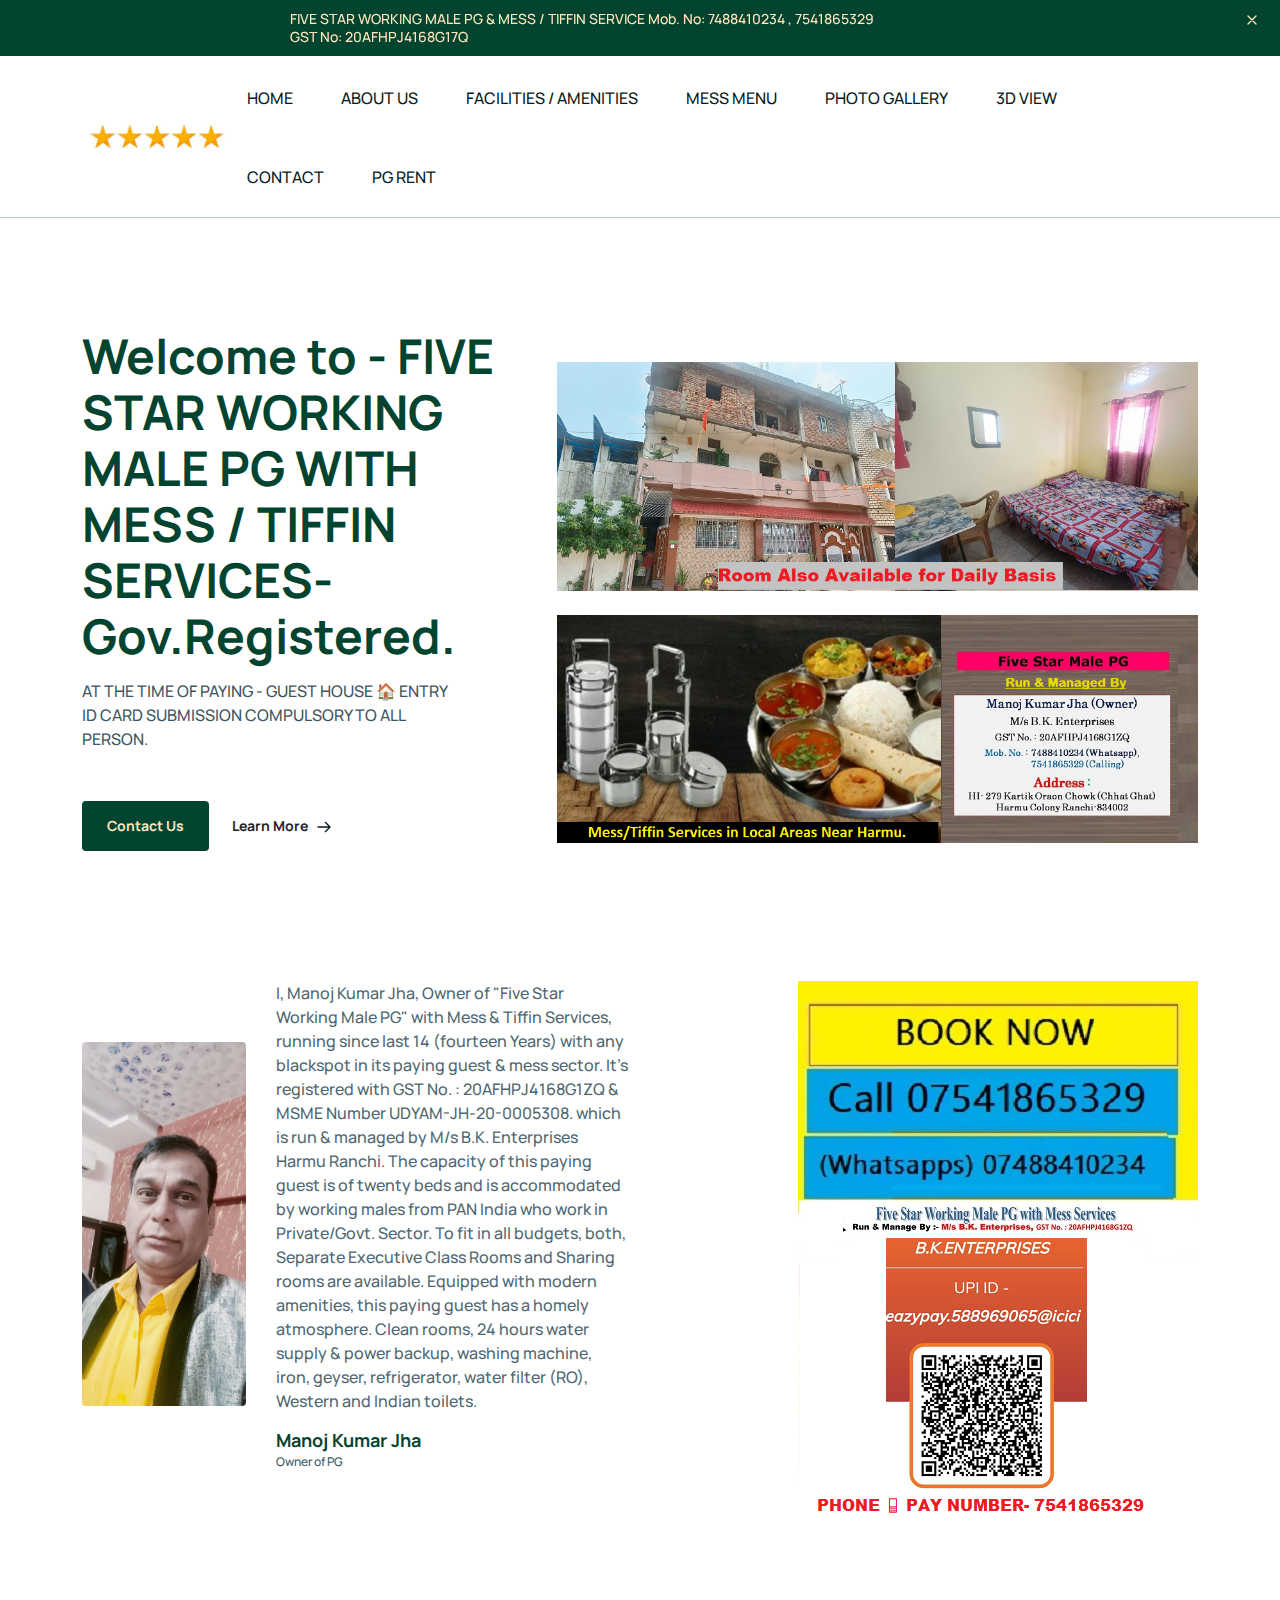
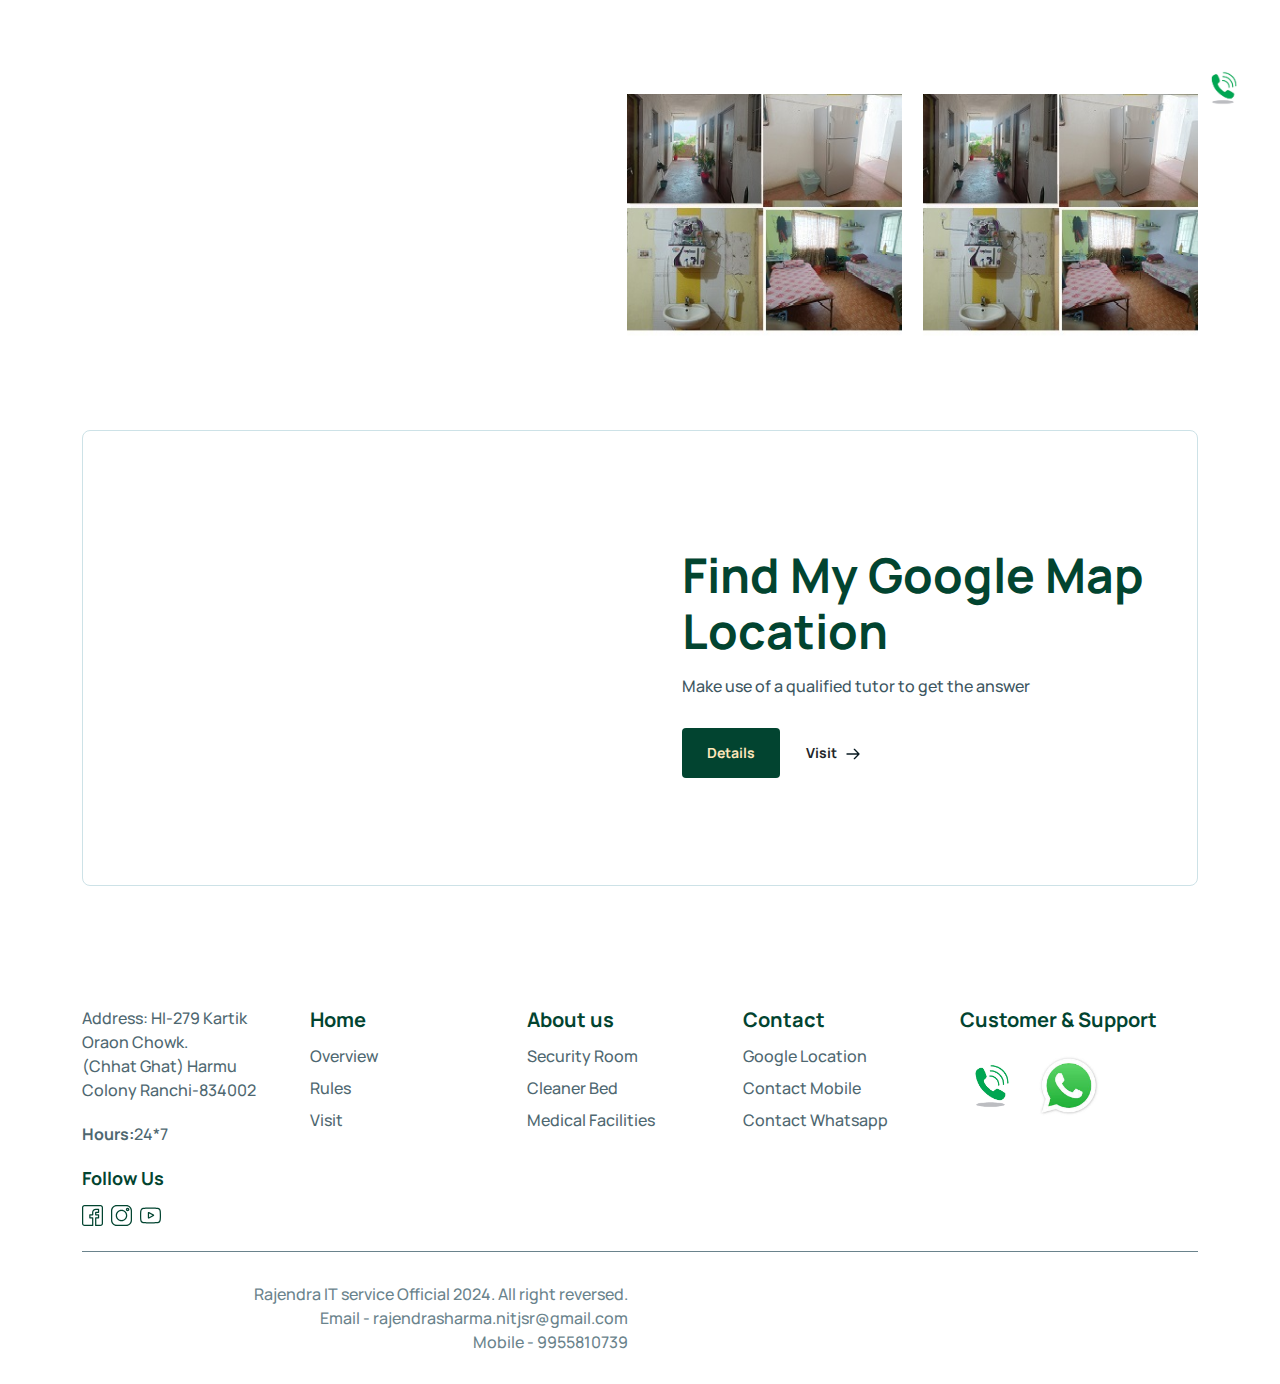
<file: index.html>
<!DOCTYPE html>
<html lang="en">

<head>
  <meta charset="UTF-8">
  <meta name="viewport" content="width=device-width, initial-scale=1, maximum-scale=1">
  <meta http-equiv="X-UA-Compatible" content="ie=edge">
  <meta name="msapplication-TileColor" content="#0E0E0E">
  <meta name="template-color" content="#0E0E0E">
  <meta name="description" content="Index page">
  <meta name="keywords" content="index, page">
  <meta name="author" content="">
  <link href="assets/css/style.css?v=5.0.0" rel="stylesheet">
  <title>FIVE STAR MALE PG WITH MESS / TIFFIN SERVICES-Gov.Registered Boys PG Near Harmu</title>
</head>

<body>
  <div id="preloader-active">
    <div class="preloader d-flex align-items-center justify-content-center">
      <div class="preloader-inner position-relative">
        <div class="page-loading">
          <div class="page-loading-inner">
            <div></div>
            <div></div>
            <div></div>
          </div>
        </div>
      </div>
    </div>
  </div>
  <div class="box-notify bg-brand-1">
    <div class="container position-relative">
      <div class="box-container-sw">

        <div class="box-swiper">
          <div class="swiper-container swiper-notify">
            <div class="swiper-wrapper">
              <div class="swiper-slide"><span class="d-inline-block font-sm color-brand-2">FIVE STAR WORKING MALE PG &
                  MESS / TIFFIN SERVICE
                  Mob. No: 7488410234 , 7541865329<br> GST No: 20AFHPJ4168G17Q
                </span></div>

            </div>
          </div>
        </div>
      </div>
    </div>
    <a class="btn btn-close">
      <svg class="w-6 h-6" fill="none" stroke="currentColor" viewbox="0 0 24 24" xmlns="http://www.w3.org/2000/svg">
        <path stroke-linecap="round" stroke-linejoin="round" stroke-width="2" d="M6 18L18 6M6 6l12 12"></path>
      </svg></a>
  </div>

  <header class="header sticky-bar">
    <div class="container">
      <div class="main-header">
        <div class="header-left">
          <div class="header-logo">
            <a class="d-flex" href="index.html">
              <img alt="fivestar" src="assets/imgs/template/logo1.jpeg">

            </a>
          </div>
          <div class="header-nav">
            <nav class="nav-main-menu d-none d-xl-block">
              <ul class="main-menu">
                <li><a class="active" href="index.html">HOME</a>

                </li>
                <li><a href="about.html">ABOUT US</a>

                </li>
                <li><a href="facilities.html">FACILITIES / AMENITIES</a>

                </li>
                <li><a href="mess-menu.html">MESS MENU</a>

                </li>
                <li><a href="https://sites.google.com/view/gallery-five-star-male-pg-with/home">PHOTO GALLERY</a>

                </li>
                <li><a href="3d-view.html">3D VIEW</a>

                </li>


                </li>
                <li><a href="contact-us.html">CONTACT</a></li>
                <li><a href="pg-rent.html">PG RENT</a></li>
              </ul>
            </nav>
            <div class="burger-icon burger-icon-white"><span class="burger-icon-top"></span><span
                class="burger-icon-mid"></span><span class="burger-icon-bottom"></span></div>
          </div>

        </div>
      </div>
    </div>
  </header>
  <div class="mobile-header-active mobile-header-wrapper-style perfect-scrollbar">
    <div class="mobile-header-wrapper-inner">
      <div class="mobile-header-content-area">
        <div class="mobile-logo"><a class="d-flex" href="index.html"><img alt="logo"
              src="assets/imgs/template/logo1.jpeg"></a></div>
        <div class="burger-icon"><span class="burger-icon-top"></span><span class="burger-icon-mid"></span><span
            class="burger-icon-bottom"></span></div>
        <div class="perfect-scroll">
          <div class="mobile-menu-wrap mobile-header-border">
            <div class="tab-content">
              <div class="tab-pane fade active show" id="tab-menu" role="tabpanel" aria-labelledby="tab-menu">
                <nav class="mt-15">
                  <ul class="mobile-menu font-heading">
                    <li><a class="active" href="index.html">Home</a>

                    </li>
                    <li><a href="#">About Us</a>

                    </li>
                    <li><a href="facilities.html">Facilities/Amenities</a>

                    </li>
                    <li><a href="mess-menu.html">Mess Menu</a>

                    </li>
                    <li><a href="https://sites.google.com/view/gallery-five-star-male-pg-with/home">Photo Gallery</a>

                    </li>
                    <li><a href="3d-view.html">3D View</a>

                    </li>
                    <li><a href="index.html">Video</a></li>
                    <li><a href="contact-us.html">Contact</a></li>
                    <li><a href="pg-rent.html">PG RENT</a></li>
                  </ul>
                </nav>
              </div>


            </div>
          </div>

        </div>
      </div>
    </div>
  </div>
  <main class="main">

    <section class="section mt-50">
      <div class="container">
        <div class="row mt-50 align-items-center">
          <div class="col-xl-5 col-lg-12 mb-40">
            <h2 class="color-brand-1 mt-10 mb-15 wow animate__ animate__fadeIn animated" data-wow-delay=".0s"
              style="visibility: visible; animation-delay: 0s; animation-name: fadeIn;">Welcome to - FIVE STAR WORKING
              MALE PG WITH MESS / TIFFIN SERVICES-Gov.Registered.</h2>
            <div class="row">
              <div class="col-lg-10 wow animate__ animate__fadeIn animated" data-wow-delay=".2s"
                style="visibility: visible; animation-delay: 0.2s; animation-name: fadeIn;">
                <p class="font-md color-grey-500">AT THE TIME OF PAYING - GUEST HOUSE 🏠 ENTRY ID CARD SUBMISSION
                  COMPULSORY TO ALL PERSON.</p>
              </div>
            </div>
            <div class="mt-50 text-start wow animate__ animate__fadeIn animated" data-wow-delay=".4s"
              style="visibility: visible; animation-delay: 0.4s; animation-name: fadeIn;"><a
                class="btn btn-brand-1 hover-up" href="#" onclick="showAlert()">Contact Us</a><a
                class="btn btn-default font-sm-bold hover-up" href="#" onclick="showAlert()">Learn More
                <svg class="w-6 h-6 icon-16 ml-5" fill="none" stroke="currentColor" viewBox="0 0 24 24"
                  xmlns="http://www.w3.org/2000/svg">
                  <path stroke-linecap="round" stroke-linejoin="round" stroke-width="2" d="M14 5l7 7m0 0l-7 7m7-7H3">
                  </path>
                </svg></a></div>
          </div>
          <div class="col-xl-7 col-lg-12">

            <div class="box-image-right">
              <div class="wow animate__ animate__fadeIn animated" data-wow-delay=".2s"
                style="visibility: visible; animation-delay: 0.2s; animation-name: fadeIn;"><img class="mb-20"
                  src="assets/imgs/template/slidee2222fff.png" alt="iori"></div>
              <div class="wow animate__ animate__fadeIn animated" data-wow-delay=".4s"
                style="visibility: visible; animation-delay: 0.4s; animation-name: fadeIn;"><img
                  src="assets/imgs/template/slidee1efhtwww.png" alt="iori"></div>
            </div>
          </div>
        </div>
      </div>
      </div>
    </section>
    <section class="section mt-90 pb-50 ">
      <div class="container">
        <div class="row">
          <div class="col-lg-6">
            <div class="item-core mb-30">
              <div class="item-image"><img src="assets/imgs/template/owner-img.jpg" alt="iori"></div>
              <div class="item-desc">
                <p class="font-md color-grey-400 mb-15">I, Manoj Kumar Jha, Owner of "Five Star Working Male PG" with
                  Mess & Tiffin Services, running since last 14 (fourteen Years) with any blackspot in its paying guest
                  & mess sector. It’s registered with GST No. : 20AFHPJ4168G1ZQ & MSME Number UDYAM-JH-20-0005308. which
                  is run & managed by M/s B.K. Enterprises Harmu Ranchi. The capacity of this paying guest is of twenty
                  beds and is accommodated by working males from PAN India who work in Private/Govt. Sector. To fit in
                  all budgets, both, Separate Executive Class Rooms and Sharing rooms are available. Equipped with
                  modern amenities, this paying guest has a homely atmosphere. Clean rooms, 24 hours water supply &
                  power backup, washing machine, iron, geyser, refrigerator, water filter (RO), Western and Indian
                  toilets.</p>
                <h6 class="color-brand-1">Manoj Kumar Jha</h6><span class="color-grey-500 font-xs">Owner of PG</span>
              </div>
            </div>
          </div>
          <div class="col-lg-6">
            <div class="item-core mb-30 d-flex justify-content-end">
              <img src="assets/imgs/template/barcode.png" alt="">
            </div>
          </div>
        </div>

      </div>


    </section>
    <section class="section mt-90">
      <div class="container">
        <div class="row align-items-center">
          <div class="col-lg-5 mb-40">

            <h2 class="color-brand-1 mt-15 mb-30 wow animate__ animate__fadeInUp animated" data-wow-delay=".2s"
              style="visibility: visible; animation-delay: 0.2s; animation-name: fadeInUp;">Our PG Inside View</h2>
            <p class="font-md color-grey-500 wow animate__ animate__fadeInUp animated" data-wow-delay=".4s"
              style="visibility: visible; animation-delay: 0.4s; animation-name: fadeInUp;">Get query to your questions
            </p>

            <!-- Social medila link -->
            <div class="mt-10 wow animate__ animate__fadeInUp animated" data-wow-delay=".0s"
              style="visibility: visible; animation-delay: 0s; animation-name: fadeInUp;"><a
                class="btn btn-tag-circle mr-10 mb-10" href="tel:+91 7541865329">Calling</a><a
                class="btn btn-tag-circle mr-10 mb-10"
                href="https://www.google.com/maps?q=23.3620957,85.3083109&z=17&hl=en">Google map</a>
              <a class="btn btn-tag-circle mr-10 mb-10"
                href="https://www.facebook.com/share/p/ahqhceiE9MZs1MP4/">Facebook</a><a
                class="btn btn-tag-circle mb-10"
                href="https://api.whatsapp.com/send?phone=+91 07488410234&amp;text=Hello %20I%20am%20looking%20for%20 PG%20and Mess Services..%2Cplease%20contact%20me.%20on%20my%20whatsApp%20">WhatsApp</a>
            </div>
          </div>
          <div class="col-lg-7 mb-40  d-md-block">
            <div class="box-banner-help">
              <div class="box-cruelty shape-1"><img src="assets/imgs/template/calling-logo.png" alt="calling" style=" width: 3rem;
    border-radius: 1px 1px 1px 2px;"></div>
              <div class="banner-img-1"><img src="assets/imgs/template/facilities-img.jpg" alt="img"></div>
              <div class="banner-img-2"><img src="assets/imgs/template/facilities-img.jpg" alt="img"></div>
            </div>
          </div>
        </div>
      </div>
    </section>


    <section class="section mt-50 mb-30">
      <div class="container">
        <div class="box-radius-border box-radius-border-help">
          <div class="row align-items-center">
            <div class="col-xl-6 col-lg-6">
              <iframe
                src="https://www.google.com/maps/embed?pb=!1m18!1m12!1m3!1d3662.744442207172!2d85.30687647620422!3d23.36127147893792!2m3!1f0!2f0!3f0!3m2!1i1024!2i768!4f13.1!3m3!1m2!1s0x39f4e0ff40d1acf9%3A0xf671daf9cfe5c25a!2sKartik%20Oraon%20Chowk%2C%20834002%2C%20Harmu%20Housing%20Colony%2C%20Nizam%20Nagar%2C%20Hindpiri%2C%20Ranchi%2C%20Jharkhand%20834002!5e0!3m2!1sen!2sin!4v1728218255577!5m2!1sen!2sin"
                width="600" height="450" style="border:0;" allowfullscreen="" loading="lazy"
                referrerpolicy="no-referrer-when-downgrade"></iframe>
            </div>
            <div class="col-xl-6 col-lg-6">
              <div class="box-info-answer">
                <h2 class="color-brand-1 mt-10 mb-15">Find My Google Map Location</h2>
                <p class="color-grey-500 font-md">Make use of a qualified tutor to get the answer</p>


                <div class="box-button mt-30">
                  <a class="btn btn-brand-1 hover-up" href="#" onclick="showAlert()">Details</a>
                  <a class="btn btn-default font-sm-bold hover-up" href="#" onclick="showAlert()">
                    Visit
                    <svg class="w-6 h-6 icon-16 ml-5" fill="none" stroke="currentColor" viewBox="0 0 24 24"
                      xmlns="http://www.w3.org/2000/svg">
                      <path stroke-linecap="round" stroke-linejoin="round" stroke-width="2"
                        d="M14 5l7 7m0 0l-7 7m7-7H3"></path>
                    </svg>
                  </a>
                </div>



              </div>

            </div>
          </div>
        </div>
      </div>
    </section>

  </main>



  <footer class="footer">
    <div class="footer-1">
      <div class="container">
        <div class="row">
          <div class="col-lg-3 width-20">

            <p class="font-md mb-20 color-grey-400">Address: HI-279 Kartik Oraon Chowk.<br
                class="d-none d-lg-block">(Chhat Ghat) Harmu Colony Ranchi-834002</p>
            <div class="font-md mb-20 color-grey-400"><strong class="font-md-bold">Hours:</strong>24*7</div>
            <h6 class="color-brand-1">Follow Us</h6>
            <div class="mt-15"><a class="icon-socials icon-facebook"
                href="https://www.facebook.com/share/p/ahqhceiE9MZs1MP4/"></a><a class="icon-socials icon-instagram"
                href="https://youtu.be/Y-268FI8Xms?si=3c6oqoxNZ1HwCrPk"></a></a><a class="icon-socials icon-youtube"
                href="https://youtu.be/Y-268FI8Xms?si=3c6oqoxNZ1HwCrPk"></a></div>
          </div>
          <div class="col-lg-3 width-16 mb-30">
            <h5 class="mb-10 color-brand-1">Home</h5>
            <ul class="menu-footer">

              <li><a href="#" onclick="showOverviewAlert()">Overview</a></li>
              <li><a href="#" onclick="showRulesAlert()">Rules</a></li>
              <li><a href="#" onclick="showVisitAlert()">Visit</a></li>
            </ul>
          </div>
          <div class="col-lg-3 width-16 mb-30">
            <h5 class="mb-10 color-brand-1">About us</h5>
            <ul class="menu-footer">

              <li><a href="#" onclick="showSecutyAlert()">Security Room </a></li>
              <li><a href="#" onclick="showCleanerAlert()">Cleaner Bed</a></li>
              <li><a href="#" onclick="showMedicalAlert()">Medical Facilities</a></li>
            </ul>
          </div>
          <div class="col-lg-3 width-16 mb-30">
            <h5 class="mb-10 color-brand-1">Contact</h5>
            <ul class="menu-footer">

              <li><a
                  href="https://www.google.com/maps/place/23%C2%B021'43.5%22N+85%C2%B018'29.9%22E/@23.3620957,85.305736,17z/data=!3m1!4b1!4m4!3m3!8m2!3d23.3620957!4d85.3083109?hl=en&entry=ttu&g_ep=EgoyMDI0MTAwOC4wIKXMDSoASAFQAw%3D%3D">Google
                  Location</a></li>
              <li><a href="tel:+91 7541865329">Contact Mobile</a></li>
              <li><a
                  href="https://api.whatsapp.com/send?phone=+91 07488410234&amp;text=Hello %20I%20am%20looking%20for%20 PG%20and Mess Services..%2Cplease%20contact%20me.%20on%20my%20whatsApp%20">Contact
                  Whatsapp</a></li>
            </ul>
          </div>
          <div class="col-lg-3 width-23">
            <h5 class="mb-10 color-brand-1">Customer &amp; Support</h5>
            <div>

              <div class="mt-20"><a class="mr-10" href="tel:+91 7541865329"><img
                    src="assets/imgs/template/calling-logo.png" style="width:4rem" alt="calling"> </a>
                <a
                  href="https://api.whatsapp.com/send?phone=+91 07488410234&amp;text=Hello %20I%20am%20looking%20for%20 PG%20and Mess Services..%2Cplease%20contact%20me.%20on%20my%20whatsApp%20"><img
                    src="assets/imgs/template/whatsapp-logo.jpeg" style="width:4rem" alt="whatsapp"></a>
              </div>

            </div>
          </div>
        </div>
      </div>
    </div>
    <div class="footer-2">
      <div class="container">
        <div class="footer-bottom">
          <div class="row">

            <div class="col-lg-6 col-md-12 text-center text-lg-end">
              <span class="color-grey-300 font-md">Rajendra IT service Official 2024. All right reversed.</span>
              <br>
              <span class="color-grey-300 font-md">Email - rajendrasharma.nitjsr@gmail.com</span>
              <br>
              <span class="color-grey-300 font-md">Mobile - 9955810739</span>
            </div>
            
          </div>
        </div>
      </div>
    </div>
  </footer>



  <script src="index.js"></script>
  <script src="assets/js/vendors/modernizr-3.6.0.min.js"></script>
  <script src="assets/js/vendors/jquery-3.6.0.min.js"></script>
  <script src="assets/js/vendors/jquery-migrate-3.3.0.min.js"></script>
  <script src="assets/js/vendors/bootstrap.bundle.min.js"></script>
  <script src="assets/js/vendors/waypoints.js"></script>
  <script src="assets/js/vendors/wow.js"></script>
  <script src="assets/js/vendors/magnific-popup.js"></script>
  <script src="assets/js/vendors/perfect-scrollbar.min.js"></script>
  <script src="assets/js/vendors/select2.min.js"></script>
  <script src="assets/js/vendors/isotope.js"></script>
  <script src="assets/js/vendors/scrollup.js"></script>
  <script src="assets/js/vendors/swiper-bundle.min.js"></script>
  <script src="assets/js/vendors/noUISlider.js"></script>
  <script src="assets/js/vendors/slider.js"></script>
  <!-- Count down-->
  <script src="assets/js/vendors/counterup.js"></script>
  <script src="assets/js/vendors/jquery.countdown.min.js"></script>
  <!-- Count down-->
  <script src="assets/js/vendors/jquery.elevatezoom.js"></script>
  <script src="assets/js/vendors/slick.js"></script>
  <script src="https://cdnjs.cloudflare.com/ajax/libs/gsap/3.11.4/gsap.min.js"></script>
  <script src="assets/js/main.js?v=5.0.0"></script>
  <script src="assets/js/ali-animation.js?v=1.0.0"></script>
</body>

</html>
</file>
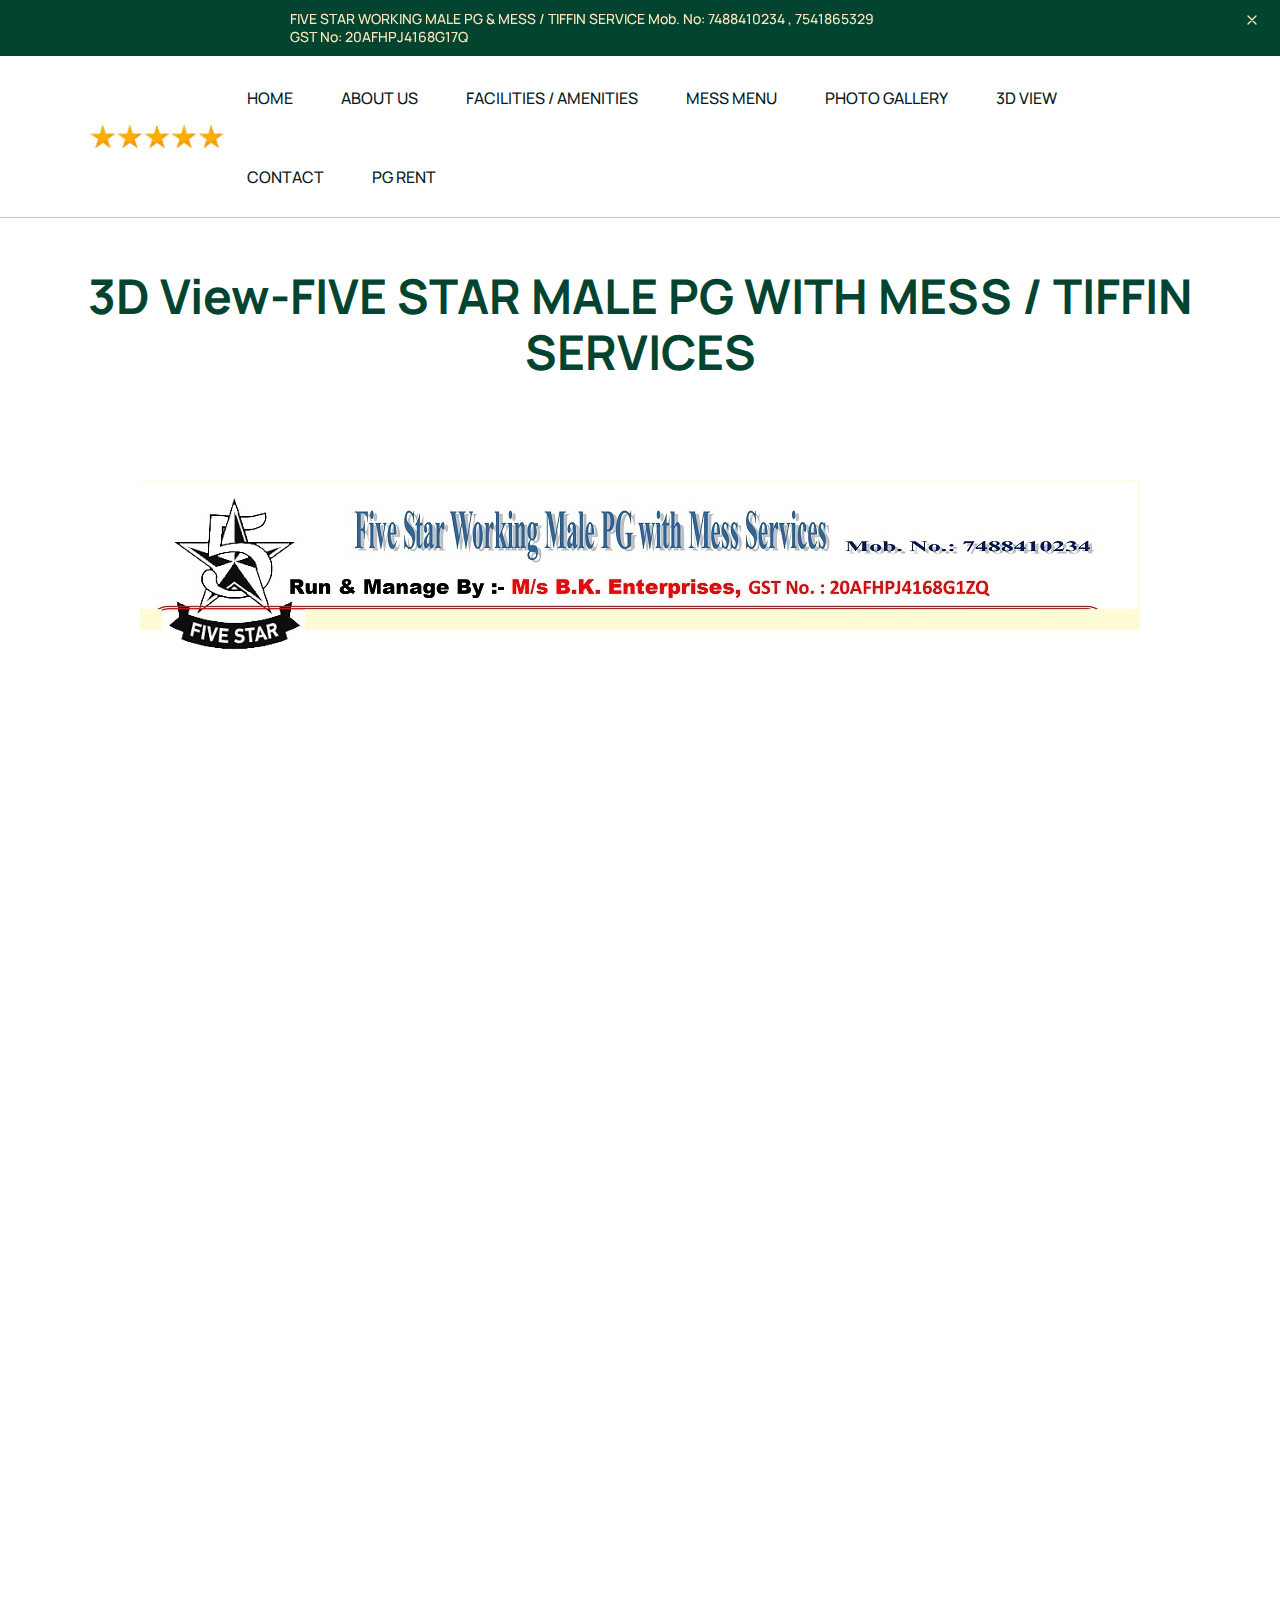
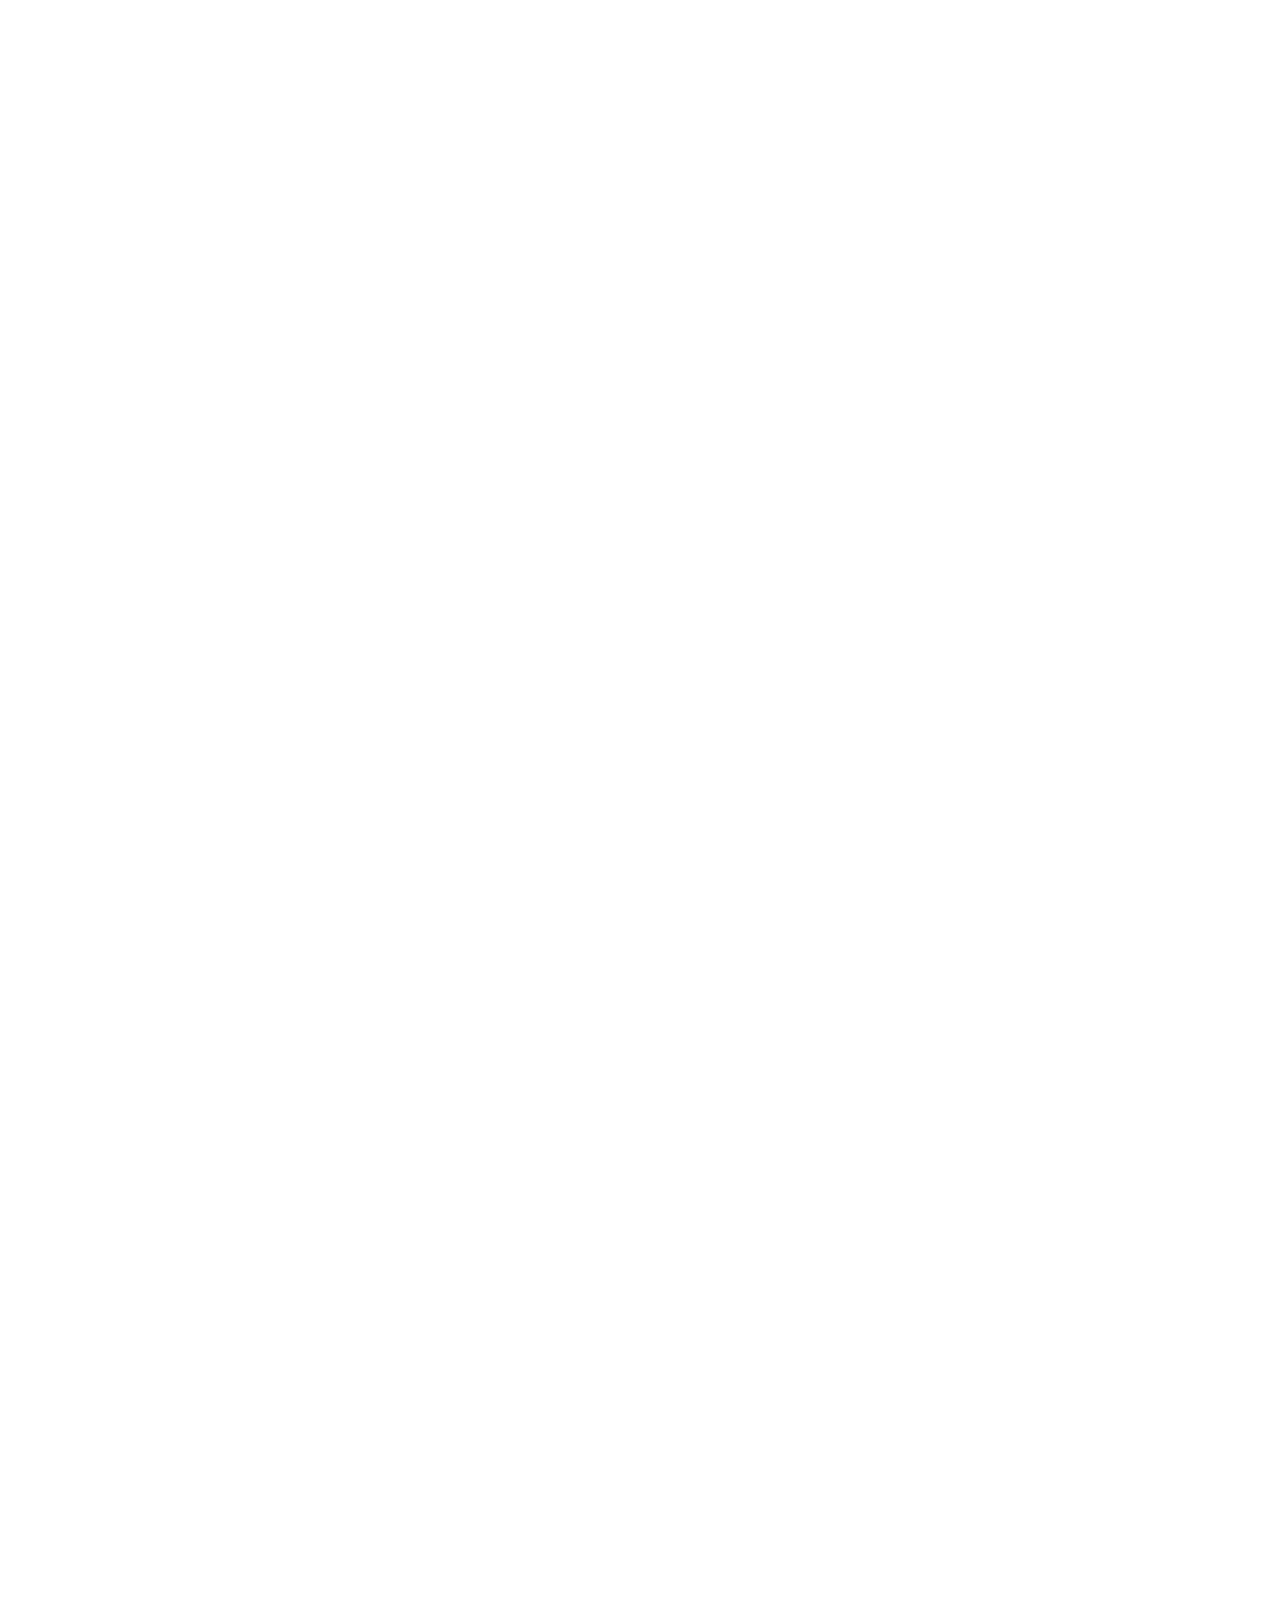
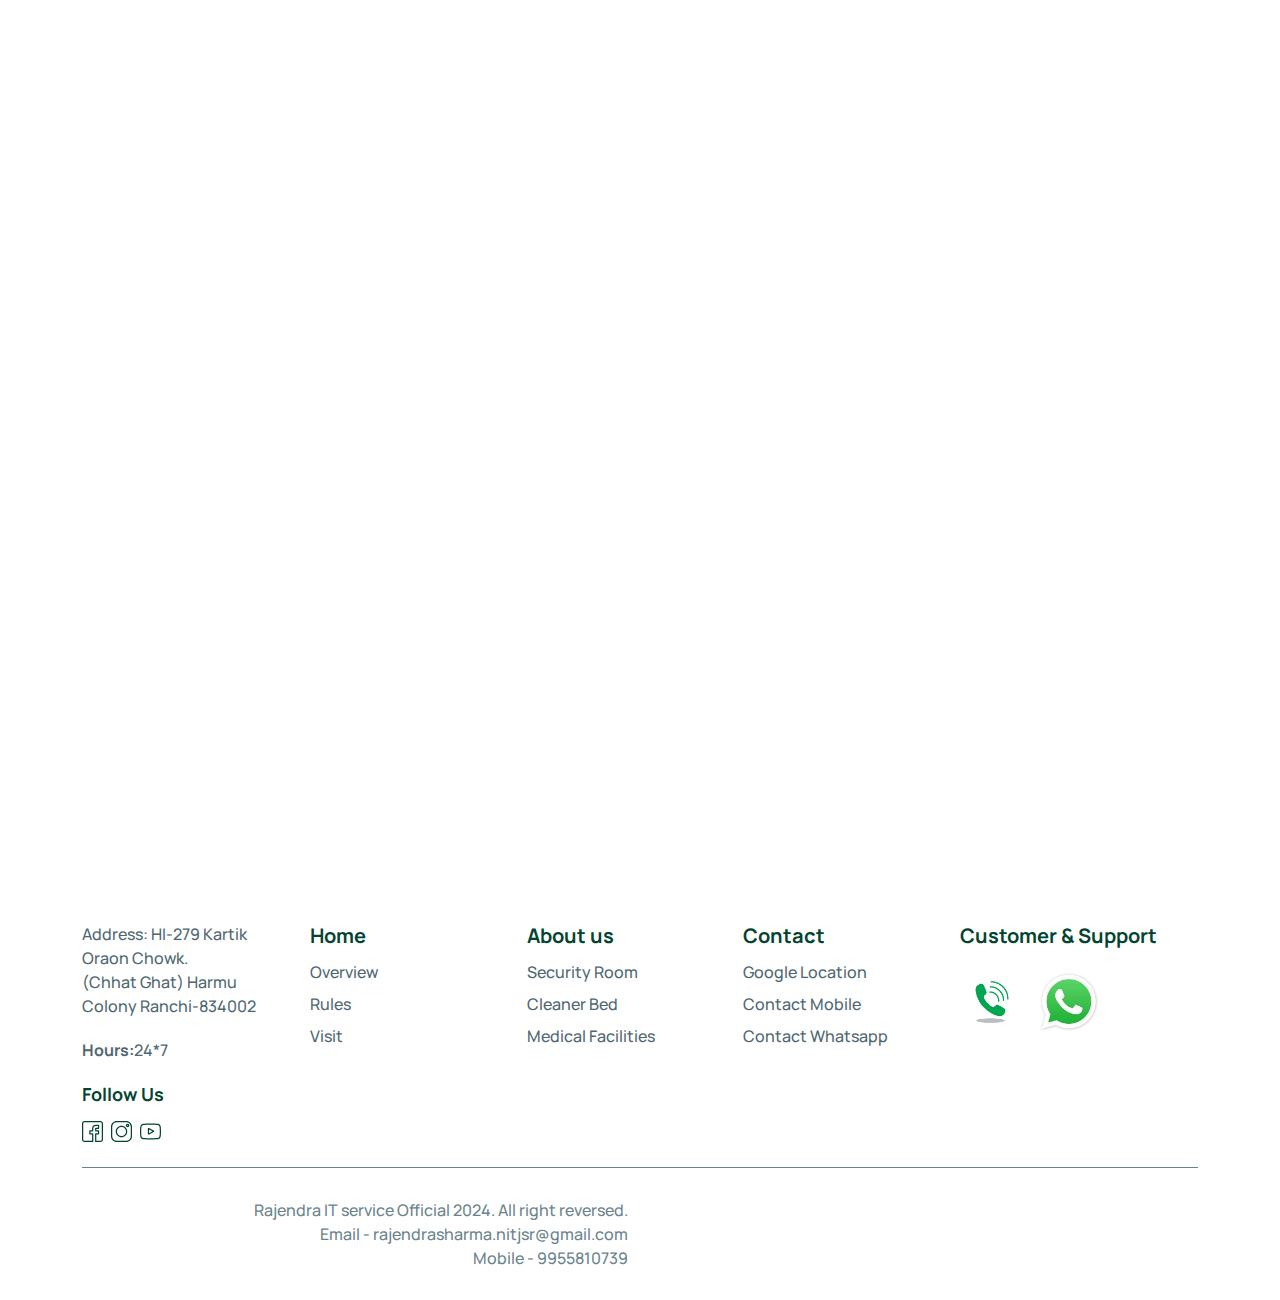
<file: 3d-view.html>
<!DOCTYPE html>
<html lang="en">
  <head>
    <meta charset="UTF-8">
    <meta name="viewport" content="width=device-width, initial-scale=1, maximum-scale=1">
    <meta http-equiv="X-UA-Compatible" content="ie=edge">
    <meta name="msapplication-TileColor" content="#0E0E0E">
    <meta name="template-color" content="#0E0E0E">
    <meta name="description" content="Index page">
    <meta name="keywords" content="index, page">
    <meta name="author" content="">
    <link href="assets/css/style.css?v=5.0.0" rel="stylesheet">
    <title>FIVE STAR MALE PG WITH MESS / TIFFIN SERVICES-Gov.Registered Boys PG Near Harmu</title>
  </head>
  <body>
    <div id="preloader-active">
      <div class="preloader d-flex align-items-center justify-content-center">
        <div class="preloader-inner position-relative">
          <div class="page-loading">
            <div class="page-loading-inner">
              <div></div>
              <div></div>
              <div></div>
            </div>
          </div>
        </div>
      </div>
    </div>
    <div class="box-notify bg-brand-1">
      <div class="container position-relative">
        <div class="box-container-sw">
          
          <div class="box-swiper">
            <div class="swiper-container swiper-notify">
              <div class="swiper-wrapper">
                <div class="swiper-slide"><span class="d-inline-block font-sm color-brand-2">FIVE STAR WORKING MALE PG & MESS / TIFFIN SERVICE 
                Mob. No: 7488410234 , 7541865329<br> GST No: 20AFHPJ4168G17Q
                </span></div>
                
              </div>
            </div>
          </div>
        </div>
      </div>
      <a class="btn btn-close">
        <svg class="w-6 h-6" fill="none" stroke="currentColor" viewbox="0 0 24 24" xmlns="http://www.w3.org/2000/svg">
          <path stroke-linecap="round" stroke-linejoin="round" stroke-width="2" d="M6 18L18 6M6 6l12 12"></path>
        </svg></a>
    </div>
    <header class="header sticky-bar">
      <div class="container">
        <div class="main-header">
          <div class="header-left">
            <div class="header-logo">
              <a class="d-flex" href="index.html">
              <img alt="fivestar" src="assets/imgs/template/logo1.jpeg">
               
            </a>
            </div>
            <div class="header-nav">
              <nav class="nav-main-menu d-none d-xl-block">
                <ul class="main-menu">
                  <li ><a class="active" href="index.html">HOME</a>
                  
                  </li>
                  <li><a href="about.html">ABOUT US</a>
                    
                  </li>
                  <li><a href="facilities.html">FACILITIES / AMENITIES</a>
                  
                  </li>
                  <li ><a href="mess-menu.html">MESS MENU</a>
                  
                  </li>
                  <li ><a  href="https://sites.google.com/view/gallery-five-star-male-pg-with/home">PHOTO GALLERY</a>
                   
                  </li>
                  <li><a href="3d-view.html">3D VIEW</a>
                   
                  </li>
                  
                   
                  </li>
                  <li><a href="contact-us.html">CONTACT</a></li>
                  <li><a href="pg-rent.html">PG RENT</a></li>
                </ul>
              </nav>
              <div class="burger-icon burger-icon-white"><span class="burger-icon-top"></span><span class="burger-icon-mid"></span><span class="burger-icon-bottom"></span></div>
            </div>
         
          </div>
        </div>
      </div>
    </header>
    <div class="mobile-header-active mobile-header-wrapper-style perfect-scrollbar">
      <div class="mobile-header-wrapper-inner">
        <div class="mobile-header-content-area">
          <div class="mobile-logo"><a class="d-flex" href="index.html"><img alt="logo" src="assets/imgs/template/logo1.jpeg"></a></div>
          <div class="burger-icon"><span class="burger-icon-top"></span><span class="burger-icon-mid"></span><span class="burger-icon-bottom"></span></div>
          <div class="perfect-scroll">
            <div class="mobile-menu-wrap mobile-header-border">
              <div class="tab-content">
                <div class="tab-pane fade active show" id="tab-menu" role="tabpanel" aria-labelledby="tab-menu">
                  <nav class="mt-15">
                    <ul class="mobile-menu font-heading">
                      <li ><a class="active" href="index.html">Home</a>
                      
                      </li>
                      <li ><a href="about.html">About Us</a>
                       
                      </li>
                      <li ><a href="facilities.html">Facilities/Amenities</a>
                       
                      </li>
                      <li ><a href="mess-menu.html">Mess Menu</a>
                       
                      </li>
                      <li ><a href="https://sites.google.com/view/gallery-five-star-male-pg-with/home">Photo Gallery</a>
                       
                      </li>
                      <li ><a href="3d-view.html">3D View</a>
                       
                      </li>
                      <li><a href="index.html">Video</a></li>
                      <li><a href="contact-us.html">Contact</a></li>
                      <li><a href="pg-rent.html">PG RENT</a></li>
                    </ul>
                  </nav>
                </div>
               
              
              </div>
            </div>
           
          </div>
        </div>
      </div>
    </div>
    <main class="main">
      <section class="section mt-50">
        <div class="container">
          <div class="row">
            <div class="col-lg-12 text-center">
              <h2 class="color-brand-1 mb-20 wow animate__ animate__fadeIn animated" data-wow-delay=".0s" style="visibility: visible; animation-delay: 0s; animation-name: fadeIn;">3D View-FIVE STAR MALE PG WITH MESS / TIFFIN SERVICES</h2>
            
            </div>
          </div>
         
        </div>
      </section>
    

      <section class="section mt-80 pb-50 ">
        <div class="container">
          <div class="row">
            <div class="col-lg-12">
              <div class="item-core mb-30 d-flex justify-content-center">
                <img src="assets/imgs/template/about-img1.jpg" alt="">
              </div>
            </div>
          </div>
         
        </div>
      </section>

      <section class="section mt-40 pb-30 ">
        <div class="container">
          <div class="row">
            <div class="col-lg-12">
              <div class="item-core mb-30 d-flex justify-content-center">
                <iframe src="https://www.google.com/maps/embed?pb=!4v1718681901134!6m8!1m7!1sCAoSLEFGMVFpcE9OU2U2ZWhyamF4R0ZLNDJwUEhnLThnem40NWdFU2RTYlNLbl9K!2m2!1d23.3612715!2d85.30945140000001!3f359.88742!4f0!5f0.7820865974627469" width="600" height="450" style="border:0;" allowfullscreen="" loading="lazy" referrerpolicy="no-referrer-when-downgrade"></iframe>
              </div>
            </div>
          </div>
         
        </div>
      </section>

      <section class="section mt-40 pb-30 ">
        <div class="container">
          <div class="row">
            <div class="col-lg-12">
              <div class="item-core mb-30 d-flex justify-content-center">
                <iframe src="https://www.google.com/maps/embed?pb=!4v1718682181548!6m8!1m7!1sCAoSLEFGMVFpcFBwVTFDT0RoS3Q5RGwtd0xHMlhZMmNEVDc0dFA2bTdDY1Y5Vy1m!2m2!1d23.3612715!2d85.30945140000001!3f193.82240386392067!4f-45.27809383004285!5f0.7820865974627469" width="600" height="450" style="border:0;" allowfullscreen="" loading="lazy" referrerpolicy="no-referrer-when-downgrade"></iframe>
              </div>
            </div>
          </div>
         
        </div>
      </section>

      <section class="section mt-40 pb-30 ">
        <div class="container">
          <div class="row">
            <div class="col-lg-12">
              <div class="item-core mb-30 d-flex justify-content-center">
                <iframe src="https://www.google.com/maps/embed?pb=!4v1718682217277!6m8!1m7!1sCAoSLEFGMVFpcFB3NTRERUEwbmZhOVJ4ZFdJTDVPWTZSS1JSV2psV2J5bmRBWU9h!2m2!1d23.3612715!2d85.30945140000001!3f118.35476913368217!4f-38.34668418926605!5f0.7820865974627469" width="600" height="450" style="border:0;" allowfullscreen="" loading="lazy" referrerpolicy="no-referrer-when-downgrade"></iframe>
              </div>
            </div>
          </div>
         
        </div>
      </section>

      <section class="section mt-40 pb-30 ">
        <div class="container">
          <div class="row">
            <div class="col-lg-12">
              <div class="item-core mb-30 d-flex justify-content-center">
                <iframe src="https://www.google.com/maps/embed?pb=!4v1718682243525!6m8!1m7!1sCAoSLEFGMVFpcE1YS2lMSHR6YUpYMlRtcTZXMXFnbFlSNlYzTTZ5YkRHMW4xYmpU!2m2!1d23.3612715!2d85.30945140000001!3f243.57534769358173!4f-22.897451944438586!5f0.7820865974627469" width="600" height="450" style="border:0;" allowfullscreen="" loading="lazy" referrerpolicy="no-referrer-when-downgrade"></iframe>
              </div>
            </div>
          </div>
         
        </div>
      </section>

      <section class="section mt-40 pb-30 ">
        <div class="container">
          <div class="row">
            <div class="col-lg-12">
              <div class="item-core mb-30 d-flex justify-content-center">
                <iframe src="https://www.google.com/maps/embed?pb=!4v1718682297716!6m8!1m7!1sCAoSLEFGMVFpcE1XanctWnJyVXI2TkJEZlF5OFpkV2swdC1OTjg2WTFHVC1IU2hs!2m2!1d23.3612715!2d85.30945140000001!3f90.46584349519253!4f-39.1266558598506!5f0.7820865974627469" width="600" height="450" style="border:0;" allowfullscreen="" loading="lazy" referrerpolicy="no-referrer-when-downgrade"></iframe>
              </div>
            </div>
          </div>
         
        </div>
      </section>

      <section class="section mt-40 pb-30 ">
        <div class="container">
          <div class="row">
            <div class="col-lg-12">
              <div class="item-core mb-30 d-flex justify-content-center">
                <iframe src="https://www.google.com/maps/embed?pb=!4v1718682324952!6m8!1m7!1sCAoSLEFGMVFpcE12LUwwRllVMXRvai0wNmF2Y3N6bHFsZmtpRThYUHNicnRzVW81!2m2!1d23.3612715!2d85.30945140000001!3f136.64710731684193!4f-10.027118189566295!5f0.7820865974627469" width="600" height="450" style="border:0;" allowfullscreen="" loading="lazy" referrerpolicy="no-referrer-when-downgrade"></iframe>
              </div>
            </div>
          </div>
         
        </div>
      </section>

    </main>
     

                       <!-- Footer section -->
  <footer class="footer">
    <div class="footer-1">
      <div class="container">
        <div class="row">
          <div class="col-lg-3 width-20">

            <p class="font-md mb-20 color-grey-400">Address: HI-279 Kartik Oraon Chowk.<br
                class="d-none d-lg-block">(Chhat Ghat) Harmu Colony Ranchi-834002</p>
            <div class="font-md mb-20 color-grey-400"><strong class="font-md-bold">Hours:</strong>24*7</div>
            <h6 class="color-brand-1">Follow Us</h6>
            <div class="mt-15"><a class="icon-socials icon-facebook"
                href="https://www.facebook.com/share/p/ahqhceiE9MZs1MP4/"></a><a class="icon-socials icon-instagram"
                href="https://youtu.be/Y-268FI8Xms?si=3c6oqoxNZ1HwCrPk"></a></a><a class="icon-socials icon-youtube"
                href="https://youtu.be/Y-268FI8Xms?si=3c6oqoxNZ1HwCrPk"></a></div>
          </div>
          <div class="col-lg-3 width-16 mb-30">
            <h5 class="mb-10 color-brand-1">Home</h5>
            <ul class="menu-footer">

              <li><a href="#" onclick="showOverviewAlert()">Overview</a></li>
              <li><a href="#" onclick="showRulesAlert()">Rules</a></li>
              <li><a href="#" onclick="showVisitAlert()">Visit</a></li>
            </ul>
          </div>
          <div class="col-lg-3 width-16 mb-30">
            <h5 class="mb-10 color-brand-1">About us</h5>
            <ul class="menu-footer">

              <li><a href="#" onclick="showSecutyAlert()">Security Room </a></li>
              <li><a href="#" onclick="showCleanerAlert()">Cleaner Bed</a></li>
              <li><a href="#" onclick="showMedicalAlert()">Medical Facilities</a></li>
            </ul>
          </div>
          <div class="col-lg-3 width-16 mb-30">
            <h5 class="mb-10 color-brand-1">Contact</h5>
            <ul class="menu-footer">

              <li><a
                  href="https://www.google.com/maps/place/23%C2%B021'43.5%22N+85%C2%B018'29.9%22E/@23.3620957,85.305736,17z/data=!3m1!4b1!4m4!3m3!8m2!3d23.3620957!4d85.3083109?hl=en&entry=ttu&g_ep=EgoyMDI0MTAwOC4wIKXMDSoASAFQAw%3D%3D">Google
                  Location</a></li>
              <li><a href="tel:+91 7541865329">Contact Mobile</a></li>
              <li><a
                  href="https://api.whatsapp.com/send?phone=+91 07488410234&amp;text=Hello %20I%20am%20looking%20for%20 PG%20and Mess Services..%2Cplease%20contact%20me.%20on%20my%20whatsApp%20">Contact
                  Whatsapp</a></li>
            </ul>
          </div>
          <div class="col-lg-3 width-23">
            <h5 class="mb-10 color-brand-1">Customer &amp; Support</h5>
            <div>

              <div class="mt-20"><a class="mr-10" href="tel:+91 7541865329"><img
                    src="assets/imgs/template/calling-logo.png" style="width:4rem" alt="calling"> </a>
                <a
                  href="https://api.whatsapp.com/send?phone=+91 07488410234&amp;text=Hello %20I%20am%20looking%20for%20 PG%20and Mess Services..%2Cplease%20contact%20me.%20on%20my%20whatsApp%20"><img
                    src="assets/imgs/template/whatsapp-logo.jpeg" style="width:4rem" alt="whatsapp"></a>
              </div>

            </div>
          </div>
        </div>
      </div>
    </div>
    <div class="footer-2">
      <div class="container">
        <div class="footer-bottom">
          <div class="row">

            <div class="col-lg-6 col-md-12 text-center text-lg-end">
              <span class="color-grey-300 font-md">Rajendra IT service Official 2024. All right reversed.</span>
              <br>
              <span class="color-grey-300 font-md">Email - rajendrasharma.nitjsr@gmail.com</span>
              <br>
              <span class="color-grey-300 font-md">Mobile - 9955810739</span>
            </div>

          </div>
        </div>
      </div>
    </div>
  </footer>


    <script src="index.js"></script>
    <script src="assets/js/vendors/modernizr-3.6.0.min.js"></script>
    <script src="assets/js/vendors/jquery-3.6.0.min.js"></script>
    <script src="assets/js/vendors/jquery-migrate-3.3.0.min.js"></script>
    <script src="assets/js/vendors/bootstrap.bundle.min.js"></script>
    <script src="assets/js/vendors/waypoints.js"></script>
    <script src="assets/js/vendors/wow.js"></script>
    <script src="assets/js/vendors/magnific-popup.js"></script>
    <script src="assets/js/vendors/perfect-scrollbar.min.js"></script>
    <script src="assets/js/vendors/select2.min.js"></script>
    <script src="assets/js/vendors/isotope.js"></script>
    <script src="assets/js/vendors/scrollup.js"></script>
    <script src="assets/js/vendors/swiper-bundle.min.js"></script>
    <script src="assets/js/vendors/noUISlider.js"></script>
    <script src="assets/js/vendors/slider.js"></script>
    <!-- Count down-->
    <script src="assets/js/vendors/counterup.js"></script>
    <script src="assets/js/vendors/jquery.countdown.min.js"></script>
    <!-- Count down-->
    <script src="assets/js/vendors/jquery.elevatezoom.js"></script>
    <script src="assets/js/vendors/slick.js"></script>
    <script src="https://cdnjs.cloudflare.com/ajax/libs/gsap/3.11.4/gsap.min.js"></script>
    <script src="assets/js/main.js?v=5.0.0"></script>
    <script src="assets/js/ali-animation.js?v=1.0.0"></script>
  </body>
</html>
</file>
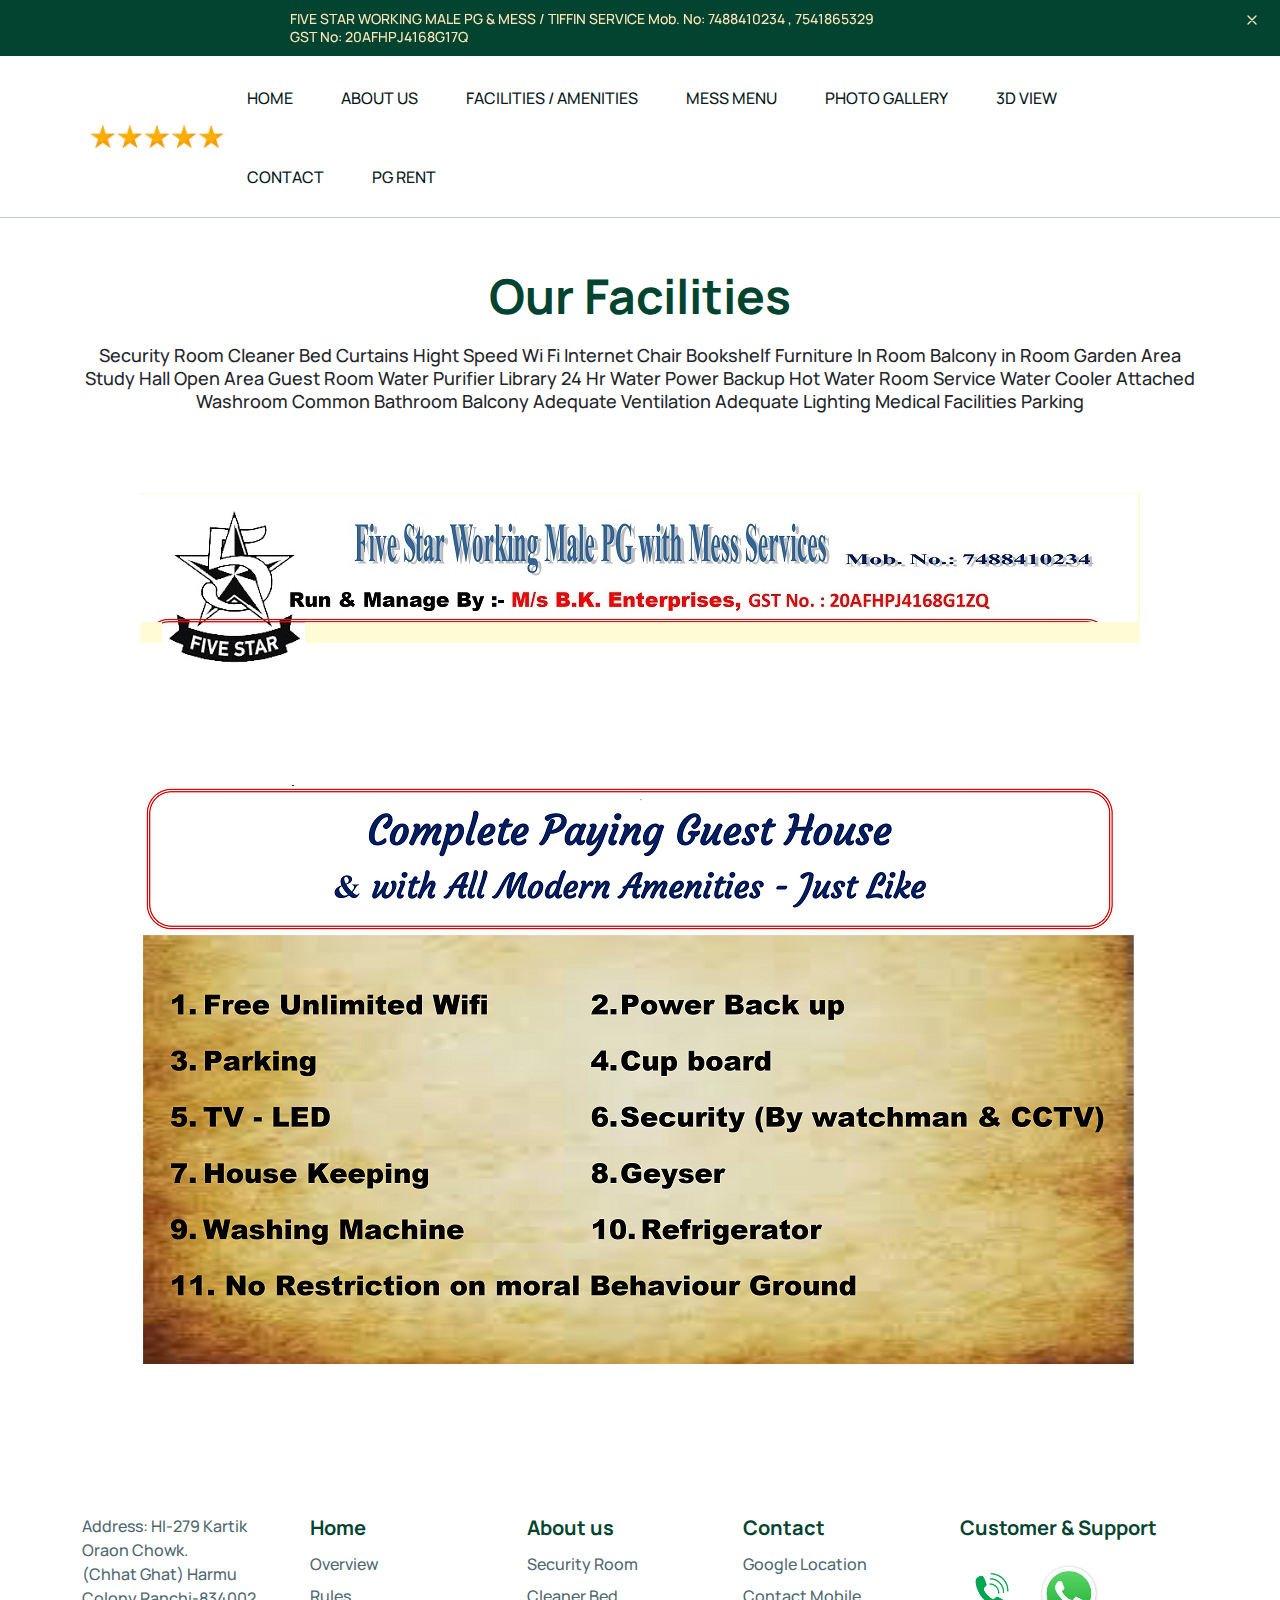
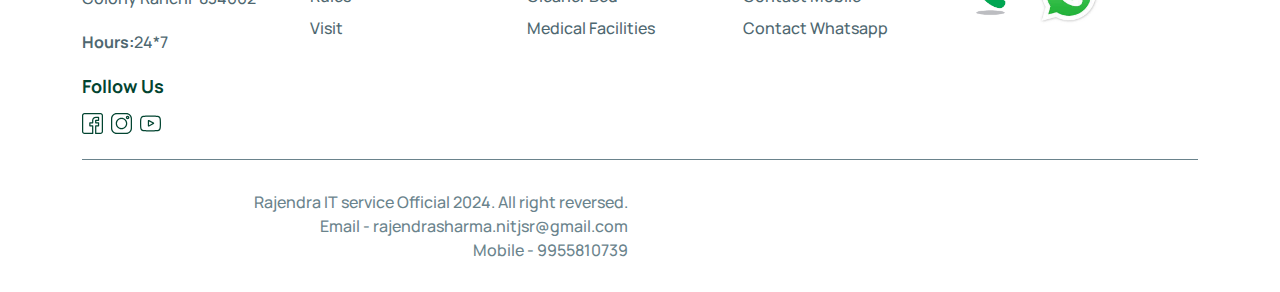
<file: about.html>
<!DOCTYPE html>
<html lang="en">
  <head>
    <meta charset="UTF-8">
    <meta name="viewport" content="width=device-width, initial-scale=1, maximum-scale=1">
    <meta http-equiv="X-UA-Compatible" content="ie=edge">
    <meta name="msapplication-TileColor" content="#0E0E0E">
    <meta name="template-color" content="#0E0E0E">
    <meta name="description" content="Index page">
    <meta name="keywords" content="index, page">
    <meta name="author" content="">
    <link href="assets/css/style.css?v=5.0.0" rel="stylesheet">
    <title>FIVE STAR MALE PG WITH MESS / TIFFIN SERVICES-Gov.Registered Boys PG Near Harmu</title>
  </head>
  <body>
    <div id="preloader-active">
      <div class="preloader d-flex align-items-center justify-content-center">
        <div class="preloader-inner position-relative">
          <div class="page-loading">
            <div class="page-loading-inner">
              <div></div>
              <div></div>
              <div></div>
            </div>
          </div>
        </div>
      </div>
    </div>
    <div class="box-notify bg-brand-1">
      <div class="container position-relative">
        <div class="box-container-sw">
          
          <div class="box-swiper">
            <div class="swiper-container swiper-notify">
              <div class="swiper-wrapper">
                <div class="swiper-slide"><span class="d-inline-block font-sm color-brand-2">FIVE STAR WORKING MALE PG & MESS / TIFFIN SERVICE 
                Mob. No: 7488410234 , 7541865329<br> GST No: 20AFHPJ4168G17Q
                </span></div>
                
              </div>
            </div>
          </div>
        </div>
      </div>
      <a class="btn btn-close">
        <svg class="w-6 h-6" fill="none" stroke="currentColor" viewbox="0 0 24 24" xmlns="http://www.w3.org/2000/svg">
          <path stroke-linecap="round" stroke-linejoin="round" stroke-width="2" d="M6 18L18 6M6 6l12 12"></path>
        </svg></a>
    </div>
    <header class="header sticky-bar">
      <div class="container">
        <div class="main-header">
          <div class="header-left">
            <div class="header-logo">
              <a class="d-flex" href="index.html">
              <img alt="fivestar" src="assets/imgs/template/logo1.jpeg">
               
            </a>
            </div>
            <div class="header-nav">
              <nav class="nav-main-menu d-none d-xl-block">
                <ul class="main-menu">
                  <li ><a class="active" href="index.html">HOME</a>
                  
                  </li>
                  <li><a href="about.html">ABOUT US</a>
                    
                  </li>
                  <li><a href="facilities.html">FACILITIES / AMENITIES</a>
                  
                  </li>
                  <li ><a href="mess-menu.html">MESS MENU</a>
                  
                  </li>
                  <li ><a  href="https://sites.google.com/view/gallery-five-star-male-pg-with/home">PHOTO GALLERY</a>
                   
                  </li>
                  <li><a href="3d-view.html">3D VIEW</a>
                   
                  </li>
                  
                   
                  </li>
                  <li><a href="contact-us.html">CONTACT</a></li>
                  <li><a href="pg-rent.html">PG RENT</a></li>
                </ul>
              </nav>
              <div class="burger-icon burger-icon-white"><span class="burger-icon-top"></span><span class="burger-icon-mid"></span><span class="burger-icon-bottom"></span></div>
            </div>
         
          </div>
        </div>
      </div>
    </header>
    <div class="mobile-header-active mobile-header-wrapper-style perfect-scrollbar">
      <div class="mobile-header-wrapper-inner">
        <div class="mobile-header-content-area">
          <div class="mobile-logo"><a class="d-flex" href="index.html"><img alt="logo" src="assets/imgs/template/logo1.jpeg"></a></div>
          <div class="burger-icon"><span class="burger-icon-top"></span><span class="burger-icon-mid"></span><span class="burger-icon-bottom"></span></div>
          <div class="perfect-scroll">
            <div class="mobile-menu-wrap mobile-header-border">
              <div class="tab-content">
                <div class="tab-pane fade active show" id="tab-menu" role="tabpanel" aria-labelledby="tab-menu">
                  <nav class="mt-15">
                    <ul class="mobile-menu font-heading">
                      <li ><a class="active" href="index.html">Home</a>
                      
                      </li>
                      <li ><a href="about.html">About Us</a>
                       
                      </li>
                      <li ><a href="facilities.html">Facilities/Amenities</a>
                       
                      </li>
                      <li ><a href="mess-menu.html">Mess Menu</a>
                       
                      </li>
                      <li ><a href="https://sites.google.com/view/gallery-five-star-male-pg-with/home">Photo Gallery</a>
                       
                      </li>
                      <li ><a href="3d-view.html">3D View</a>
                       
                      </li>
                      <li><a href="index.html">Video</a></li>
                      <li><a href="contact-us.html">Contact</a></li>
                      <li><a href="pg-rent.html">PG RENT</a></li>
                    </ul>
                  </nav>
                </div>
               
              
              </div>
            </div>
           
          </div>
        </div>
      </div>
    </div>
    <main class="main">
      <section class="section mt-50">
        <div class="container">
          <div class="row">
            <div class="col-lg-12 text-center">
              <h2 class="color-brand-1 mb-20 wow animate__ animate__fadeIn animated" data-wow-delay=".0s" style="visibility: visible; animation-delay: 0s; animation-name: fadeIn;">Our Facilities</h2>
              <p class="font-lg color-gray-500 wow animate__ animate__fadeIn animated" data-wow-delay=".2s" style="visibility: visible; animation-delay: 0.2s; animation-name: fadeIn;">Security Room Cleaner Bed Curtains Hight Speed Wi Fi Internet Chair Bookshelf Furniture In Room Balcony in Room Garden Area Study Hall Open Area Guest Room Water Purifier Library 24 Hr Water Power Backup Hot Water Room Service Water Cooler Attached Washroom Common Bathroom Balcony Adequate Ventilation Adequate Lighting Medical Facilities Parking</p>
            </div>
          </div>
         
        </div>
      </section>
    
      <section class="section mt-80 pb-50 ">
        <div class="container">
          <div class="row">
            <div class="col-lg-12">
              <div class="item-core mb-30 d-flex justify-content-center">
                <img src="assets/imgs/template/about-img1.jpg" alt="">
              </div>
            </div>
          </div>
         
        </div>
      </section>
      <section class="section mt-40 pb-30 ">
        <div class="container">
          <div class="row">
            <div class="col-lg-12">
              <div class="item-core mb-30 d-flex justify-content-center">
                <img src="assets/imgs/template/about-img2.png" alt="">
              </div>
            </div>
          </div>
         
        </div>
      </section>
    </main>


     
  <footer class="footer">
    <div class="footer-1">
      <div class="container">
        <div class="row">
          <div class="col-lg-3 width-20">

            <p class="font-md mb-20 color-grey-400">Address: HI-279 Kartik Oraon Chowk.<br
                class="d-none d-lg-block">(Chhat Ghat) Harmu Colony Ranchi-834002</p>
            <div class="font-md mb-20 color-grey-400"><strong class="font-md-bold">Hours:</strong>24*7</div>
            <h6 class="color-brand-1">Follow Us</h6>
            <div class="mt-15"><a class="icon-socials icon-facebook"
                href="https://www.facebook.com/share/p/ahqhceiE9MZs1MP4/"></a><a class="icon-socials icon-instagram"
                href="https://youtu.be/Y-268FI8Xms?si=3c6oqoxNZ1HwCrPk"></a></a><a class="icon-socials icon-youtube"
                href="https://youtu.be/Y-268FI8Xms?si=3c6oqoxNZ1HwCrPk"></a></div>
          </div>
          <div class="col-lg-3 width-16 mb-30">
            <h5 class="mb-10 color-brand-1">Home</h5>
            <ul class="menu-footer">

              <li><a href="#" onclick="showOverviewAlert()">Overview</a></li>
              <li><a href="#" onclick="showRulesAlert()">Rules</a></li>
              <li><a href="#" onclick="showVisitAlert()">Visit</a></li>
            </ul>
          </div>
          <div class="col-lg-3 width-16 mb-30">
            <h5 class="mb-10 color-brand-1">About us</h5>
            <ul class="menu-footer">

              <li><a href="#" onclick="showSecutyAlert()">Security Room </a></li>
              <li><a href="#" onclick="showCleanerAlert()">Cleaner Bed</a></li>
              <li><a href="#" onclick="showMedicalAlert()">Medical Facilities</a></li>
            </ul>
          </div>
          <div class="col-lg-3 width-16 mb-30">
            <h5 class="mb-10 color-brand-1">Contact</h5>
            <ul class="menu-footer">

              <li><a
                  href="https://www.google.com/maps/place/23%C2%B021'43.5%22N+85%C2%B018'29.9%22E/@23.3620957,85.305736,17z/data=!3m1!4b1!4m4!3m3!8m2!3d23.3620957!4d85.3083109?hl=en&entry=ttu&g_ep=EgoyMDI0MTAwOC4wIKXMDSoASAFQAw%3D%3D">Google
                  Location</a></li>
              <li><a href="tel:+91 7541865329">Contact Mobile</a></li>
              <li><a
                  href="https://api.whatsapp.com/send?phone=+91 07488410234&amp;text=Hello %20I%20am%20looking%20for%20 PG%20and Mess Services..%2Cplease%20contact%20me.%20on%20my%20whatsApp%20">Contact
                  Whatsapp</a></li>
            </ul>
          </div>
          <div class="col-lg-3 width-23">
            <h5 class="mb-10 color-brand-1">Customer &amp; Support</h5>
            <div>

              <div class="mt-20"><a class="mr-10" href="tel:+91 7541865329"><img
                    src="assets/imgs/template/calling-logo.png" style="width:4rem" alt="calling"> </a>
                <a
                  href="https://api.whatsapp.com/send?phone=+91 07488410234&amp;text=Hello %20I%20am%20looking%20for%20 PG%20and Mess Services..%2Cplease%20contact%20me.%20on%20my%20whatsApp%20"><img
                    src="assets/imgs/template/whatsapp-logo.jpeg" style="width:4rem" alt="whatsapp"></a>
              </div>

            </div>
          </div>
        </div>
      </div>
    </div>
    <div class="footer-2">
      <div class="container">
        <div class="footer-bottom">
          <div class="row">

            <div class="col-lg-6 col-md-12 text-center text-lg-end">
              <span class="color-grey-300 font-md">Rajendra IT service Official 2024. All right reversed.</span>
              <br>
              <span class="color-grey-300 font-md">Email - rajendrasharma.nitjsr@gmail.com</span>
              <br>
              <span class="color-grey-300 font-md">Mobile - 9955810739</span>
            </div>
            
          </div>
        </div>
      </div>
    </div>
  </footer>



    <script src="index.js"></script>
    <script src="assets/js/vendors/modernizr-3.6.0.min.js"></script>
    <script src="assets/js/vendors/jquery-3.6.0.min.js"></script>
    <script src="assets/js/vendors/jquery-migrate-3.3.0.min.js"></script>
    <script src="assets/js/vendors/bootstrap.bundle.min.js"></script>
    <script src="assets/js/vendors/waypoints.js"></script>
    <script src="assets/js/vendors/wow.js"></script>
    <script src="assets/js/vendors/magnific-popup.js"></script>
    <script src="assets/js/vendors/perfect-scrollbar.min.js"></script>
    <script src="assets/js/vendors/select2.min.js"></script>
    <script src="assets/js/vendors/isotope.js"></script>
    <script src="assets/js/vendors/scrollup.js"></script>
    <script src="assets/js/vendors/swiper-bundle.min.js"></script>
    <script src="assets/js/vendors/noUISlider.js"></script>
    <script src="assets/js/vendors/slider.js"></script>
    <!-- Count down-->
    <script src="assets/js/vendors/counterup.js"></script>
    <script src="assets/js/vendors/jquery.countdown.min.js"></script>
    <!-- Count down-->
    <script src="assets/js/vendors/jquery.elevatezoom.js"></script>
    <script src="assets/js/vendors/slick.js"></script>
    <script src="https://cdnjs.cloudflare.com/ajax/libs/gsap/3.11.4/gsap.min.js"></script>
    <script src="assets/js/main.js?v=5.0.0"></script>
    <script src="assets/js/ali-animation.js?v=1.0.0"></script>
  </body>
</html>
</file>
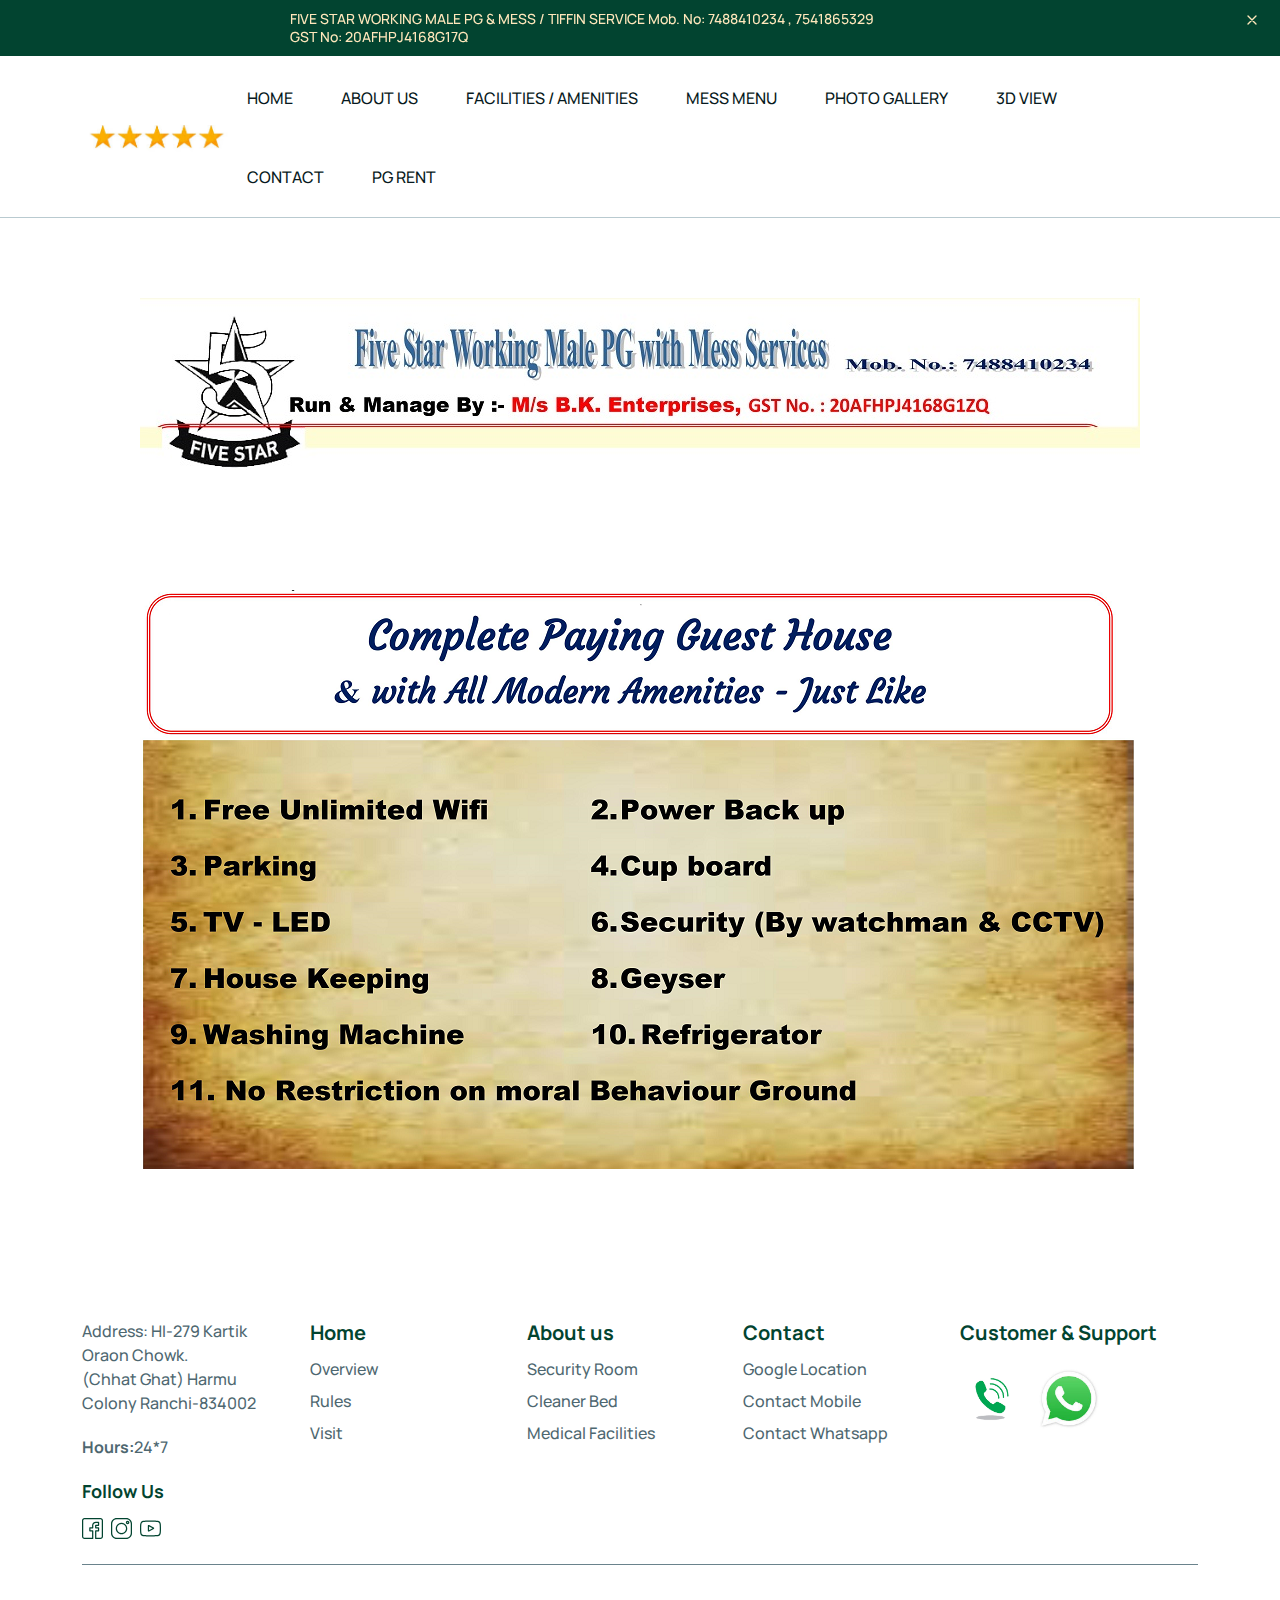
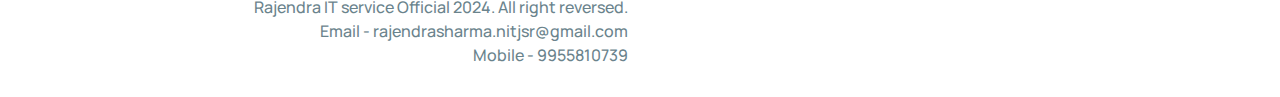
<file: contact-us.html>
<!DOCTYPE html>
<html lang="en">
  <head>
    <meta charset="UTF-8">
    <meta name="viewport" content="width=device-width, initial-scale=1, maximum-scale=1">
    <meta http-equiv="X-UA-Compatible" content="ie=edge">
    <meta name="msapplication-TileColor" content="#0E0E0E">
    <meta name="template-color" content="#0E0E0E">
    <meta name="description" content="Index page">
    <meta name="keywords" content="index, page">
    <meta name="author" content="">
    <link href="assets/css/style.css?v=5.0.0" rel="stylesheet">
    <title>FIVE STAR MALE PG WITH MESS / TIFFIN SERVICES-Gov.Registered Boys PG Near Harmu</title>
  </head>
  <body>
    <div id="preloader-active">
      <div class="preloader d-flex align-items-center justify-content-center">
        <div class="preloader-inner position-relative">
          <div class="page-loading">
            <div class="page-loading-inner">
              <div></div>
              <div></div>
              <div></div>
            </div>
          </div>
        </div>
      </div>
    </div>
    <div class="box-notify bg-brand-1">
      <div class="container position-relative">
        <div class="box-container-sw">
          
          <div class="box-swiper">
            <div class="swiper-container swiper-notify">
              <div class="swiper-wrapper">
                <div class="swiper-slide"><span class="d-inline-block font-sm color-brand-2">FIVE STAR WORKING MALE PG & MESS / TIFFIN SERVICE 
                Mob. No: 7488410234 , 7541865329<br> GST No: 20AFHPJ4168G17Q
                </span></div>
                
              </div>
            </div>
          </div>
        </div>
      </div>
      <a class="btn btn-close">
        <svg class="w-6 h-6" fill="none" stroke="currentColor" viewbox="0 0 24 24" xmlns="http://www.w3.org/2000/svg">
          <path stroke-linecap="round" stroke-linejoin="round" stroke-width="2" d="M6 18L18 6M6 6l12 12"></path>
        </svg></a>
    </div>
    <header class="header sticky-bar">
      <div class="container">
        <div class="main-header">
          <div class="header-left">
            <div class="header-logo">
              <a class="d-flex" href="index.html">
              <img alt="fivestar" src="assets/imgs/template/logo1.jpeg">
               
            </a>
            </div>
            <div class="header-nav">
              <nav class="nav-main-menu d-none d-xl-block">
                <ul class="main-menu">
                  <li ><a class="active" href="index.html">HOME</a>
                  
                  </li>
                  <li><a href="about.html">ABOUT US</a>
                    
                  </li>
                  <li><a href="facilities.html">FACILITIES / AMENITIES</a>
                  
                  </li>
                  <li ><a href="mess-menu.html">MESS MENU</a>
                  
                  </li>
                  <li ><a  href="https://sites.google.com/view/gallery-five-star-male-pg-with/home">PHOTO GALLERY</a>
                   
                  </li>
                  <li><a href="3d-view.html">3D VIEW</a>
                   
                  </li>
                  
                   
                  </li>
                  <li><a href="contact-us.html">CONTACT</a></li>
                  <li><a href="pg-rent.html">PG RENT</a></li>
                </ul>
              </nav>
              <div class="burger-icon burger-icon-white"><span class="burger-icon-top"></span><span class="burger-icon-mid"></span><span class="burger-icon-bottom"></span></div>
            </div>
         
          </div>
        </div>
      </div>
    </header>
    <div class="mobile-header-active mobile-header-wrapper-style perfect-scrollbar">
      <div class="mobile-header-wrapper-inner">
        <div class="mobile-header-content-area">
          <div class="mobile-logo"><a class="d-flex" href="index.html"><img alt="logo" src="assets/imgs/template/logo1.jpeg"></a></div>
          <div class="burger-icon"><span class="burger-icon-top"></span><span class="burger-icon-mid"></span><span class="burger-icon-bottom"></span></div>
          <div class="perfect-scroll">
            <div class="mobile-menu-wrap mobile-header-border">
              <div class="tab-content">
                <div class="tab-pane fade active show" id="tab-menu" role="tabpanel" aria-labelledby="tab-menu">
                  <nav class="mt-15">
                    <ul class="mobile-menu font-heading">
                      <li ><a class="active" href="index.html">Home</a>
                      
                      </li>
                      <li ><a href="about.html">About Us</a>
                       
                      </li>
                      <li ><a href="facilities.html">Facilities/Amenities</a>
                       
                      </li>
                      <li ><a href="mess-menu.html">Mess Menu</a>
                       
                      </li>
                      <li ><a href="https://sites.google.com/view/gallery-five-star-male-pg-with/home">Photo Gallery</a>
                       
                      </li>
                      <li ><a href="3d-view.html">3D View</a>
                       
                      </li>
                      <li><a href="index.html">Video</a></li>
                      <li><a href="contact-us.html">Contact</a></li>
                      <li><a href="pg-rent.html">PG RENT</a></li>
                    </ul>
                  </nav>
                </div>
               
              
              </div>
            </div>
           
          </div>
        </div>
      </div>
    </div>
    <main class="main">
  
    
      <section class="section mt-80 pb-50 ">
        <div class="container">
          <div class="row">
            <div class="col-lg-12">
              <div class="item-core mb-30 d-flex justify-content-center">
                <img src="assets/imgs/template/about-img1.jpg" alt="">
              </div>
            </div>
          </div>
         
        </div>
      </section>
      <section class="section mt-40 pb-30 ">
        <div class="container">
          <div class="row">
            <div class="col-lg-12">
              <div class="item-core mb-30 d-flex justify-content-center">
                <img src="assets/imgs/template/about-img2.png" alt="">
              </div>
            </div>
          </div>
         
        </div>
      </section>
    </main>


     
  <footer class="footer">
    <div class="footer-1">
      <div class="container">
        <div class="row">
          <div class="col-lg-3 width-20">

            <p class="font-md mb-20 color-grey-400">Address: HI-279 Kartik Oraon Chowk.<br
                class="d-none d-lg-block">(Chhat Ghat) Harmu Colony Ranchi-834002</p>
            <div class="font-md mb-20 color-grey-400"><strong class="font-md-bold">Hours:</strong>24*7</div>
            <h6 class="color-brand-1">Follow Us</h6>
            <div class="mt-15"><a class="icon-socials icon-facebook"
                href="https://www.facebook.com/share/p/ahqhceiE9MZs1MP4/"></a><a class="icon-socials icon-instagram"
                href="https://youtu.be/Y-268FI8Xms?si=3c6oqoxNZ1HwCrPk"></a></a><a class="icon-socials icon-youtube"
                href="https://youtu.be/Y-268FI8Xms?si=3c6oqoxNZ1HwCrPk"></a></div>
          </div>
          <div class="col-lg-3 width-16 mb-30">
            <h5 class="mb-10 color-brand-1">Home</h5>
            <ul class="menu-footer">

              <li><a href="#" onclick="showOverviewAlert()">Overview</a></li>
              <li><a href="#" onclick="showRulesAlert()">Rules</a></li>
              <li><a href="#" onclick="showVisitAlert()">Visit</a></li>
            </ul>
          </div>
          <div class="col-lg-3 width-16 mb-30">
            <h5 class="mb-10 color-brand-1">About us</h5>
            <ul class="menu-footer">

              <li><a href="#" onclick="showSecutyAlert()">Security Room </a></li>
              <li><a href="#" onclick="showCleanerAlert()">Cleaner Bed</a></li>
              <li><a href="#" onclick="showMedicalAlert()">Medical Facilities</a></li>
            </ul>
          </div>
          <div class="col-lg-3 width-16 mb-30">
            <h5 class="mb-10 color-brand-1">Contact</h5>
            <ul class="menu-footer">

              <li><a
                  href="https://www.google.com/maps/place/23%C2%B021'43.5%22N+85%C2%B018'29.9%22E/@23.3620957,85.305736,17z/data=!3m1!4b1!4m4!3m3!8m2!3d23.3620957!4d85.3083109?hl=en&entry=ttu&g_ep=EgoyMDI0MTAwOC4wIKXMDSoASAFQAw%3D%3D">Google
                  Location</a></li>
              <li><a href="tel:+91 7541865329">Contact Mobile</a></li>
              <li><a
                  href="https://api.whatsapp.com/send?phone=+91 07488410234&amp;text=Hello %20I%20am%20looking%20for%20 PG%20and Mess Services..%2Cplease%20contact%20me.%20on%20my%20whatsApp%20">Contact
                  Whatsapp</a></li>
            </ul>
          </div>
          <div class="col-lg-3 width-23">
            <h5 class="mb-10 color-brand-1">Customer &amp; Support</h5>
            <div>

              <div class="mt-20"><a class="mr-10" href="tel:+91 7541865329"><img
                    src="assets/imgs/template/calling-logo.png" style="width:4rem" alt="calling"> </a>
                <a
                  href="https://api.whatsapp.com/send?phone=+91 07488410234&amp;text=Hello %20I%20am%20looking%20for%20 PG%20and Mess Services..%2Cplease%20contact%20me.%20on%20my%20whatsApp%20"><img
                    src="assets/imgs/template/whatsapp-logo.jpeg" style="width:4rem" alt="whatsapp"></a>
              </div>

            </div>
          </div>
        </div>
      </div>
    </div>
    <div class="footer-2">
      <div class="container">
        <div class="footer-bottom">
          <div class="row">

            <div class="col-lg-6 col-md-12 text-center text-lg-end">
              <span class="color-grey-300 font-md">Rajendra IT service Official 2024. All right reversed.</span>
              <br>
              <span class="color-grey-300 font-md">Email - rajendrasharma.nitjsr@gmail.com</span>
              <br>
              <span class="color-grey-300 font-md">Mobile - 9955810739</span>
            </div>
            
          </div>
        </div>
      </div>
    </div>
  </footer>

    <script src="index.js"></script>
    <script src="assets/js/vendors/modernizr-3.6.0.min.js"></script>
    <script src="assets/js/vendors/jquery-3.6.0.min.js"></script>
    <script src="assets/js/vendors/jquery-migrate-3.3.0.min.js"></script>
    <script src="assets/js/vendors/bootstrap.bundle.min.js"></script>
    <script src="assets/js/vendors/waypoints.js"></script>
    <script src="assets/js/vendors/wow.js"></script>
    <script src="assets/js/vendors/magnific-popup.js"></script>
    <script src="assets/js/vendors/perfect-scrollbar.min.js"></script>
    <script src="assets/js/vendors/select2.min.js"></script>
    <script src="assets/js/vendors/isotope.js"></script>
    <script src="assets/js/vendors/scrollup.js"></script>
    <script src="assets/js/vendors/swiper-bundle.min.js"></script>
    <script src="assets/js/vendors/noUISlider.js"></script>
    <script src="assets/js/vendors/slider.js"></script>
    <!-- Count down-->
    <script src="assets/js/vendors/counterup.js"></script>
    <script src="assets/js/vendors/jquery.countdown.min.js"></script>
    <!-- Count down-->
    <script src="assets/js/vendors/jquery.elevatezoom.js"></script>
    <script src="assets/js/vendors/slick.js"></script>
    <script src="https://cdnjs.cloudflare.com/ajax/libs/gsap/3.11.4/gsap.min.js"></script>
    <script src="assets/js/main.js?v=5.0.0"></script>
    <script src="assets/js/ali-animation.js?v=1.0.0"></script>
  </body>
</html>
</file>
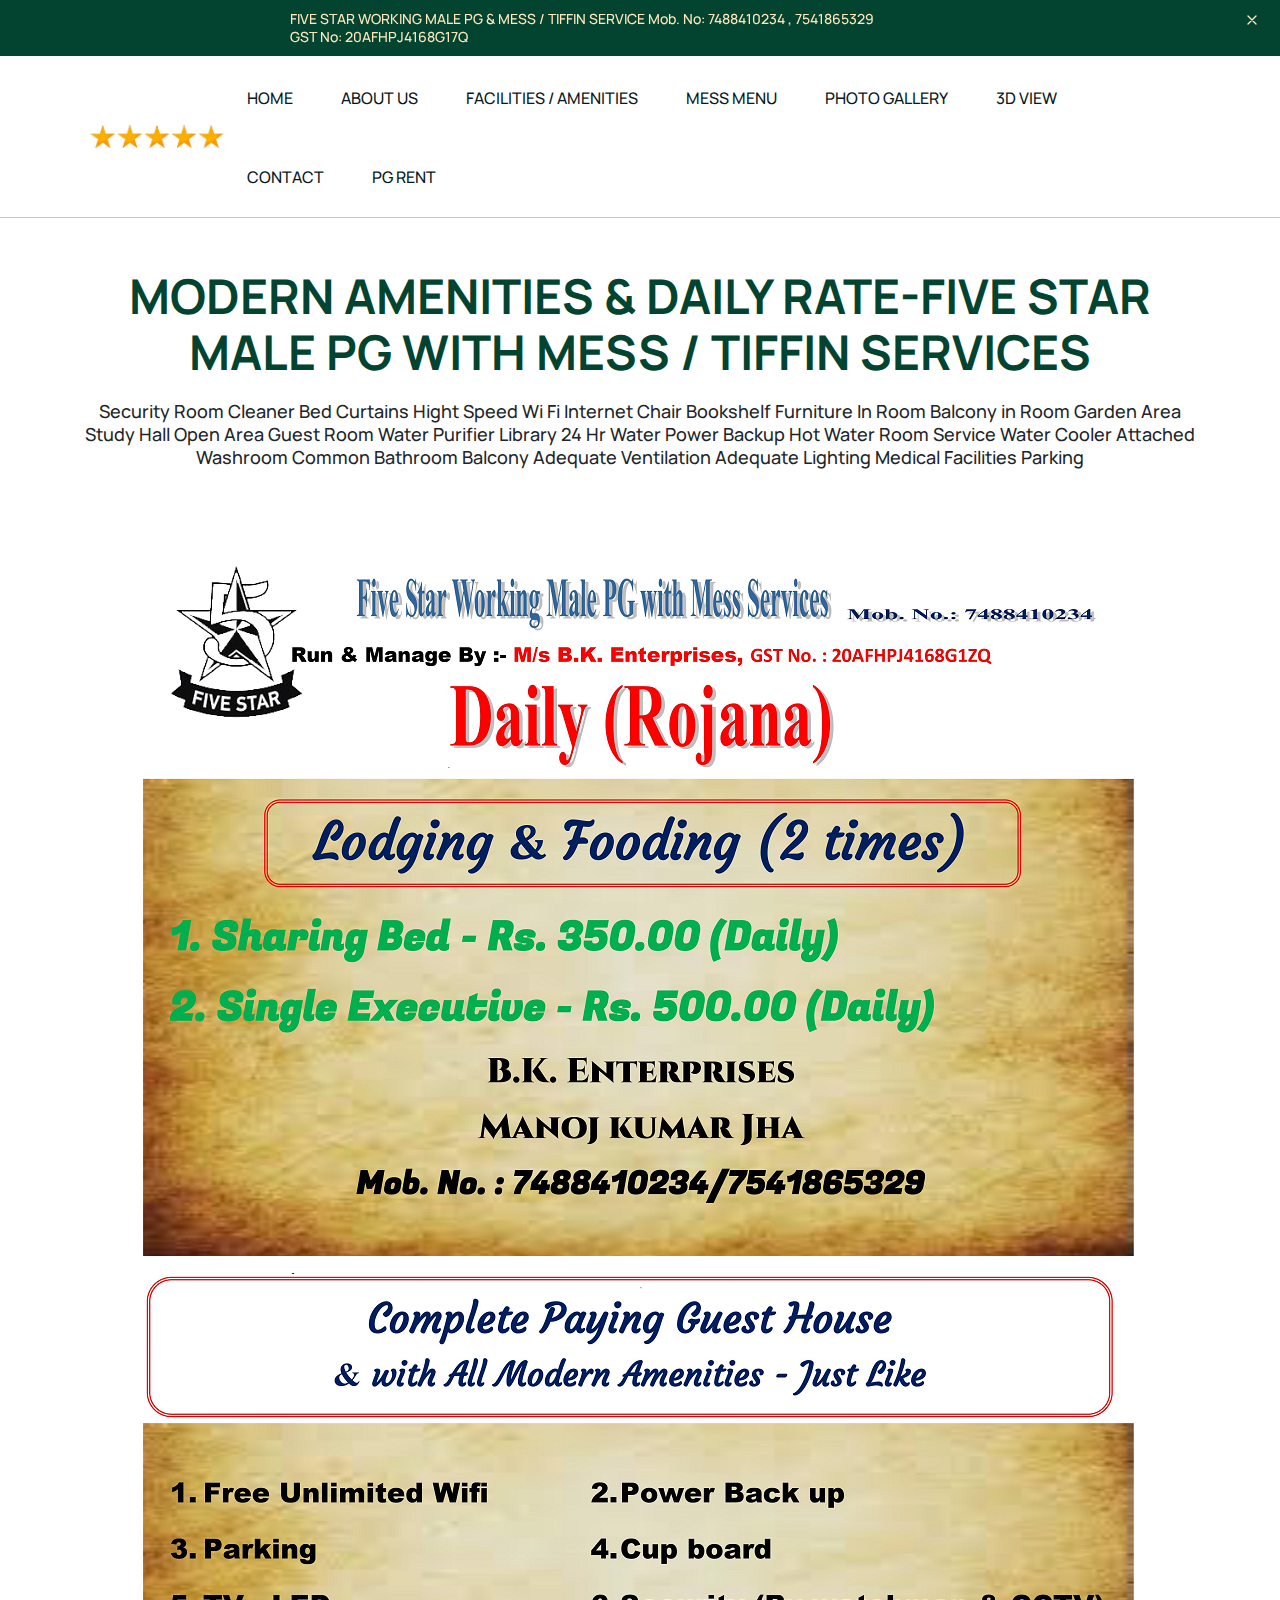
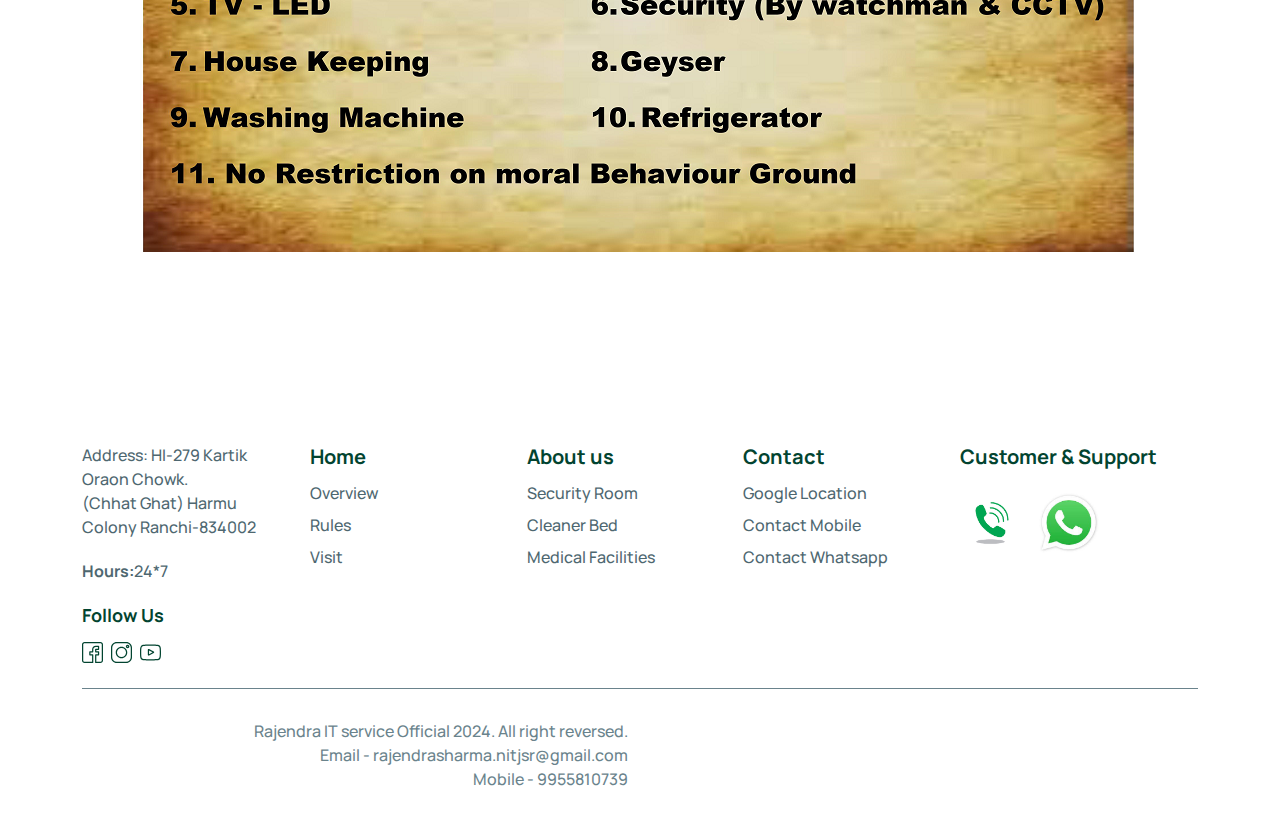
<file: facilities.html>
<!DOCTYPE html>
<html lang="en">
  <head>
    <meta charset="UTF-8">
    <meta name="viewport" content="width=device-width, initial-scale=1, maximum-scale=1">
    <meta http-equiv="X-UA-Compatible" content="ie=edge">
    <meta name="msapplication-TileColor" content="#0E0E0E">
    <meta name="template-color" content="#0E0E0E">
    <meta name="description" content="Index page">
    <meta name="keywords" content="index, page">
    <meta name="author" content="">
    <link href="assets/css/style.css?v=5.0.0" rel="stylesheet">
    <title>FIVE STAR MALE PG WITH MESS / TIFFIN SERVICES-Gov.Registered Boys PG Near Harmu</title>
  </head>
  <body>
    <div id="preloader-active">
      <div class="preloader d-flex align-items-center justify-content-center">
        <div class="preloader-inner position-relative">
          <div class="page-loading">
            <div class="page-loading-inner">
              <div></div>
              <div></div>
              <div></div>
            </div>
          </div>
        </div>
      </div>
    </div>
    <div class="box-notify bg-brand-1">
      <div class="container position-relative">
        <div class="box-container-sw">
          
          <div class="box-swiper">
            <div class="swiper-container swiper-notify">
              <div class="swiper-wrapper">
                <div class="swiper-slide"><span class="d-inline-block font-sm color-brand-2">FIVE STAR WORKING MALE PG & MESS / TIFFIN SERVICE 
                Mob. No: 7488410234 , 7541865329<br> GST No: 20AFHPJ4168G17Q
                </span></div>
                
              </div>
            </div>
          </div>
        </div>
      </div>
      <a class="btn btn-close">
        <svg class="w-6 h-6" fill="none" stroke="currentColor" viewbox="0 0 24 24" xmlns="http://www.w3.org/2000/svg">
          <path stroke-linecap="round" stroke-linejoin="round" stroke-width="2" d="M6 18L18 6M6 6l12 12"></path>
        </svg></a>
    </div>
    <header class="header sticky-bar">
      <div class="container">
        <div class="main-header">
          <div class="header-left">
            <div class="header-logo">
              <a class="d-flex" href="index.html">
              <img alt="fivestar" src="assets/imgs/template/logo1.jpeg">
               
            </a>
            </div>
            <div class="header-nav">
              <nav class="nav-main-menu d-none d-xl-block">
                <ul class="main-menu">
                  <li ><a class="active" href="index.html">HOME</a>
                  
                  </li>
                  <li><a href="about.html">ABOUT US</a>
                    
                  </li>
                  <li><a href="facilities.html">FACILITIES / AMENITIES</a>
                  
                  </li>
                  <li ><a href="mess-menu.html">MESS MENU</a>
                  
                  </li>
                  <li ><a  href="https://sites.google.com/view/gallery-five-star-male-pg-with/home">PHOTO GALLERY</a>
                   
                  </li>
                  <li><a href="3d-view.html">3D VIEW</a>
                   
                  </li>
                  
                   
                  </li>
                  <li><a href="contact-us.html">CONTACT</a></li>
                  <li><a href="pg-rent.html">PG RENT</a></li>
                </ul>
              </nav>
              <div class="burger-icon burger-icon-white"><span class="burger-icon-top"></span><span class="burger-icon-mid"></span><span class="burger-icon-bottom"></span></div>
            </div>
         
          </div>
        </div>
      </div>
    </header>
    <div class="mobile-header-active mobile-header-wrapper-style perfect-scrollbar">
      <div class="mobile-header-wrapper-inner">
        <div class="mobile-header-content-area">
          <div class="mobile-logo"><a class="d-flex" href="index.html"><img alt="logo" src="assets/imgs/template/logo1.jpeg"></a></div>
          <div class="burger-icon"><span class="burger-icon-top"></span><span class="burger-icon-mid"></span><span class="burger-icon-bottom"></span></div>
          <div class="perfect-scroll">
            <div class="mobile-menu-wrap mobile-header-border">
              <div class="tab-content">
                <div class="tab-pane fade active show" id="tab-menu" role="tabpanel" aria-labelledby="tab-menu">
                  <nav class="mt-15">
                    <ul class="mobile-menu font-heading">
                      <li ><a class="active" href="index.html">Home</a>
                      
                      </li>
                      <li ><a href="about.html">About Us</a>
                       
                      </li>
                      <li ><a href="facilities.html">Facilities/Amenities</a>
                       
                      </li>
                      <li ><a href="mess-menu.html">Mess Menu</a>
                       
                      </li>
                      <li ><a href="https://sites.google.com/view/gallery-five-star-male-pg-with/home">Photo Gallery</a>
                       
                      </li>
                      <li ><a href="3d-view.html">3D View</a>
                       
                      </li>
                      <li><a href="index.html">Video</a></li>
                      <li><a href="contact-us.html">Contact</a></li>
                      <li><a href="pg-rent.html">PG RENT</a></li>
                    </ul>
                  </nav>
                </div>
               
              
              </div>
            </div>
           
          </div>
        </div>
      </div>
    </div>
    <main class="main">
      <section class="section mt-50">
        <div class="container">
          <div class="row">
            <div class="col-lg-12 text-center">
              <h2 class="color-brand-1 mb-20 wow animate__ animate__fadeIn animated" data-wow-delay=".0s" style="visibility: visible; animation-delay: 0s; animation-name: fadeIn;">MODERN AMENITIES & DAILY RATE-FIVE STAR MALE PG WITH MESS / TIFFIN SERVICES</h2>
              <p class="font-lg color-gray-500 wow animate__ animate__fadeIn animated" data-wow-delay=".2s" style="visibility: visible; animation-delay: 0.2s; animation-name: fadeIn;">Security Room Cleaner Bed Curtains Hight Speed Wi Fi Internet Chair Bookshelf Furniture In Room Balcony in Room Garden Area Study Hall Open Area Guest Room Water Purifier Library 24 Hr Water Power Backup Hot Water Room Service Water Cooler Attached Washroom Common Bathroom Balcony Adequate Ventilation Adequate Lighting Medical Facilities Parking</p>
            </div>
          </div>
         
        </div>
      </section>
    
      <section class="section mt-80 pb-50 ">
        <div class="container">
          <div class="row">
            <div class="col-lg-12">
              <div class="item-core mb-30 d-flex justify-content-center">
                <img src="assets/imgs/template/facilites-img.png" alt="">
              </div>
            </div>
          </div>
         
        </div>
      </section>
   
    </main>

    
 
    <footer class="footer">
      <div class="footer-1">
        <div class="container">
          <div class="row">
            <div class="col-lg-3 width-20">
  
              <p class="font-md mb-20 color-grey-400">Address: HI-279 Kartik Oraon Chowk.<br
                  class="d-none d-lg-block">(Chhat Ghat) Harmu Colony Ranchi-834002</p>
              <div class="font-md mb-20 color-grey-400"><strong class="font-md-bold">Hours:</strong>24*7</div>
              <h6 class="color-brand-1">Follow Us</h6>
              <div class="mt-15"><a class="icon-socials icon-facebook"
                  href="https://www.facebook.com/share/p/ahqhceiE9MZs1MP4/"></a><a class="icon-socials icon-instagram"
                  href="https://youtu.be/Y-268FI8Xms?si=3c6oqoxNZ1HwCrPk"></a></a><a class="icon-socials icon-youtube"
                  href="https://youtu.be/Y-268FI8Xms?si=3c6oqoxNZ1HwCrPk"></a></div>
            </div>
            <div class="col-lg-3 width-16 mb-30">
              <h5 class="mb-10 color-brand-1">Home</h5>
              <ul class="menu-footer">
  
                <li><a href="#" onclick="showOverviewAlert()">Overview</a></li>
                <li><a href="#" onclick="showRulesAlert()">Rules</a></li>
                <li><a href="#" onclick="showVisitAlert()">Visit</a></li>
              </ul>
            </div>
            <div class="col-lg-3 width-16 mb-30">
              <h5 class="mb-10 color-brand-1">About us</h5>
              <ul class="menu-footer">
  
                <li><a href="#" onclick="showSecutyAlert()">Security Room </a></li>
                <li><a href="#" onclick="showCleanerAlert()">Cleaner Bed</a></li>
                <li><a href="#" onclick="showMedicalAlert()">Medical Facilities</a></li>
              </ul>
            </div>
            <div class="col-lg-3 width-16 mb-30">
              <h5 class="mb-10 color-brand-1">Contact</h5>
              <ul class="menu-footer">
  
                <li><a
                    href="https://www.google.com/maps/place/23%C2%B021'43.5%22N+85%C2%B018'29.9%22E/@23.3620957,85.305736,17z/data=!3m1!4b1!4m4!3m3!8m2!3d23.3620957!4d85.3083109?hl=en&entry=ttu&g_ep=EgoyMDI0MTAwOC4wIKXMDSoASAFQAw%3D%3D">Google
                    Location</a></li>
                <li><a href="tel:+91 7541865329">Contact Mobile</a></li>
                <li><a
                    href="https://api.whatsapp.com/send?phone=+91 07488410234&amp;text=Hello %20I%20am%20looking%20for%20 PG%20and Mess Services..%2Cplease%20contact%20me.%20on%20my%20whatsApp%20">Contact
                    Whatsapp</a></li>
              </ul>
            </div>
            <div class="col-lg-3 width-23">
              <h5 class="mb-10 color-brand-1">Customer &amp; Support</h5>
              <div>
  
                <div class="mt-20"><a class="mr-10" href="tel:+91 7541865329"><img
                      src="assets/imgs/template/calling-logo.png" style="width:4rem" alt="calling"> </a>
                  <a
                    href="https://api.whatsapp.com/send?phone=+91 07488410234&amp;text=Hello %20I%20am%20looking%20for%20 PG%20and Mess Services..%2Cplease%20contact%20me.%20on%20my%20whatsApp%20"><img
                      src="assets/imgs/template/whatsapp-logo.jpeg" style="width:4rem" alt="whatsapp"></a>
                </div>
  
              </div>
            </div>
          </div>
        </div>
      </div>
      <div class="footer-2">
        <div class="container">
          <div class="footer-bottom">
            <div class="row">
  
              <div class="col-lg-6 col-md-12 text-center text-lg-end">
                <span class="color-grey-300 font-md">Rajendra IT service Official 2024. All right reversed.</span>
                <br>
                <span class="color-grey-300 font-md">Email - rajendrasharma.nitjsr@gmail.com</span>
                <br>
                <span class="color-grey-300 font-md">Mobile - 9955810739</span>
              </div>
              
            </div>
          </div>
        </div>
      </div>
    </footer>


    <script src="index.js"></script>
    <script src="assets/js/vendors/modernizr-3.6.0.min.js"></script>
    <script src="assets/js/vendors/jquery-3.6.0.min.js"></script>
    <script src="assets/js/vendors/jquery-migrate-3.3.0.min.js"></script>
    <script src="assets/js/vendors/bootstrap.bundle.min.js"></script>
    <script src="assets/js/vendors/waypoints.js"></script>
    <script src="assets/js/vendors/wow.js"></script>
    <script src="assets/js/vendors/magnific-popup.js"></script>
    <script src="assets/js/vendors/perfect-scrollbar.min.js"></script>
    <script src="assets/js/vendors/select2.min.js"></script>
    <script src="assets/js/vendors/isotope.js"></script>
    <script src="assets/js/vendors/scrollup.js"></script>
    <script src="assets/js/vendors/swiper-bundle.min.js"></script>
    <script src="assets/js/vendors/noUISlider.js"></script>
    <script src="assets/js/vendors/slider.js"></script>
    <!-- Count down-->
    <script src="assets/js/vendors/counterup.js"></script>
    <script src="assets/js/vendors/jquery.countdown.min.js"></script>
    <!-- Count down-->
    <script src="assets/js/vendors/jquery.elevatezoom.js"></script>
    <script src="assets/js/vendors/slick.js"></script>
    <script src="https://cdnjs.cloudflare.com/ajax/libs/gsap/3.11.4/gsap.min.js"></script>
    <script src="assets/js/main.js?v=5.0.0"></script>
    <script src="assets/js/ali-animation.js?v=1.0.0"></script>
  </body>
</html>
</file>
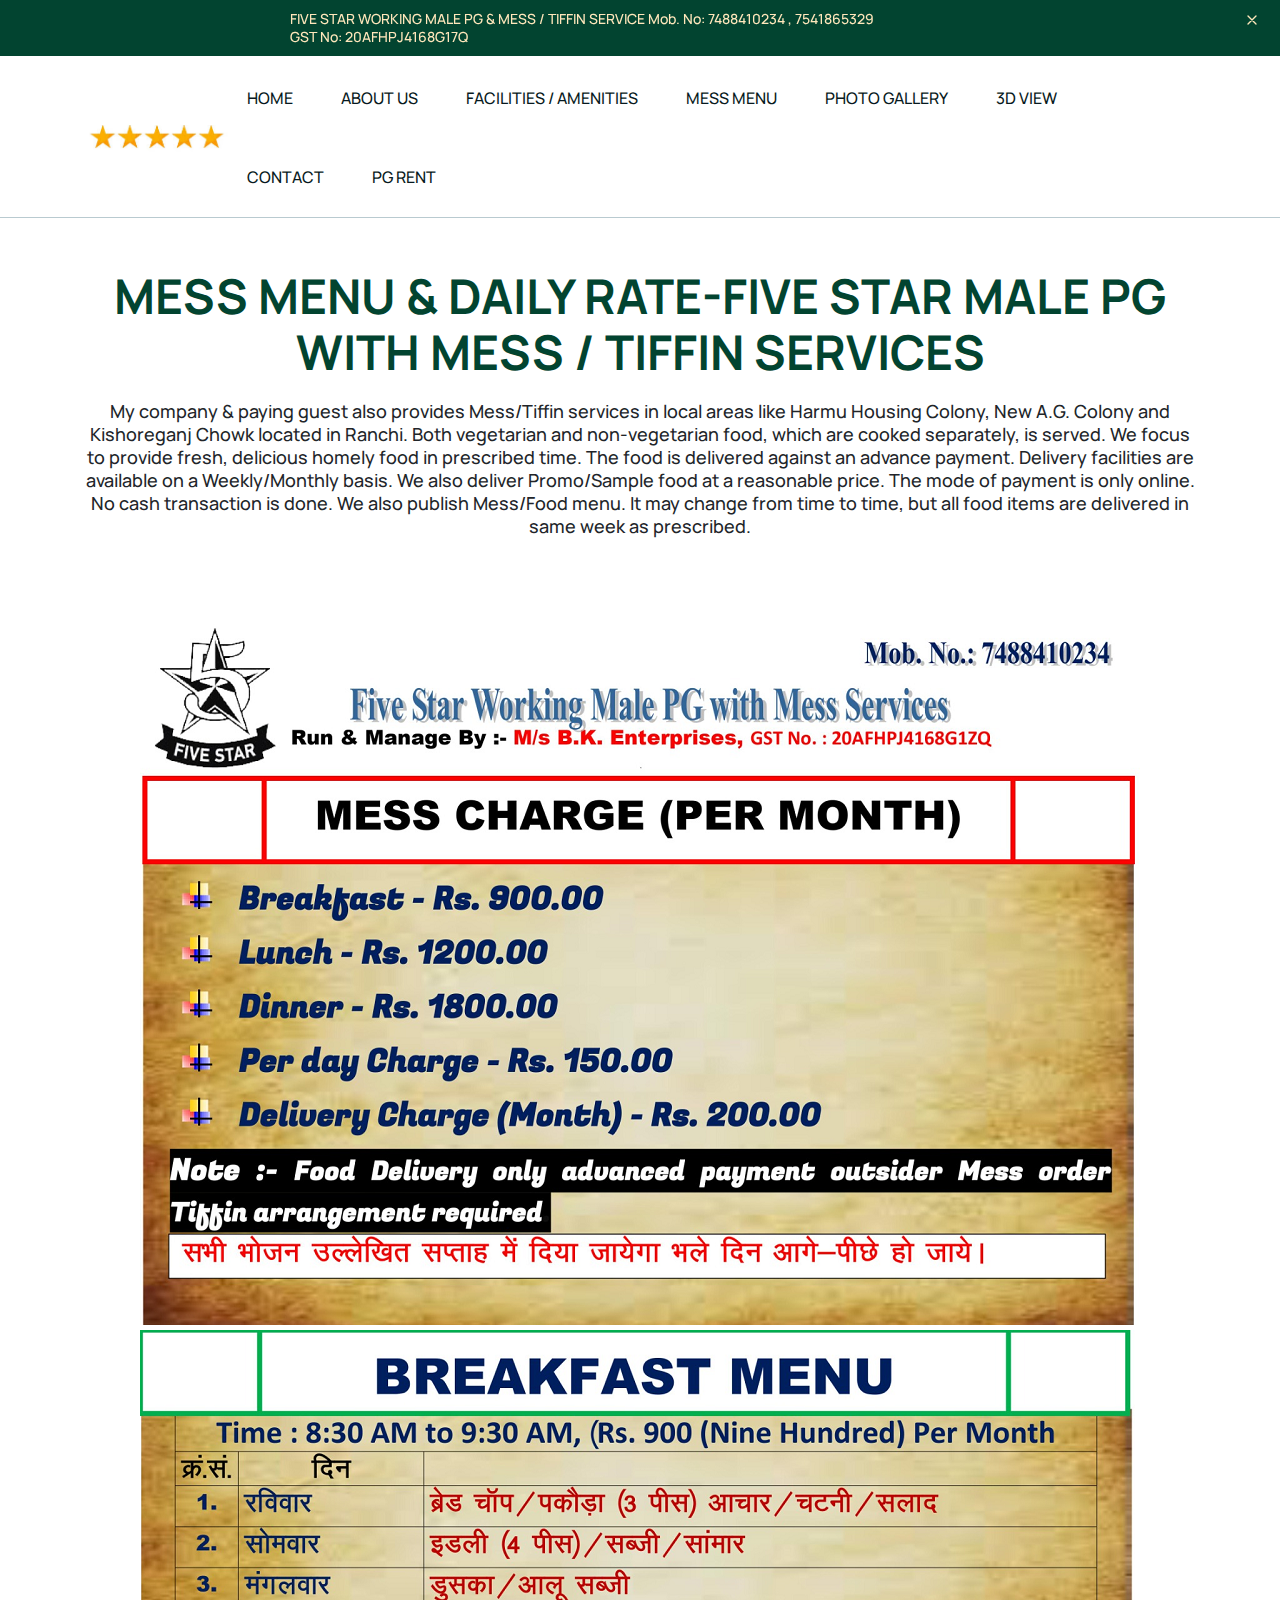
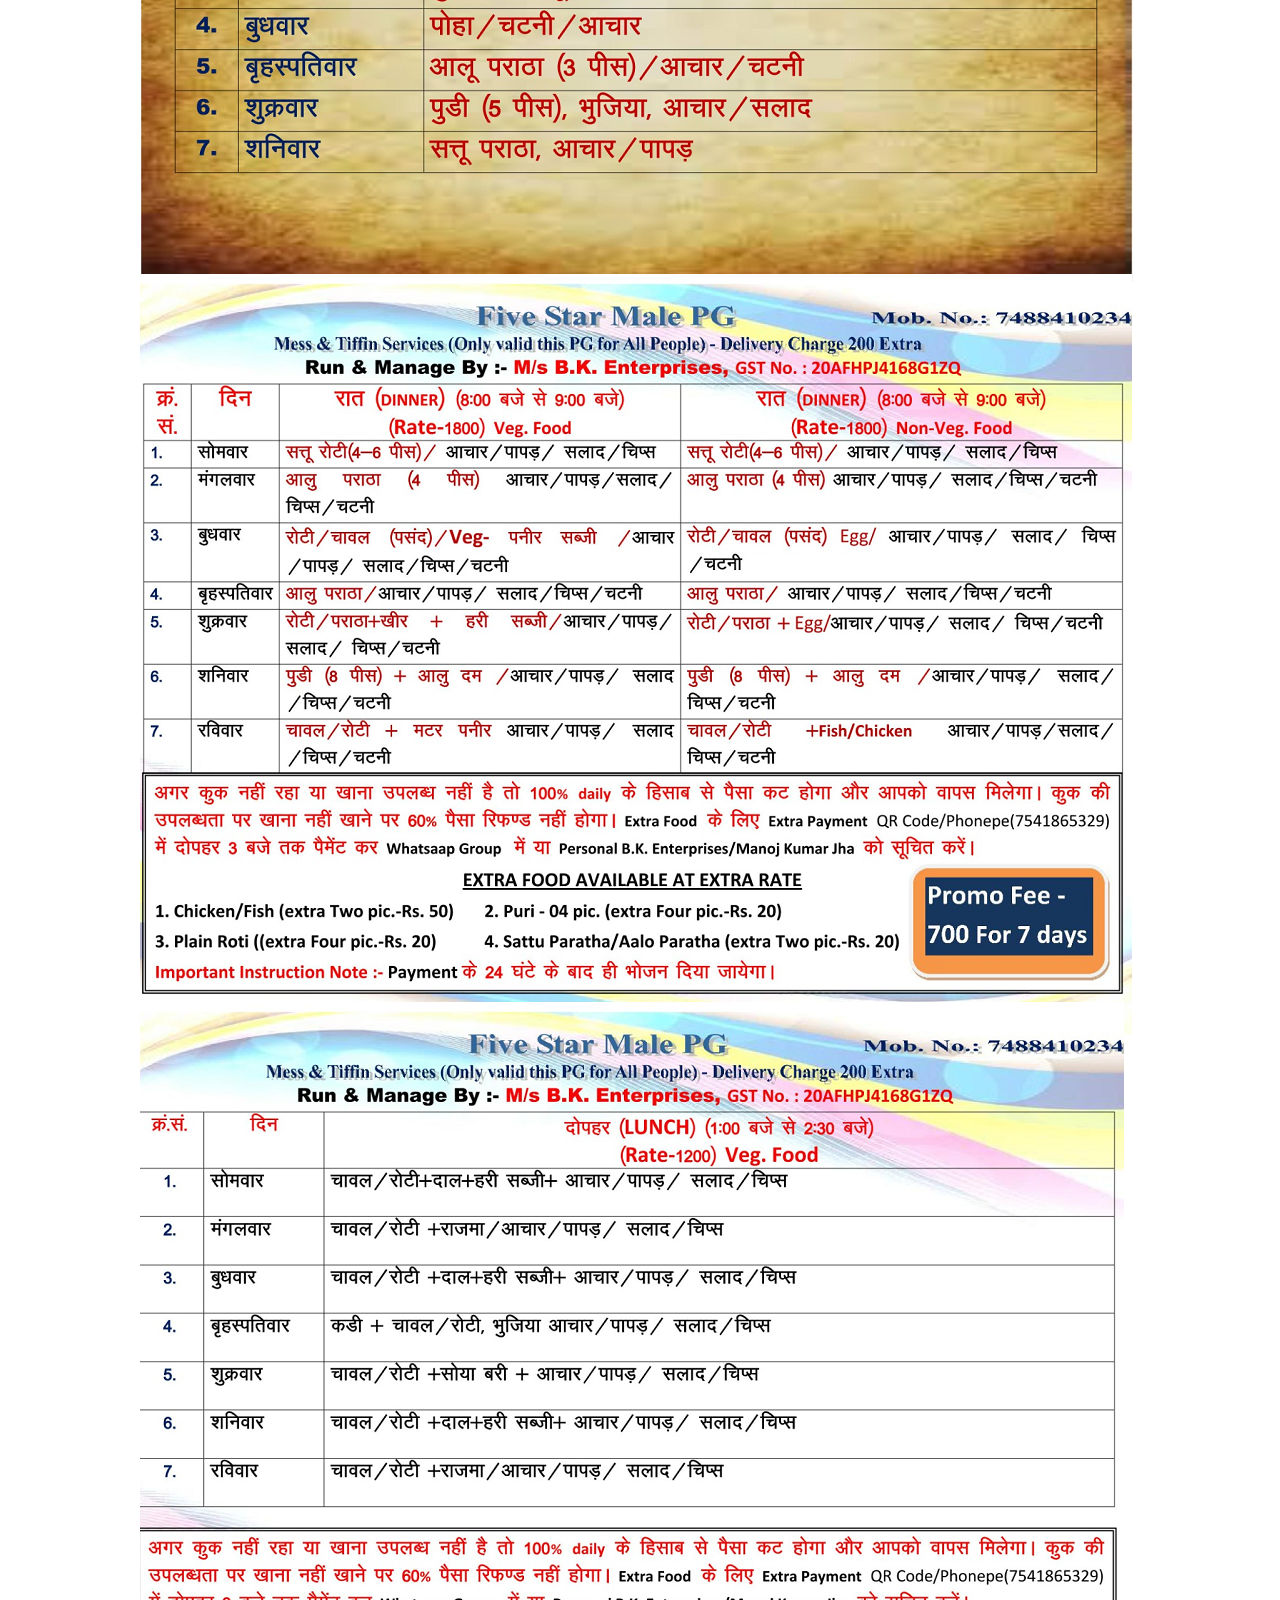
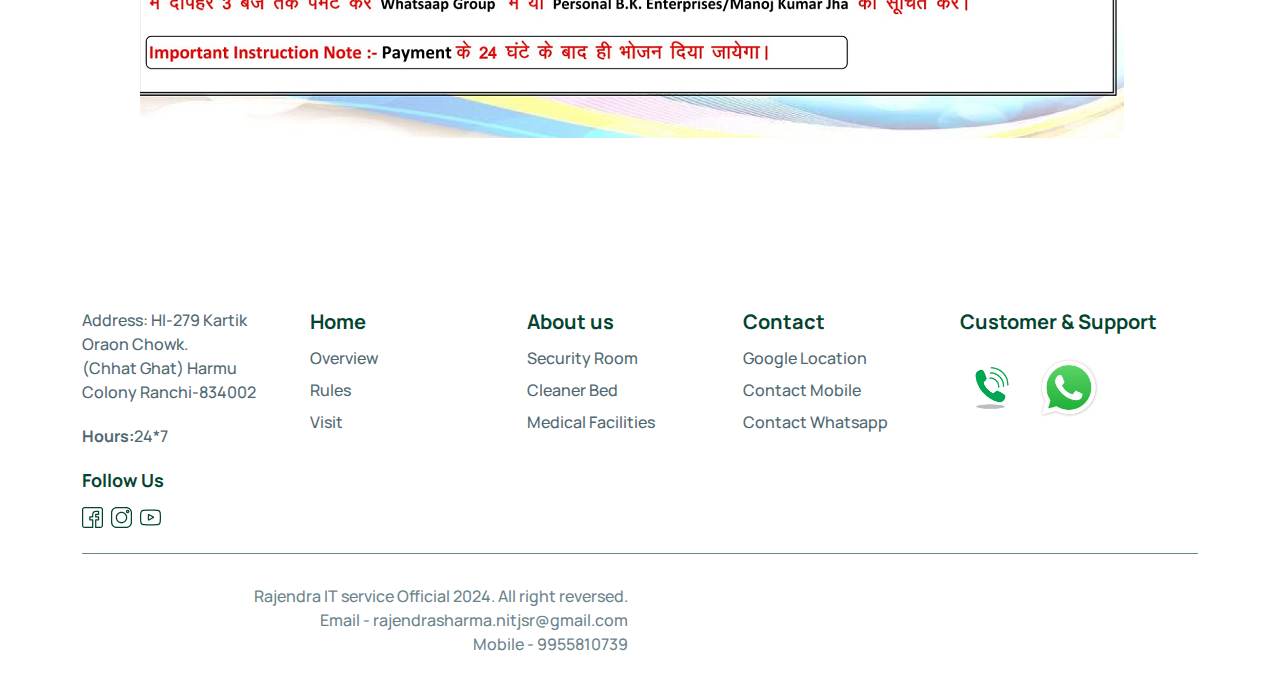
<file: mess-menu.html>
<!DOCTYPE html>
<html lang="en">
  <head>
    <meta charset="UTF-8">
    <meta name="viewport" content="width=device-width, initial-scale=1, maximum-scale=1">
    <meta http-equiv="X-UA-Compatible" content="ie=edge">
    <meta name="msapplication-TileColor" content="#0E0E0E">
    <meta name="template-color" content="#0E0E0E">
    <meta name="description" content="Index page">
    <meta name="keywords" content="index, page">
    <meta name="author" content="">
    <link href="assets/css/style.css?v=5.0.0" rel="stylesheet">
    <title>FIVE STAR MALE PG WITH MESS / TIFFIN SERVICES-Gov.Registered Boys PG Near Harmu</title>
  </head>
  <body>
    <div id="preloader-active">
      <div class="preloader d-flex align-items-center justify-content-center">
        <div class="preloader-inner position-relative">
          <div class="page-loading">
            <div class="page-loading-inner">
              <div></div>
              <div></div>
              <div></div>
            </div>
          </div>
        </div>
      </div>
    </div>
    <div class="box-notify bg-brand-1">
      <div class="container position-relative">
        <div class="box-container-sw">
          
          <div class="box-swiper">
            <div class="swiper-container swiper-notify">
              <div class="swiper-wrapper">
                <div class="swiper-slide"><span class="d-inline-block font-sm color-brand-2">FIVE STAR WORKING MALE PG & MESS / TIFFIN SERVICE 
                Mob. No: 7488410234 , 7541865329<br> GST No: 20AFHPJ4168G17Q
                </span></div>
                
              </div>
            </div>
          </div>
        </div>
      </div>
      <a class="btn btn-close">
        <svg class="w-6 h-6" fill="none" stroke="currentColor" viewbox="0 0 24 24" xmlns="http://www.w3.org/2000/svg">
          <path stroke-linecap="round" stroke-linejoin="round" stroke-width="2" d="M6 18L18 6M6 6l12 12"></path>
        </svg></a>
    </div>
    <header class="header sticky-bar">
      <div class="container">
        <div class="main-header">
          <div class="header-left">
            <div class="header-logo">
              <a class="d-flex" href="index.html">
              <img alt="fivestar" src="assets/imgs/template/logo1.jpeg">
               
            </a>
            </div>
            <div class="header-nav">
              <nav class="nav-main-menu d-none d-xl-block">
                <ul class="main-menu">
                  <li ><a class="active" href="index.html">HOME</a>
                  
                  </li>
                  <li><a href="about.html">ABOUT US</a>
                    
                  </li>
                  <li><a href="facilities.html">FACILITIES / AMENITIES</a>
                  
                  </li>
                  <li ><a href="blog.html">MESS MENU</a>
                  
                  </li>
                  <li ><a  href="https://sites.google.com/view/gallery-five-star-male-pg-with/home">PHOTO GALLERY</a>
                   
                  </li>
                  <li><a href="3d-view.html">3D VIEW</a>
                   
                  </li>
                  
                   
                  </li>
                  <li><a href="contact-us.html">CONTACT</a></li>
                  <li><a href="pg-rent.html">PG RENT</a></li>
                </ul>
              </nav>
              <div class="burger-icon burger-icon-white"><span class="burger-icon-top"></span><span class="burger-icon-mid"></span><span class="burger-icon-bottom"></span></div>
            </div>
         
          </div>
        </div>
      </div>
    </header>
    <div class="mobile-header-active mobile-header-wrapper-style perfect-scrollbar">
      <div class="mobile-header-wrapper-inner">
        <div class="mobile-header-content-area">
          <div class="mobile-logo"><a class="d-flex" href="index.html"><img alt="logo" src="assets/imgs/template/logo1.jpeg"></a></div>
          <div class="burger-icon"><span class="burger-icon-top"></span><span class="burger-icon-mid"></span><span class="burger-icon-bottom"></span></div>
          <div class="perfect-scroll">
            <div class="mobile-menu-wrap mobile-header-border">
              <div class="tab-content">
                <div class="tab-pane fade active show" id="tab-menu" role="tabpanel" aria-labelledby="tab-menu">
                  <nav class="mt-15">
                    <ul class="mobile-menu font-heading">
                      <li ><a class="active" href="index.html">Home</a>
                      
                      </li>
                      <li ><a href="about.html">About Us</a>
                       
                      </li>
                      <li ><a href="facilities.html">Facilities/Amenities</a>
                       
                      </li>
                      <li ><a href="mess-menu.html">Mess Menu</a>
                       
                      </li>
                      <li ><a href="https://sites.google.com/view/gallery-five-star-male-pg-with/home">Photo Gallery</a>
                       
                      </li>
                      <li ><a href="3d-view.html">3D View</a>
                       
                      </li>
                      <li><a href="index.html">Video</a></li>
                      <li><a href="contact-us.html">Contact</a></li>
                      <li><a href="pg-rent.html">PG RENT</a></li>
                    </ul>
                  </nav>
                </div>
               
              
              </div>
            </div>
           
          </div>
        </div>
      </div>
    </div>
    <main class="main">
      <section class="section mt-50">
        <div class="container">
          <div class="row">
            <div class="col-lg-12 text-center">
              <h2 class="color-brand-1 mb-20 wow animate__ animate__fadeIn animated" data-wow-delay=".0s" style="visibility: visible; animation-delay: 0s; animation-name: fadeIn;">MESS MENU & DAILY RATE-FIVE STAR MALE PG WITH MESS / TIFFIN SERVICES</h2>
              <p class="font-lg color-gray-500 wow animate__ animate__fadeIn animated" data-wow-delay=".2s" style="visibility: visible; animation-delay: 0.2s; animation-name: fadeIn;">My company & paying guest also provides Mess/Tiffin services in local areas like Harmu Housing Colony, New A.G. Colony and Kishoreganj Chowk located in Ranchi. Both vegetarian and non-vegetarian food, which are cooked separately, is served. We focus to provide fresh, delicious homely food in prescribed time. The food is delivered against an advance payment. Delivery facilities are available on a Weekly/Monthly basis. We also deliver Promo/Sample food at a reasonable price. The mode of payment is only online. No cash transaction is done. We also publish Mess/Food menu. It may change from time to time, but all food items are delivered in same week as prescribed.</p>
            </div>
          </div>
         
        </div>
      </section>
    
      <section class="section mt-80 pb-50 ">
        <div class="container">
          <div class="row">
            <div class="col-lg-12">
              <div class="item-core mb-30 d-flex justify-content-center">
                <img src="assets/imgs/template/mess-menu-img.png" alt="">
              </div>
            </div>
          </div>
         
        </div>
      </section>
   
    </main>
    
  <footer class="footer">
    <div class="footer-1">
      <div class="container">
        <div class="row">
          <div class="col-lg-3 width-20">

            <p class="font-md mb-20 color-grey-400">Address: HI-279 Kartik Oraon Chowk.<br
                class="d-none d-lg-block">(Chhat Ghat) Harmu Colony Ranchi-834002</p>
            <div class="font-md mb-20 color-grey-400"><strong class="font-md-bold">Hours:</strong>24*7</div>
            <h6 class="color-brand-1">Follow Us</h6>
            <div class="mt-15"><a class="icon-socials icon-facebook"
                href="https://www.facebook.com/share/p/ahqhceiE9MZs1MP4/"></a><a class="icon-socials icon-instagram"
                href="https://youtu.be/Y-268FI8Xms?si=3c6oqoxNZ1HwCrPk"></a></a><a class="icon-socials icon-youtube"
                href="https://youtu.be/Y-268FI8Xms?si=3c6oqoxNZ1HwCrPk"></a></div>
          </div>
          <div class="col-lg-3 width-16 mb-30">
            <h5 class="mb-10 color-brand-1">Home</h5>
            <ul class="menu-footer">

              <li><a href="#" onclick="showOverviewAlert()">Overview</a></li>
              <li><a href="#" onclick="showRulesAlert()">Rules</a></li>
              <li><a href="#" onclick="showVisitAlert()">Visit</a></li>
            </ul>
          </div>
          <div class="col-lg-3 width-16 mb-30">
            <h5 class="mb-10 color-brand-1">About us</h5>
            <ul class="menu-footer">

              <li><a href="#" onclick="showSecutyAlert()">Security Room </a></li>
              <li><a href="#" onclick="showCleanerAlert()">Cleaner Bed</a></li>
              <li><a href="#" onclick="showMedicalAlert()">Medical Facilities</a></li>
            </ul>
          </div>
          <div class="col-lg-3 width-16 mb-30">
            <h5 class="mb-10 color-brand-1">Contact</h5>
            <ul class="menu-footer">

              <li><a
                  href="https://www.google.com/maps/place/23%C2%B021'43.5%22N+85%C2%B018'29.9%22E/@23.3620957,85.305736,17z/data=!3m1!4b1!4m4!3m3!8m2!3d23.3620957!4d85.3083109?hl=en&entry=ttu&g_ep=EgoyMDI0MTAwOC4wIKXMDSoASAFQAw%3D%3D">Google
                  Location</a></li>
              <li><a href="tel:+91 7541865329">Contact Mobile</a></li>
              <li><a
                  href="https://api.whatsapp.com/send?phone=+91 07488410234&amp;text=Hello %20I%20am%20looking%20for%20 PG%20and Mess Services..%2Cplease%20contact%20me.%20on%20my%20whatsApp%20">Contact
                  Whatsapp</a></li>
            </ul>
          </div>
          <div class="col-lg-3 width-23">
            <h5 class="mb-10 color-brand-1">Customer &amp; Support</h5>
            <div>

              <div class="mt-20"><a class="mr-10" href="tel:+91 7541865329"><img
                    src="assets/imgs/template/calling-logo.png" style="width:4rem" alt="calling"> </a>
                <a
                  href="https://api.whatsapp.com/send?phone=+91 07488410234&amp;text=Hello %20I%20am%20looking%20for%20 PG%20and Mess Services..%2Cplease%20contact%20me.%20on%20my%20whatsApp%20"><img
                    src="assets/imgs/template/whatsapp-logo.jpeg" style="width:4rem" alt="whatsapp"></a>
              </div>

            </div>
          </div>
        </div>
      </div>
    </div>
    <div class="footer-2">
      <div class="container">
        <div class="footer-bottom">
          <div class="row">

            <div class="col-lg-6 col-md-12 text-center text-lg-end">
              <span class="color-grey-300 font-md">Rajendra IT service Official 2024. All right reversed.</span>
              <br>
              <span class="color-grey-300 font-md">Email - rajendrasharma.nitjsr@gmail.com</span>
              <br>
              <span class="color-grey-300 font-md">Mobile - 9955810739</span>
            </div>
            
          </div>
        </div>
      </div>
    </div>
  </footer>


    <script src="index.js"></script>
    <script src="assets/js/vendors/modernizr-3.6.0.min.js"></script>
    <script src="assets/js/vendors/jquery-3.6.0.min.js"></script>
    <script src="assets/js/vendors/jquery-migrate-3.3.0.min.js"></script>
    <script src="assets/js/vendors/bootstrap.bundle.min.js"></script>
    <script src="assets/js/vendors/waypoints.js"></script>
    <script src="assets/js/vendors/wow.js"></script>
    <script src="assets/js/vendors/magnific-popup.js"></script>
    <script src="assets/js/vendors/perfect-scrollbar.min.js"></script>
    <script src="assets/js/vendors/select2.min.js"></script>
    <script src="assets/js/vendors/isotope.js"></script>
    <script src="assets/js/vendors/scrollup.js"></script>
    <script src="assets/js/vendors/swiper-bundle.min.js"></script>
    <script src="assets/js/vendors/noUISlider.js"></script>
    <script src="assets/js/vendors/slider.js"></script>
    <!-- Count down-->
    <script src="assets/js/vendors/counterup.js"></script>
    <script src="assets/js/vendors/jquery.countdown.min.js"></script>
    <!-- Count down-->
    <script src="assets/js/vendors/jquery.elevatezoom.js"></script>
    <script src="assets/js/vendors/slick.js"></script>
    <script src="https://cdnjs.cloudflare.com/ajax/libs/gsap/3.11.4/gsap.min.js"></script>
    <script src="assets/js/main.js?v=5.0.0"></script>
    <script src="assets/js/ali-animation.js?v=1.0.0"></script>
  </body>
</html>
</file>
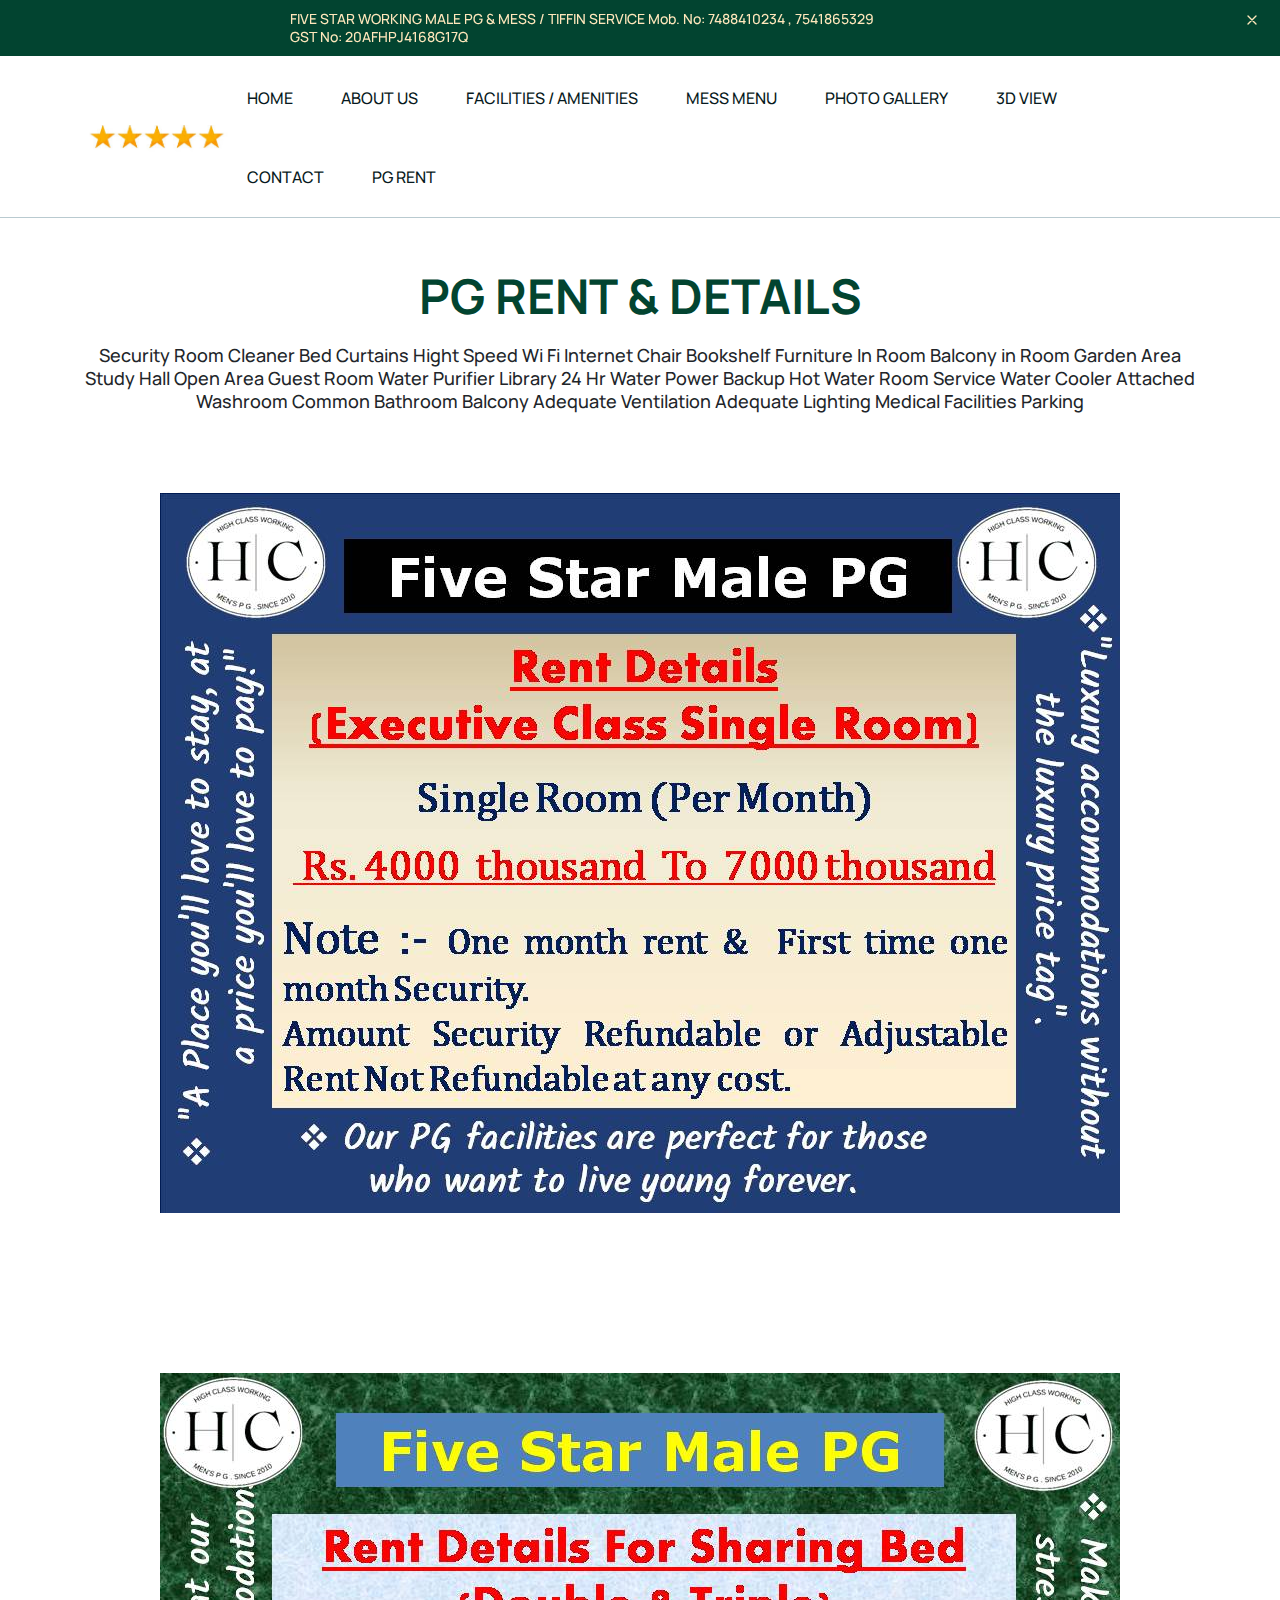
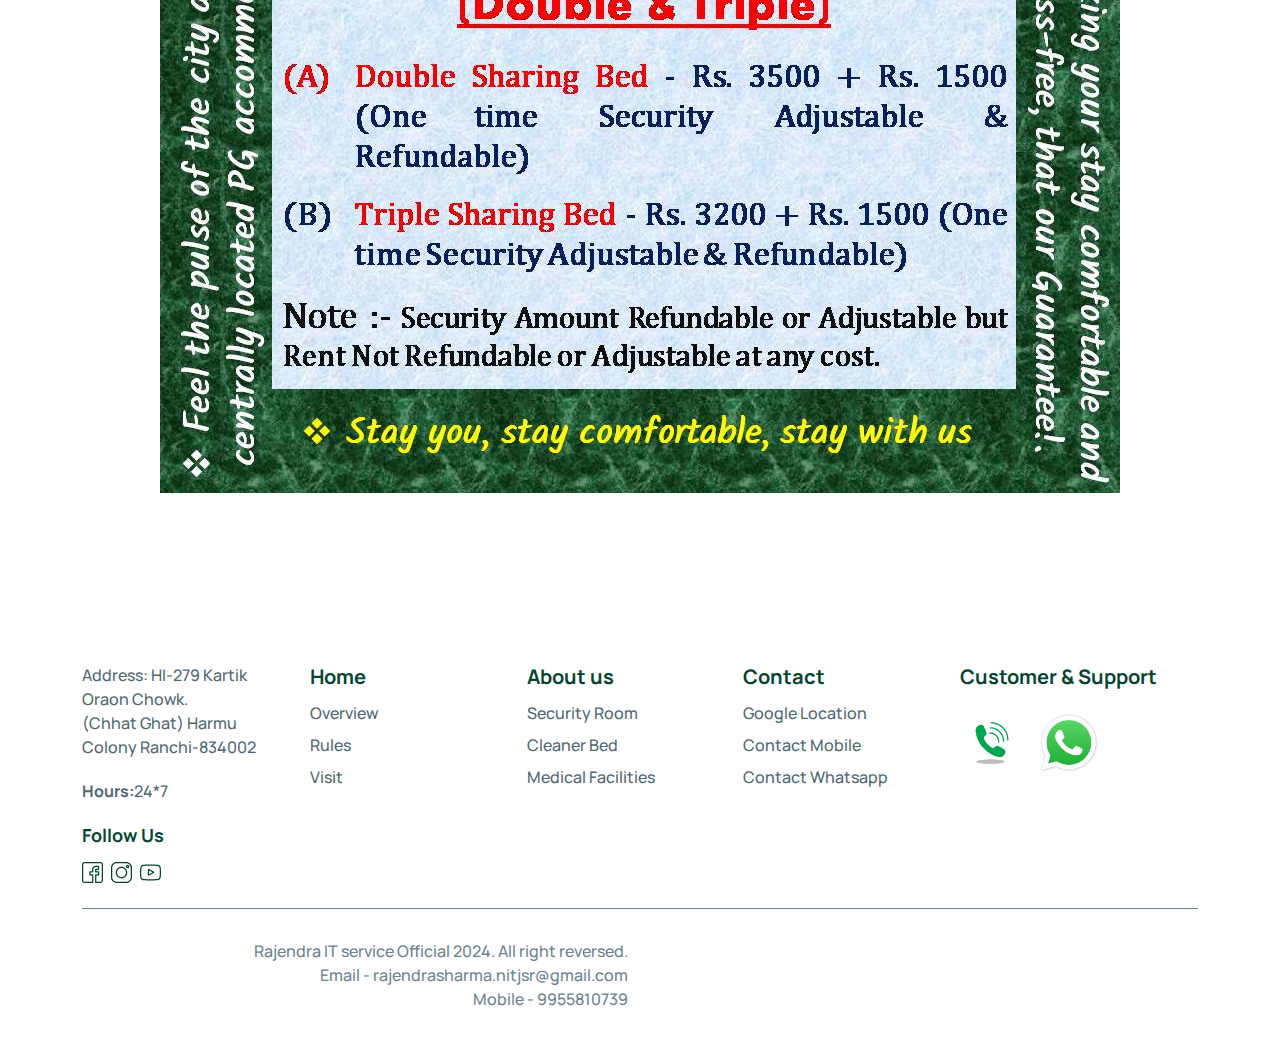
<file: pg-rent.html>
<!DOCTYPE html>
<html lang="en">

<head>
  <meta charset="UTF-8">
  <meta name="viewport" content="width=device-width, initial-scale=1, maximum-scale=1">
  <meta http-equiv="X-UA-Compatible" content="ie=edge">
  <meta name="msapplication-TileColor" content="#0E0E0E">
  <meta name="template-color" content="#0E0E0E">
  <meta name="description" content="Index page">
  <meta name="keywords" content="index, page">
  <meta name="author" content="">
  <link href="assets/css/style.css?v=5.0.0" rel="stylesheet">
  <title>FIVE STAR MALE PG WITH MESS / TIFFIN SERVICES-Gov.Registered Boys PG Near Harmu</title>
</head>

<body>
  <div id="preloader-active">
    <div class="preloader d-flex align-items-center justify-content-center">
      <div class="preloader-inner position-relative">
        <div class="page-loading">
          <div class="page-loading-inner">
            <div></div>
            <div></div>
            <div></div>
          </div>
        </div>
      </div>
    </div>
  </div>
  <div class="box-notify bg-brand-1">
    <div class="container position-relative">
      <div class="box-container-sw">

        <div class="box-swiper">
          <div class="swiper-container swiper-notify">
            <div class="swiper-wrapper">
              <div class="swiper-slide"><span class="d-inline-block font-sm color-brand-2">FIVE STAR WORKING MALE PG &
                  MESS / TIFFIN SERVICE
                  Mob. No: 7488410234 , 7541865329<br> GST No: 20AFHPJ4168G17Q
                </span></div>

            </div>
          </div>
        </div>
      </div>
    </div>
    <a class="btn btn-close">
      <svg class="w-6 h-6" fill="none" stroke="currentColor" viewbox="0 0 24 24" xmlns="http://www.w3.org/2000/svg">
        <path stroke-linecap="round" stroke-linejoin="round" stroke-width="2" d="M6 18L18 6M6 6l12 12"></path>
      </svg></a>
  </div>
  <header class="header sticky-bar">
    <div class="container">
      <div class="main-header">
        <div class="header-left">
          <div class="header-logo">
            <a class="d-flex" href="index.html">
              <img alt="fivestar" src="assets/imgs/template/logo1.jpeg">

            </a>
          </div>
          <div class="header-nav">
            <nav class="nav-main-menu d-none d-xl-block">
              <ul class="main-menu">
                <li><a class="active" href="index.html">HOME</a>

                </li>
                <li><a href="about.html">ABOUT US</a>

                </li>
                <li><a href="facilities.html">FACILITIES / AMENITIES</a>

                </li>
                <li><a href="mess-menu.html">MESS MENU</a>

                </li>
                <li><a href="https://sites.google.com/view/gallery-five-star-male-pg-with/home">PHOTO GALLERY</a>

                </li>
                <li><a href="3d-view.html">3D VIEW</a>

                </li>


                </li>
                <li><a href="contact-us.html">CONTACT</a></li>
                <li><a href="pg-rent.html">PG RENT</a></li>
              </ul>
            </nav>
            <div class="burger-icon burger-icon-white"><span class="burger-icon-top"></span><span
                class="burger-icon-mid"></span><span class="burger-icon-bottom"></span></div>
          </div>

        </div>
      </div>
    </div>
  </header>
  <div class="mobile-header-active mobile-header-wrapper-style perfect-scrollbar">
    <div class="mobile-header-wrapper-inner">
      <div class="mobile-header-content-area">
        <div class="mobile-logo"><a class="d-flex" href="index.html"><img alt="logo"
              src="assets/imgs/template/logo1.jpeg"></a></div>
        <div class="burger-icon"><span class="burger-icon-top"></span><span class="burger-icon-mid"></span><span
            class="burger-icon-bottom"></span></div>
        <div class="perfect-scroll">
          <div class="mobile-menu-wrap mobile-header-border">
            <div class="tab-content">
              <div class="tab-pane fade active show" id="tab-menu" role="tabpanel" aria-labelledby="tab-menu">
                <nav class="mt-15">
                  <ul class="mobile-menu font-heading">
                    <li><a class="active" href="index.html">Home</a>

                    </li>
                    <li><a href="about.html">About Us</a>

                    </li>
                    <li><a href="facilities.html">Facilities/Amenities</a>

                    </li>
                    <li><a href="mess-menu.html">Mess Menu</a>

                    </li>
                    <li><a href="https://sites.google.com/view/gallery-five-star-male-pg-with/home">Photo Gallery</a>

                    </li>
                    <li><a href="3d-view.html">3D View</a>

                    </li>
                    <li><a href="index.html">Video</a></li>
                    <li><a href="contact-us.html">Contact</a></li>
                    <li><a href="pg-rent.html">PG RENT</a></li>
                  </ul>
                </nav>
              </div>


            </div>
          </div>

        </div>
      </div>
    </div>
  </div>
  <main class="main">
    <section class="section mt-50">
      <div class="container">
        <div class="row">
          <div class="col-lg-12 text-center">
            <h2 class="color-brand-1 mb-20 wow animate__ animate__fadeIn animated" data-wow-delay=".0s"
              style="visibility: visible; animation-delay: 0s; animation-name: fadeIn;">PG RENT & DETAILS</h2>
            <p class="font-lg color-gray-500 wow animate__ animate__fadeIn animated" data-wow-delay=".2s"
              style="visibility: visible; animation-delay: 0.2s; animation-name: fadeIn;">Security Room Cleaner Bed
              Curtains Hight Speed Wi Fi Internet Chair Bookshelf Furniture In Room Balcony in Room Garden Area Study
              Hall Open Area Guest Room Water Purifier Library 24 Hr Water Power Backup Hot Water Room Service Water
              Cooler Attached Washroom Common Bathroom Balcony Adequate Ventilation Adequate Lighting Medical Facilities
              Parking</p>
          </div>
        </div>

      </div>
    </section>

    <section class="section mt-80 pb-50 ">
      <div class="container">
        <div class="row">
          <div class="col-lg-12">
            <div class="item-core mb-30 d-flex justify-content-center">
              <!-- <img src="assets/imgs/template/pg-rent.jpg" alt=""> -->
              <img src="assets/imgs/template/pg-rent2.jpg" alt="">
            </div>
          </div>
        </div>

      </div>
    </section>
    <section class="section mt-80 pb-50 ">
      <div class="container">
        <div class="row">
          <div class="col-lg-12">
            <div class="item-core mb-30 d-flex justify-content-center">
              <!-- <img src="assets/imgs/template/pg-rent2.jpg" alt=""> -->
              <img src="assets/imgs/template/pg-rent.jpg" alt="">
            </div>
          </div>
        </div>

      </div>
    </section>

  </main>


  <footer class="footer">
    <div class="footer-1">
      <div class="container">
        <div class="row">
          <div class="col-lg-3 width-20">

            <p class="font-md mb-20 color-grey-400">Address: HI-279 Kartik Oraon Chowk.<br
                class="d-none d-lg-block">(Chhat Ghat) Harmu Colony Ranchi-834002</p>
            <div class="font-md mb-20 color-grey-400"><strong class="font-md-bold">Hours:</strong>24*7</div>
            <h6 class="color-brand-1">Follow Us</h6>
            <div class="mt-15"><a class="icon-socials icon-facebook"
                href="https://www.facebook.com/share/p/ahqhceiE9MZs1MP4/"></a><a class="icon-socials icon-instagram"
                href="https://youtu.be/Y-268FI8Xms?si=3c6oqoxNZ1HwCrPk"></a></a><a class="icon-socials icon-youtube"
                href="https://youtu.be/Y-268FI8Xms?si=3c6oqoxNZ1HwCrPk"></a></div>
          </div>
          <div class="col-lg-3 width-16 mb-30">
            <h5 class="mb-10 color-brand-1">Home</h5>
            <ul class="menu-footer">

              <li><a href="#" onclick="showOverviewAlert()">Overview</a></li>
              <li><a href="#" onclick="showRulesAlert()">Rules</a></li>
              <li><a href="#" onclick="showVisitAlert()">Visit</a></li>
            </ul>
          </div>
          <div class="col-lg-3 width-16 mb-30">
            <h5 class="mb-10 color-brand-1">About us</h5>
            <ul class="menu-footer">

              <li><a href="#" onclick="showSecutyAlert()">Security Room </a></li>
              <li><a href="#" onclick="showCleanerAlert()">Cleaner Bed</a></li>
              <li><a href="#" onclick="showMedicalAlert()">Medical Facilities</a></li>
            </ul>
          </div>
          <div class="col-lg-3 width-16 mb-30">
            <h5 class="mb-10 color-brand-1">Contact</h5>
            <ul class="menu-footer">

              <li><a
                  href="https://www.google.com/maps/place/23%C2%B021'43.5%22N+85%C2%B018'29.9%22E/@23.3620957,85.305736,17z/data=!3m1!4b1!4m4!3m3!8m2!3d23.3620957!4d85.3083109?hl=en&entry=ttu&g_ep=EgoyMDI0MTAwOC4wIKXMDSoASAFQAw%3D%3D">Google
                  Location</a></li>
              <li><a href="tel:+91 7541865329">Contact Mobile</a></li>
              <li><a
                  href="https://api.whatsapp.com/send?phone=+91 07488410234&amp;text=Hello %20I%20am%20looking%20for%20 PG%20and Mess Services..%2Cplease%20contact%20me.%20on%20my%20whatsApp%20">Contact
                  Whatsapp</a></li>
            </ul>
          </div>
          <div class="col-lg-3 width-23">
            <h5 class="mb-10 color-brand-1">Customer &amp; Support</h5>
            <div>

              <div class="mt-20"><a class="mr-10" href="tel:+91 7541865329"><img
                    src="assets/imgs/template/calling-logo.png" style="width:4rem" alt="calling"> </a>
                <a
                  href="https://api.whatsapp.com/send?phone=+91 07488410234&amp;text=Hello %20I%20am%20looking%20for%20 PG%20and Mess Services..%2Cplease%20contact%20me.%20on%20my%20whatsApp%20"><img
                    src="assets/imgs/template/whatsapp-logo.jpeg" style="width:4rem" alt="whatsapp"></a>
              </div>

            </div>
          </div>
        </div>
      </div>
    </div>
    <div class="footer-2">
      <div class="container">
        <div class="footer-bottom">
          <div class="row">

            <div class="col-lg-6 col-md-12 text-center text-lg-end">
              <span class="color-grey-300 font-md">Rajendra IT service Official 2024. All right reversed.</span>
              <br>
              <span class="color-grey-300 font-md">Email - rajendrasharma.nitjsr@gmail.com</span>
              <br>
              <span class="color-grey-300 font-md">Mobile - 9955810739</span>
            </div>

          </div>
        </div>
      </div>
    </div>
  </footer>





  <script src="index.js"></script>
  <script src="assets/js/vendors/modernizr-3.6.0.min.js"></script>
  <script src="assets/js/vendors/jquery-3.6.0.min.js"></script>
  <script src="assets/js/vendors/jquery-migrate-3.3.0.min.js"></script>
  <script src="assets/js/vendors/bootstrap.bundle.min.js"></script>
  <script src="assets/js/vendors/waypoints.js"></script>
  <script src="assets/js/vendors/wow.js"></script>
  <script src="assets/js/vendors/magnific-popup.js"></script>
  <script src="assets/js/vendors/perfect-scrollbar.min.js"></script>
  <script src="assets/js/vendors/select2.min.js"></script>
  <script src="assets/js/vendors/isotope.js"></script>
  <script src="assets/js/vendors/scrollup.js"></script>
  <script src="assets/js/vendors/swiper-bundle.min.js"></script>
  <script src="assets/js/vendors/noUISlider.js"></script>
  <script src="assets/js/vendors/slider.js"></script>
  <!-- Count down-->
  <script src="assets/js/vendors/counterup.js"></script>
  <script src="assets/js/vendors/jquery.countdown.min.js"></script>
  <!-- Count down-->
  <script src="assets/js/vendors/jquery.elevatezoom.js"></script>
  <script src="assets/js/vendors/slick.js"></script>
  <script src="https://cdnjs.cloudflare.com/ajax/libs/gsap/3.11.4/gsap.min.js"></script>
  <script src="assets/js/main.js?v=5.0.0"></script>
  <script src="assets/js/ali-animation.js?v=1.0.0"></script>
</body>

</html>
</file>
<file: assets/css/style.css>
/***
 Theme Name: iori
 Description: Multipurpose Startup & SaaS HTML Template
 Version: 1.0
 License: GNU General Public License v2 or later
 License URI: http://www.gnu.org/licenses/gpl-2.0.html
==============================
TABLE CONTENT
 Import Google Fonts
 Include Third Party CSS Library
 GENERAL
 HEADER
 Offcanvas Sidebar
 Search form
 Main header
 Mega menu
 Header layouts
 Page layouts
 Pagination
 Breadcrumb
 CATEGORY PAGES
 SINGLE POST
 Author box
 comment
 Post share social
 WP STYPE
 Custom amine
***/
@import url(https://fonts.bunny.net/css?family=chivo:700|manrope:400,500,700,800|shippori-mincho:700,800);
/*import vendors*/
@import url("vendors/normalize.css");
@import url("vendors/bootstrap.min.css");
@import url("vendors/uicons-regular-rounded.css");
@import url("plugins/swiper-bundle.min.css");
@import url("plugins/magnific-popup.css");
@import url("plugins/select2.min.css");
@import url("plugins/slick.css");
@import url("plugins/perfect-scrollbar.css");
@import url("plugins/animate.min.css");
/*RESET*/
html,
body,
div,
span,
applet,
object,
iframe,
h1,
h2,
h3,
h4,
h5,
h6,
p,
blockquote,
pre,
a,
abbr,
acronym,
address,
big,
cite,
code,
del,
dfn,
em,
img,
ins,
kbd,
q,
s,
samp,
small,
strike,
strong,
sub,
sup,
tt,
var,
b,
u,
i,
center,
dl,
dt,
dd,
ol,
ul,
li,
fieldset,
form,
label,
legend,
table,
caption,
tbody,
tfoot,
thead,
tr,
th,
td,
article,
aside,
canvas,
details,
embed,
figure,
figcaption,
footer,
header,
hgroup,
menu,
nav,
output,
ruby,
section,
summary,
time,
mark,
audio,
video {
  margin: 0;
  padding: 0;
  border: 0;
  font-size: 100%;
  vertical-align: baseline;
}

main {
  display: block;
  clear: both;
}

thead {
  font-weight: 600;
}

article,
aside,
details,
figcaption,
figure,
footer,
header,
hgroup,
menu,
nav,
section {
  display: block;
}

body {
  line-height: 1;
}

ol,
ul {
  list-style: none;
}

blockquote,
q {
  quotes: none;
}

blockquote:before,
blockquote:after,
q:before,
q:after {
  content: "";
  content: none;
}

table {
  border-collapse: collapse;
  border-spacing: 0;
}

img {
  max-width: 100%;
}

input,
select,
button,
textarea {
  font-family: "Manrope", sans-serif;
  font-size: 14px;
}

*:focus,
select:focus,
.custom-select:focus,
button:focus,
textarea:focus,
textarea.form-control:focus,
input.form-control:focus,
input[type=text]:focus,
input[type=password]:focus,
input[type=email]:focus,
input[type=number]:focus,
[type=text].form-control:focus,
[type=password].form-control:focus,
[type=email].form-control:focus,
[type=tel].form-control:focus,
[contenteditable].form-control:focus {
  outline: none !important;
  box-shadow: none !important;
}

input:focus::-moz-placeholder {
  opacity: 0;
  -moz-transition: 0.4s;
  transition: 0.4s;
}

li.hr span {
  width: 100%;
  height: 1px;
  background-color: #e4e4e4;
  margin: 20px 0;
  display: block;
}

/*--- Common Classes---------------------*/
::-moz-selection {
  background: #069; /* WebKit/Blink Browsers */
  color: #fff;
}
::selection {
  background: #069; /* WebKit/Blink Browsers */
  color: #fff;
}

::-moz-selection {
  background: #069; /* Gecko Browsers */
  color: #fff;
}

::-moz-placeholder {
  color: #122830;
  opacity: 1;
}

::placeholder {
  color: #122830;
  opacity: 1;
}

:-ms-input-placeholder,
::-webkit-input-placeholder {
  color: #122830;
  opacity: 1;
}

*:focus,
select:focus,
.custom-select:focus,
button:focus,
textarea:focus,
textarea.form-control:focus,
input.form-control:focus,
input[type=text]:focus,
input[type=password]:focus,
input[type=email]:focus,
input[type=number]:focus,
[type=text].form-control:focus,
[type=password].form-control:focus,
[type=email].form-control:focus,
[type=tel].form-control:focus,
[contenteditable].form-control:focus {
  outline: none !important;
  box-shadow: none;
}

.img-responsive {
  max-width: 100%;
}

body {
  font-family: "Manrope", sans-serif;
}

h1, h2, h3, h4, h5, h6 {
  font-family: "Manrope", sans-serif;
  font-style: normal;
  color: #000000;
}

h1 {
  font-weight: 700;
  font-size: 64px;
  line-height: 72px;
}

h2 {
  font-weight: 700;
  font-size: 48px;
  line-height: 56px;
}

h3 {
  font-weight: 700;
  font-size: 32px;
  line-height: 44px;
}

h4 {
  font-weight: 700;
  font-size: 26px;
  line-height: 34px;
}

h5 {
  font-weight: 700;
  font-size: 20px;
  line-height: 28px;
}

h6 {
  font-weight: 700;
  font-size: 18px;
  line-height: 24px;
}

.bg-brand-1 {
  background-color: #024430;
}

.bg-brand-2 {
  background-color: #FFE7BB !important;
}

.bg-grey-80 {
  background-color: #CDE2E7;
}

.bg-grey-60 {
  background-color: #E0F1F4 !important;
}

.bg-white {
  background-color: #ffffff;
}

.border-grey-80 {
  border-color: #CDE2E7 !important;
}

.color-brand-1 {
  color: #024430 !important;
}

.color-brand-2 {
  color: #FFE7BB !important;
}

.color-brand-3 {
  color: #AFEAE4;
}

.color-brand-4 {
  color: #E8B0E8;
}

.color-grey-50 {
  color: #ECF1F2;
}

.color-grey-80 {
  color: #CDE2E7;
}

.color-grey-100 {
  color: #B9CAD0;
}

.color-grey-200 {
  color: #8EA4AC;
}

.color-grey-300 {
  color: #6A838C;
}

.color-grey-400 {
  color: #4E6770;
}

.color-grey-500 {
  color: #3D565F;
}

.color-grey-600 {
  color: #1F3C45;
}

.color-grey-700 {
  color: #0E2932;
}

.color-grey-800 {
  color: #122830;
}

.color-grey-900 {
  color: #071920;
}

.font-3xl {
  font-weight: 500;
  font-family: "Manrope", sans-serif;
  line-height: 36px;
  font-size: 30px;
}

.font-2xl {
  font-weight: 500;
  font-family: "Manrope", sans-serif;
  line-height: 32px;
  font-size: 24px;
}

.font-xl {
  font-weight: 500;
  font-family: "Manrope", sans-serif;
  line-height: 28px;
  font-size: 20px;
}

.font-lg {
  font-weight: 500;
  font-family: "Manrope", sans-serif;
  line-height: 23px;
  font-size: 18px;
}

.font-md {
  font-weight: 500 !important;
  font-family: "Manrope", sans-serif !important;
  line-height: 24px !important;
  font-size: 16px !important;
}

.font-sm {
  font-weight: 500;
  font-family: "Manrope", sans-serif;
  line-height: 18px;
  font-size: 14px;
}

.font-xs {
  font-weight: 500;
  font-family: "Manrope", sans-serif;
  line-height: 18px;
  font-size: 12px;
}

.font-3xl-bold {
  font-weight: 700;
  font-family: "Manrope", sans-serif;
  line-height: 36px;
  font-size: 30px;
}

.font-2xl-bold {
  font-weight: 700;
  font-family: "Manrope", sans-serif;
  line-height: 32px;
  font-size: 24px;
}

.font-xl-bold {
  font-weight: 700;
  font-family: "Manrope", sans-serif;
  line-height: 28px;
  font-size: 20px;
}

.font-lg-bold {
  font-weight: 700;
  font-family: "Manrope", sans-serif;
  line-height: 23px;
  font-size: 18px;
}

.font-md-bold {
  font-weight: 700;
  font-family: "Manrope", sans-serif;
  line-height: 24px;
  font-size: 16px;
}

.font-sm-bold {
  font-weight: 700 !important;
  font-family: "Manrope", sans-serif !important;
  line-height: 18px !important;
  font-size: 14px !important;
}

.font-xs-bold {
  font-weight: 700;
  font-family: "Manrope", sans-serif;
  line-height: 18px;
  font-size: 12px;
}

.color-grey-900 {
  color: #071920 !important;
}

.color-success {
  color: #06D6A0;
}

.color-warning {
  color: #FFD166;
}

.color-danger {
  color: #EF476F;
}

.color-mutted {
  color: #CFDEE3;
}

.color-info {
  color: #28A7E6;
}

.color-white {
  color: #fff !important;
}

.section {
  display: inline-block;
  width: 100%;
}

.bg-1 {
  background-color: #EFE9FF !important;
}

.bg-2 {
  background-color: #FFEADE !important;
}

.bg-3 {
  background-color: #FDFFD4 !important;
}

.bg-4 {
  background-color: #D1ECF7 !important;
}

.bg-5 {
  background-color: #DFF9F3 !important;
}

.bg-7 {
  background-color: #FFEFD1 !important;
}

.bg-8 {
  background-color: #EBF5F8 !important;
}

.bg-10 {
  background-color: #B7DDEC !important;
}

.bg-11 {
  background-color: #E0F0FC !important;
}

a {
  color: #071920;
  text-decoration: none;
}
a:hover {
  color: #06D6A0;
}

@media (min-width: 1400px) {
  .container, .container-lg, .container-md, .container-sm, .container-xl, .container-xxl {
    max-width: 1410px;
  }
}
.hover-up {
  transition: all 0.25s cubic-bezier(0.02, 0.01, 0.47, 1);
}
.hover-up:hover {
  transform: translateY(-2px);
  transition: all 0.25s cubic-bezier(0.02, 0.01, 0.47, 1);
}

.bd-rd4 {
  border-radius: 4px;
}

.bd-rd8 {
  border-radius: 8px;
}

.bd-rd16 {
  border-radius: 16px;
}

.form-control {
  height: 54px;
  border-radius: 8px;
  color: #3D565F;
  border: 1px solid #CDE2E7;
  padding: 18px 20px;
}
.form-control:focus {
  border-color: #06D6A0;
}

.form-control::-moz-placeholder {
  color: #8EA4AC;
  font-size: 16px;
  line-height: 24px;
  opacity: 1;
}

.form-control::placeholder {
  color: #8EA4AC;
  font-size: 16px;
  line-height: 24px;
  opacity: 1;
}

.form-control:-ms-input-placeholder,
.form-control::-webkit-input-placeholder {
  color: #8EA4AC;
  font-size: 16px;
  line-height: 24px;
  opacity: 1;
}

.font-shippori {
  font-family: "shippori-mincho", sans-serif;
}

.table-responsive {
  max-width: 100%;
}

.font-84 {
  font-size: 84px !important;
  line-height: 84px !important;
}

.box-404 {
  padding: 150px 0px 0px 0px;
}

.font-bold-800 {
  font-weight: 800;
}

.box-pagination {
  display: inline-block;
}

.pagination {
  display: flex;
  padding-left: 0;
  list-style: none;
  margin-bottom: 20px;
}

.pagination li {
  padding: 2px;
}

.pagination li a {
  font-weight: 700;
  font-size: 16px;
  line-height: 24px;
  color: #024430;
  border-radius: 4px;
  border: 1px solid #CDE2E7;
  min-width: 36px;
  text-align: center;
}

.pagination li .page-prev {
  background: url(../imgs/page/shop/prev.svg) no-repeat center;
  min-height: 37px;
  padding: 5px 20px;
  border: 0px;
}

.pagination li .page-next {
  background: url(../imgs/page/shop/next.svg) no-repeat center;
  min-height: 37px;
  padding: 5px 20px;
  border: 0px;
}

.pagination li a:hover, .pagination li a.active {
  background-color: #024430;
  border-color: #024430;
  color: #CDE2E7;
}

.pagination li .page-next:hover {
  background-color: transparent;
}

.pagination li .page-prev:hover {
  background-color: transparent;
}

.rating img {
  width: 12px;
}

.box-count {
  text-align: left;
  margin: 0px 0px 20px 0px;
}
.box-count .deals-countdown {
  border-radius: 0px;
  display: flex;
  padding: 4px 0px;
  width: 100%;
  margin: auto;
  max-width: 100%;
}
.box-count .deals-countdown .countdown-section {
  display: inline-block;
  text-align: center;
  width: 25%;
  line-height: 12px;
  position: relative;
}
.box-count .deals-countdown .countdown-section span {
  display: block;
  color: #fff;
}
.box-count .deals-countdown .countdown-section .countdown-period {
  text-transform: capitalize;
}
.box-count .deals-countdown .countdown-section:last-child::before {
  display: none;
}
.box-count.box-count-square {
  margin-bottom: 5px;
}
.box-count.box-count-square .deals-countdown {
  background-color: #ffffff;
  width: 100%;
  margin: auto;
  text-align: left;
  display: flex;
  max-width: 100%;
}
.box-count.box-count-square .deals-countdown .countdown-section {
  display: inline-block;
  text-align: center;
  line-height: 12px;
  position: relative;
  margin: 0px 16px 0px 0px;
  width: auto;
}
.box-count.box-count-square .deals-countdown .countdown-section .countdown-period {
  color: #3D565F;
  font-size: 12px !important;
  line-height: 24px !important;
  font-weight: bold;
  text-transform: uppercase;
}
.box-count.box-count-square .deals-countdown .countdown-amount {
  background-color: #E0F1F4;
  border: 1px solid #CDE2E7;
  border-radius: 4px;
  color: #024430;
  padding: 10px 0px;
  width: 78px;
  height: 80px;
  display: inline-block;
  margin-bottom: 5px;
  font-size: 32px !important;
  line-height: 55px !important;
}

a,
button,
img,
input,
span,
h4 {
  transition: all 0.3s ease 0s;
}

@keyframes slideleft {
  10% {
    opacity: 0;
    transform: scale(0);
    right: 0;
  }
  50% {
    opacity: 1;
    transform: scale(1);
  }
  90% {
    opacity: 0;
    transform: scale(0);
    right: 100%;
  }
}
[data-loader=spinner] {
  width: 35px;
  height: 35px;
  display: inline-block;
  animation: spinner 1.2s infinite ease-in-out;
  background: url(../imgs/theme/favicon.svg);
  box-shadow: 0 0 10px #fff;
}
@keyframes spinner {
  0% {
    transform: perspective(120px) rotateX(0) rotateY(0);
  }
  50% {
    transform: perspective(120px) rotateX(-180deg) rotateY(0);
  }
  100% {
    transform: perspective(120px) rotateX(-180deg) rotateY(-180deg);
  }
}
@keyframes shadow-pulse {
  0% {
    box-shadow: 0 0 0 0px rgba(151, 119, 250, 0.8);
  }
  100% {
    box-shadow: 0 0 0 5px rgba(0, 0, 0, 0);
  }
}
@keyframes shadow-pulse-big {
  0% {
    box-shadow: 0 0 0 0px rgba(239, 63, 72, 0.1);
  }
  100% {
    box-shadow: 0 0 0 20px rgba(0, 0, 0, 0);
  }
}
@keyframes jump {
  0% {
    transform: translate3d(0, 20%, 0);
  }
  100% {
    transform: translate3d(0, 0, 0);
  }
}
.jump {
  transform-origin: 0;
  animation: jump 0.5s linear alternate infinite;
}

h1.text-anim div {
  display: inline-block;
  margin: 0 12px 0 0 ;
}

h2.text-anim div {
  display: inline-block;
}

h3.text-anim div {
  display: inline-block;
}

.img-reveal {
  visibility: hidden;
  position: relative;
}
.img-reveal img {
  height: 100%;
  width: 100%;
  -o-object-fit: cover;
     object-fit: cover;
}

/*TYPOGRAPHY*/
body {
  font-family: "Manrope", sans-serif;
  font-size: 14px;
  line-height: 18px;
  font-style: normal;
  font-weight: 500;
  position: relative;
}

.btn {
  border-radius: 4px;
  padding: 10px 0px 10px 22px;
  font-family: "Manrope", sans-serif;
  font-size: 14px;
  line-height: 20px;
  font-weight: 400;
  text-decoration: none;
  position: relative;
}
.btn.btn-brand-1 {
  padding: 15px 24px;
  color: #FFE7BB;
  background: #024430;
  border-radius: 4px;
  font-size: 14px;
  line-height: 18px;
  font-weight: 700;
}
.btn.btn-brand-1 svg {
  color: #FFE7BB;
}
.btn.btn-brand-1:hover {
  background-color: #066a4c;
  color: #FFE7BB;
}
.btn.btn-brand-1:hover * {
  color: #024430;
}
.btn.btn-submit-newsletter {
  padding: 15px 16px 16px 16px;
  background-color: #024430;
  border-radius: 8px;
}
.btn.btn-submit-newsletter svg {
  color: #fff;
}
.btn.btn-submit-newsletter:hover {
  background-color: #066a4c;
}
.btn.btn-default svg {
  transition-duration: 0.2s;
}
.btn.btn-default:hover {
  color: #06D6A0 !important;
}
.btn.btn-default:hover svg {
  transform: rotate(-45deg);
  transition-duration: 0.2s;
  color: #024430 !important;
}
.btn.btn-default.color-brand-1 {
  transition-duration: 0.2s;
}
.btn.btn-default.color-brand-1 svg {
  color: #024430;
  transition-duration: 0.2s;
}
.btn.btn-tag {
  padding: 6px 10px 6px 11px;
  background: #AFEAE4;
  border-radius: 4px;
  color: #024430;
  font-size: 12px;
  line-height: 12px;
  font-weight: 700;
}
.btn.btn-tag-circle {
  padding: 6px 10px 6px 11px;
  background: #CDE2E7;
  border-radius: 50px;
  color: #024430;
  font-size: 12px;
  line-height: 12px;
  font-weight: 500;
}
.btn.btn-brand-1-full {
  padding: 15px 5px;
  color: #FFE7BB;
  background: #024430;
  border-radius: 4px;
  font-size: 14px;
  line-height: 18px;
  font-weight: 700;
  width: 100%;
}
.btn.btn-brand-1-full svg {
  color: #FFE7BB;
  transition-duration: 0.2s;
}
.btn.btn-brand-1-full:hover {
  background-color: #066a4c;
}
.btn.btn-brand-1-full:hover svg {
  transform: rotate(-45deg);
  transition-duration: 0.2s;
}
.btn.btn-play {
  background: url(../imgs/page/homepage1/btn-play.svg) no-repeat left center;
  height: 50px;
  padding-left: 55px;
  color: #FFE7BB;
  line-height: 30px !important;
}
.btn.btn-play-white {
  background: url(../imgs/page/homepage9/play.png) no-repeat left center;
  color: #024430;
}
.btn.btn-border-brand-1 {
  border: 1px solid #024430;
  color: #024430;
  border-radius: 4px;
  padding: 8px 10px 8px 11px;
  font-size: 12px;
  line-height: 12px;
  font-weight: 700;
}
.btn.btn-border-80 {
  border: 1px solid #CDE2E7;
  color: #3D565F;
  border-radius: 8px;
  padding: 13px 10px;
  font-size: 16px;
  line-height: 24px;
  font-weight: 700;
  background-color: #ffffff;
}
.btn.btn-border-80:hover {
  background-color: #FFE7BB;
  color: #024430;
}
.btn.btn-full {
  width: 100%;
}
.btn.btn-play-center {
  padding: 0px;
  position: absolute;
  height: 94px;
  width: 94px;
  top: 0px;
  bottom: 0px;
  left: 0px;
  right: 0px;
  margin: auto;
  background: url(../imgs/page/homepage3/play.png) no-repeat center;
  background-size: contain;
}
.btn.btn-border {
  background-color: #ffffff;
  border-radius: 4px;
  border: 1px solid #024430;
  padding: 12px 16px;
  font-weight: 700;
  font-size: 12px;
  line-height: 12px;
}
.btn.btn-brand-lg {
  padding: 20px 24px;
  color: #FFE7BB;
  background: #024430;
  border-radius: 8px;
  font-size: 14px;
  line-height: 18px;
  font-weight: 700;
}
.btn.btn-brand-lg:hover {
  background-color: #066a4c;
}
.btn.btn-brand-1-circle {
  background-color: #024430;
  border-radius: 50px;
  padding: 12px 22px;
  color: #FFE7BB;
  font-size: 16px;
  line-height: 24px;
  font-weight: 500;
}
.btn.btn-white-circle {
  background-color: #ffffff;
  border-radius: 50px;
  padding: 12px 22px;
  color: #3D565F;
  font-size: 16px;
  line-height: 24px;
  font-weight: 500;
}
.btn.btn-white-circle:hover, .btn.btn-white-circle.active {
  background-color: #024430;
  color: #FFE7BB;
}
.btn.btn-right-arrow {
  font-weight: 700;
  line-height: 18px;
  font-size: 12px;
  padding: 8px 15px 10px 0px;
  background: url(../imgs/page/shop/arrow.svg) no-repeat right center;
}
.btn.btn-wish {
  padding-left: 17px;
  padding-right: 17px;
}
.btn.btn-join {
  background-color: #024430;
  border-radius: 38px;
  color: #FFE7BB;
  font-size: 14px;
  line-height: 18px;
  font-weight: bold;
  width: 180px;
  min-width: 126px;
  text-align: center;
  padding: 4px 14px 6px 19px;
}
.btn.btn-join svg {
  color: #FFE7BB;
}
.btn.btn-brand-1-small {
  background-color: #024430;
  border-radius: 38px;
  color: #FFE7BB;
  font-size: 14px;
  line-height: 18px;
  font-weight: bold;
  width: auto;
  padding: 10px 14px 10px 19px;
}
.btn.btn-brand-1-small svg {
  color: #FFE7BB;
}

.btn-homepage {
  padding: 0px !important;
  margin: 0px 0px 15px 0px;
}
.btn-homepage span {
  display: inline-block;
  height: 30px;
  width: 30px;
  text-align: center;
  line-height: 25px;
  background-color: #AFEAE4;
  border-radius: 50%;
  margin-right: 10px;
}
.btn-homepage span svg {
  color: #024430;
}
.btn-homepage:hover * {
  color: #071920;
}

.dropdown-language {
  display: inline-block;
}
.dropdown-language .dropdown-toggle::after {
  display: none;
}
.dropdown-language .btn {
  padding: 0px;
}

.btn-tooltip {
  position: relative;
}
.btn-tooltip:after {
  bottom: 0;
  right: 34px;
  position: absolute;
  white-space: nowrap;
  border-radius: 5px;
  font-size: 11px;
  padding: 7px 10px;
  color: #AFEAE4;
  background-color: #3D565F;
  content: attr(aria-label);
  line-height: 1.3;
  box-shadow: 0;
  transition: 0;
  opacity: 0;
  visibility: hidden;
  transform: 0;
  transition-duration: 0.2s;
}
.btn-tooltip:before {
  content: "";
  position: absolute;
  left: -8px;
  bottom: 0;
  transition-delay: 0.1s;
  border: 7px solid transparent;
  border-left-color: transparent;
  border-left-color: #3D565F;
  z-index: 9;
  margin-bottom: 0;
  transition: 0;
  opacity: 0;
  visibility: hidden;
  transition-duration: 0.2s;
}
.btn-tooltip:hover:after {
  opacity: 1;
  visibility: visible;
  transform: 0;
  transition-duration: 0.2s;
}
.btn-tooltip:hover:before {
  opacity: 1;
  visibility: visible;
  transform: translateY(-8px);
  transition-duration: 0.2s;
}

.cb-container {
  display: block;
  position: relative;
  padding-left: 34px;
  margin-bottom: 12px;
  cursor: pointer;
  line-height: 25px;
  -webkit-user-select: none;
  -moz-user-select: none;
  user-select: none;
}

.cb-container input {
  position: absolute;
  opacity: 0;
  cursor: pointer;
  height: 0;
  width: 0;
}

.checkmark {
  position: absolute;
  top: 1px;
  left: 0;
  height: 24px;
  width: 24px;
  background-color: #ffffff;
  border: 2px solid #8EA4AC;
  border-radius: 4px;
}

.cb-container input:checked ~ .checkmark {
  border: 2px solid #8EA4AC;
}

.cb-container .text-small {
  color: #3D565F;
  font-weight: 500;
}

.cb-container input:checked ~ .text-small {
  color: #3D565F;
}

.checkmark:after {
  content: "";
  position: absolute;
  display: none;
}

.cb-container input:checked ~ .checkmark:after {
  display: block;
}

.cb-container input:checked ~ .text-lbl {
  color: #ccc;
}

.cb-container .checkmark:after {
  left: -2px;
  top: -2px;
  width: 24px;
  height: 24px;
  background: #06D6A0 url(../imgs/page/register/check.svg) no-repeat center;
  border-radius: 4px;
}

.box-swiper {
  position: relative;
  width: 100%;
}
.box-swiper .swiper-container {
  position: relative;
  height: 100%;
  padding-bottom: 35px;
}
.box-swiper .swiper-container .item-logo {
  border: 1px solid #ccc;
  padding: 39px 0px 36px 0px;
  display: inline-block;
  width: 100%;
  text-align: center;
  border-radius: 12px;
  box-shadow: 0px 0px 20px 0px rgba(14, 41, 50, 0.17);
}
.box-swiper .swiper-container .item-logo img {
  max-width: 100%;
}
.box-swiper .swiper-container .item-logo:hover {
  border: 1px solid #ccc;
  box-shadow: 9px 11px 23px 0px rgba(6, 61, 79, 0.12);
}

.swiper-button-next:after,
.swiper-button-prev:after {
  content: "";
}

.swiper-button-next {
  background: url(../imgs/slider/swiper/next.svg) no-repeat 0px 0px;
}
.swiper-button-next:hover {
  background: url(../imgs/slider/swiper/next.svg) no-repeat 0px 0px;
}

.swiper-button-prev {
  background: url(../imgs/slider/swiper/prev.svg) no-repeat 0px 0px;
}
.swiper-button-prev:hover {
  background: url(../imgs/slider/swiper/prev.svg) no-repeat 0px 0px;
}

.swiper-button-next,
.swiper-button-prev {
  width: 31px;
  height: 31px;
  margin-top: 0px;
}

.swiper-button-next {
  left: auto;
  right: 0px;
  top: 20px;
}

.swiper-button-prev {
  left: auto;
  right: 40px;
  top: 20px;
}

.swiper-button-next.swiper-button-disabled,
.swiper-button-prev.swiper-button-disabled {
  opacity: 1;
}

.swiper-container-horizontal > .swiper-pagination-bullets .swiper-pagination-bullet {
  margin: 0 2px;
}

.swiper-pagination {
  text-align: center;
  width: 100%;
}
.swiper-pagination .swiper-pagination-bullet {
  width: 8px;
  height: 8px;
  display: inline-block;
  border-radius: 50%;
  background: #fff;
  opacity: 1;
}
.swiper-pagination .swiper-pagination-bullet-active {
  opacity: 1;
  background: #024430;
  width: 16px;
  height: 8px;
  border-radius: 7px;
}
.swiper-pagination.swiper-pagination-2 .swiper-pagination-bullet {
  background: #B9CAD0;
}
.swiper-pagination.swiper-pagination-2 .swiper-pagination-bullet-active {
  background: #024430;
}

.swiper-pagination-bullet {
  margin: 10px;
}

/*Style of the location of the div that wraps the custom pager*/
.swiper-pagination-custom {
  bottom: 40px;
  padding-left: 70px;
}

.swiper-pagination-customs {
  background: url(../imgs/slider/swiper/dot.svg) no-repeat 0px 0px;
  display: inline-block;
  background-repeat: no-repeat;
  background-size: contain;
  width: 10px;
  height: 10px;
  margin-left: 4px;
  margin-right: 4px;
}

/*Customize the style representation when pager is activated*/
.swiper-pagination-customs-active,
.swiper-pagination-customs:hover {
  background: url(../imgs/slider/swiper/dot-active.svg) no-repeat 0px 0px;
  width: 12px;
  height: 12px;
  margin-bottom: -1px;
  margin-left: 3px;
  margin-right: 3px;
}

.box-button-slider {
  position: absolute;
  top: 0px;
  left: 0px;
}

.swiper-group-1 .swiper-pagination {
  bottom: 50px;
  left: 55px;
}
.swiper-group-1.swiper-home-3 .swiper-pagination {
  left: 0px;
}
.swiper-group-1.home-9 .swiper-pagination {
  bottom: 20px;
  left: 25px;
}

/* This line can be removed it was just for display on CodePen: */
.slider-labels {
  margin-top: 10px;
}

/* Functional styling;
 * These styles are required for noUiSlider to function.
 * You don't need to change these rules to apply your design.
 */
.noUi-target, .noUi-target * {
  -webkit-touch-callout: none;
  -webkit-user-select: none;
  touch-action: none;
  -moz-user-select: none;
  user-select: none;
  box-sizing: border-box;
}

.noUi-target {
  position: relative;
  direction: ltr;
}

.noUi-base {
  width: 100%;
  height: 100%;
  position: relative;
  z-index: 1;
  /* Fix 401 */
}

.noUi-origin {
  position: absolute;
  right: 0;
  top: 0;
  left: 0;
  bottom: 0;
}

.noUi-handle {
  position: relative;
  z-index: 1;
}

.noUi-stacking .noUi-handle {
  /* This class is applied to the lower origin when
     its values is > 50%. */
  z-index: 10;
}

.noUi-state-tap .noUi-origin {
  transition: left 0.3s, top 0.3s;
}

.noUi-state-drag * {
  cursor: inherit !important;
}

/* Painting and performance;
 * Browsers can paint handles in their own layer.
 */
.noUi-base, .noUi-handle {
  transform: translate3d(0, 0, 0);
}

/* Slider size and handle placement;
 */
.noUi-horizontal {
  height: 4px;
}

.noUi-horizontal .noUi-handle {
  width: 15px;
  height: 15px;
  border-radius: 50%;
  left: -6px;
  top: -6px;
  background-color: #345DBB;
}

/* Styling;
 */
.noUi-background {
  background: #D6D7D9;
}

.noUi-connect {
  background: #345DBB;
  transition: background 450ms;
}

.noUi-origin {
  border-radius: 2px;
}

.noUi-target {
  border-radius: 2px;
}

/* Handles and cursors;
 */
.noUi-draggable {
  cursor: w-resize;
}

.noUi-vertical .noUi-draggable {
  cursor: n-resize;
}

.noUi-handle {
  cursor: default;
  box-sizing: content-box !important;
}

.noUi-handle:active {
  border: 8px solid #345DBB;
  border: 8px solid rgba(53, 93, 187, 0.38);
  -webkit-background-clip: padding-box;
  background-clip: padding-box;
  left: -14px;
  top: -14px;
}

/* Disabled state;
 */
[disabled].noUi-connect, [disabled] .noUi-connect {
  background: #FFE7BB;
}

[disabled].noUi-origin, [disabled] .noUi-handle {
  cursor: not-allowed;
}

.ui-slider-handle {
  display: none;
}

.ui-widget.ui-widget-content {
  border: 0px solid #EBEBEB;
}

.noUi-target {
  border-radius: 12px;
}

.noUi-horizontal {
  height: 6px;
}

.noUi-background {
  background: #ccc;
}

.noUi-origin {
  border-radius: 12px;
}

.noUi-connect {
  background: #069;
  transition: background 450ms;
  height: 6px;
  margin-top: 0px;
}

.noUi-horizontal .noUi-handle {
  background-color: #069;
  border: 1px solid #069;
  box-shadow: 9px 11px 23px 0px rgba(6, 61, 79, 0.12);
  left: -6px;
  top: -6px;
}

.noUi-handle:active {
  border-width: 1px;
  left: -6px;
  top: -6px;
}

.card-blog-grid {
  margin-bottom: 30px;
}
.card-blog-grid .card-image {
  position: relative;
  margin-bottom: 18px;
}
.card-blog-grid .card-image img {
  border-radius: 4px;
  width: 100%;
}
.card-blog-grid .card-info a {
  text-decoration: none;
}
.card-blog-grid .card-info a:hover, .card-blog-grid .card-info a:hover * {
  color: #06D6A0 !important;
}
.card-blog-grid .card-info .date-post {
  color: #6A838C;
  display: inline-block;
  margin-right: 30px;
}
.card-blog-grid .card-info .date-post svg {
  color: #6A838C;
  margin-right: 5px;
  float: left;
}
.card-blog-grid .card-info .time-read {
  color: #6A838C;
  display: inline-block;
}
.card-blog-grid .card-info .time-read svg {
  color: #6A838C;
  margin-right: 5px;
  float: left;
}
.card-blog-grid .card-info .box-author {
  width: 50%;
}
.card-blog-grid .card-info .box-button-more {
  width: 50%;
}
.card-blog-grid.card-blog-grid-2 {
  padding: 18px;
  border: 1px solid #CDE2E7;
  border-radius: 4px;
}
.card-blog-grid.card-blog-grid-2 .card-info .date-post {
  font-size: 11px;
  line-height: 12px;
}
.card-blog-grid.card-blog-grid-2 .card-info .date-post svg {
  height: 12px;
}
.card-blog-grid.card-blog-grid-2 .card-info .time-read {
  font-size: 11px;
  line-height: 12px;
}
.card-blog-grid.card-blog-grid-2 .card-info .time-read svg {
  height: 12px;
}
.card-blog-grid.card-blog-grid-3 .card-image img {
  border-radius: 8px;
}

.card-blog-list {
  display: flex;
  align-items: flex-start;
}
.card-blog-list .card-image {
  max-width: 120px;
  margin-left: 15px;
}
.card-blog-list .card-image img {
  width: 100%;
  border-radius: 8px;
}
.card-blog-list .card-info a {
  text-decoration: none;
}
.card-blog-list .card-info a:hover, .card-blog-list .card-info a:hover * {
  color: #06D6A0 !important;
}

.card-testimonial-grid {
  border-radius: 8px;
  display: inline-block;
  width: 100%;
  padding: 30px 30px 20px 30px;
  border: 1px solid #CDE2E7;
  background: #fff url(../imgs/page/homepage1/quote.svg) no-repeat top 20px right 30px;
  transition-duration: 0.2s;
}
.card-testimonial-grid a {
  text-decoration: none;
}
.card-testimonial-grid .card-bottom-info {
  display: flex;
  width: 100%;
  align-items: center;
  border-top: 1px solid #ECF1F2;
  padding-top: 16px;
  margin-top: 20px;
}
.card-testimonial-grid .card-bottom-info .date-post {
  width: 50%;
}
.card-testimonial-grid .card-bottom-info .rating {
  width: 50%;
}
.card-testimonial-grid .card-bottom-info .rating img {
  width: 12px;
}

.card-testimonial-list {
  border-radius: 8px;
  display: inline-block;
  width: 100%;
  padding: 23px 21px;
  border: 1px solid #CDE2E7;
  box-shadow: 0px 0px 20px 0px rgba(14, 41, 50, 0.17);
  margin-bottom: 25px;
  max-width: 572px;
  width: 100%;
  position: relative;
  background-color: #ffffff;
  z-index: 2;
}
.card-testimonial-list a {
  text-decoration: none;
}
.card-testimonial-list .rating {
  width: 40%;
  min-width: 75px;
  max-width: 75px;
}
.card-testimonial-list .box-author {
  width: 100%;
}

.card-plan {
  border-radius: 8px;
  padding: 30px;
  background-color: #fff;
  border: 1px solid #CDE2E7;
  margin-bottom: 30px;
  overflow: hidden;
  position: relative;
}
.card-plan .box-day-trial {
  padding: 20px 0px 30px 0px;
  border-bottom: 1px solid #CDE2E7;
}
.card-plan .card-image-plan {
  display: flex;
  align-items: center;
}
.card-plan .card-image-plan .icon-plan {
  max-width: 82px;
  min-width: 82px;
  margin-right: 15px;
  background-color: #D1ECF7;
  text-align: center;
  height: 82px;
  line-height: 82px;
  border-radius: 8px;
}
.card-plan .card-image-plan .icon-plan img {
  display: inline-block;
  vertical-align: middle;
}
.card-plan .card-image-plan .info-plan {
  width: 100%;
}
.card-plan .popular {
  position: absolute;
  bottom: 15px;
  right: -85px;
  padding: 10px 20px;
  transform: rotate(-45deg);
  width: 250px;
  text-align: center;
  font-size: 14px;
  line-height: 28px;
  text-transform: uppercase;
  background-color: #FFE7BB;
  font-weight: bold;
  color: #024430;
  z-index: 3;
}
.card-plan.card-plan-2:hover {
  border-color: #AFEAE4;
  box-shadow: 0px 0px 30px 0px rgba(14, 41, 50, 0.08);
}

.card-offer {
  border: 1px solid #CDE2E7;
  padding: 40px 30px 30px 30px;
  border-radius: 8px;
  margin-bottom: 30px;
}
.card-offer:hover {
  box-shadow: 0px 0px 30px 0px rgba(14, 41, 50, 0.08);
  border: 1px solid #AFEAE4;
}
.card-offer .card-image {
  height: 75px;
  margin-bottom: 15px;
}
.card-offer .card-image img {
  max-height: 75px;
}

.card-offer-style-2 {
  position: relative;
  background-color: #E0F1F4;
  border-radius: 8px;
}
.card-offer-style-2 .card-offer {
  text-align: center;
}
.card-offer-style-2 .card-offer .card-image {
  margin-bottom: 15px;
  max-width: 104px;
  width: 100%;
  background: #fff;
  text-align: center;
  height: 115px;
  line-height: 115px;
  border-radius: 16px;
  box-shadow: 9px 11px 23px 0px rgba(6, 61, 79, 0.12);
  display: inline-block;
  margin-bottom: 30px;
}
.card-offer-style-2 .card-offer .card-image img {
  display: inline-block;
  vertical-align: middle;
}
.card-offer-style-2 .card-offer .card-info {
  text-align: center;
}
.card-offer-style-2 .card-offer .card-info .box-button-offer {
  text-align: center;
}
.card-offer-style-2.card-left .card-offer {
  text-align: left;
}
.card-offer-style-2.card-left .card-info {
  text-align: left;
}
.card-offer-style-2.card-left .card-info .box-button-offer {
  text-align: left;
}

.card-we-do {
  display: flex;
  padding: 30px 20px;
}
.card-we-do .card-image {
  max-width: 105px;
  width: 100%;
  height: auto;
  margin-right: 10px;
  text-align: center;
}
.card-we-do .card-image img {
  max-width: 100%;
  display: inline-block;
}
.card-we-do .card-info {
  width: 100%;
}

.cardNumber {
  border-radius: 16px;
  background-color: #D1ECF7;
  padding: 30px;
  text-align: center;
  margin-bottom: 30px;
}
.cardNumber.hasBorder {
  border-right: 3px solid #6A838C;
  border-bottom: 3px solid #6A838C;
}
.cardNumber .card-head {
  color: #024430;
  font-size: 64px;
  line-height: 72px;
  font-weight: 700;
}
.cardNumber .card-description {
  font-size: 18px;
  color: #024430;
  line-height: 24px;
  font-weight: 700;
}

.box-testimonial-2 .card-testimonial-grid:hover {
  box-shadow: 0px 0px 30px 0px rgba(14, 41, 50, 0.08);
  border-color: #AFEAE4;
}
.box-testimonial-2 .testimonial-warning .card-testimonial-grid {
  background-color: #FFE7BB;
  border-color: #FFD166;
}
.box-testimonial-2 .testimonial-warning .card-testimonial-grid .card-bottom-info {
  border-top-color: #FFD166;
}

.card-small {
  border: 1px solid #B9CAD0;
  padding: 18px 17px;
  border-radius: 16px;
  margin-bottom: 30px;
}
.card-small a {
  text-decoration: none;
}
.card-small a:hover, .card-small a:hover * {
  color: #06D6A0 !important;
}
.card-small .card-image .box-image {
  background-color: #E0F1F4;
  border-radius: 6px;
  padding: 8px 10px;
  display: inline-block;
  margin-bottom: 10px;
}
.card-small .card-image .box-image img {
  display: inline-block;
  vertical-align: middle;
}
.card-small .card-info .icon-up {
  background: url(../imgs/page/homepage3/up.svg) no-repeat right top 8px;
}
.card-small:hover {
  border-color: #AFEAE4;
  box-shadow: 0px 0px 30px 0px rgba(14, 41, 50, 0.08);
}
.card-small.card-small-2 {
  border: 0px;
  padding: 0px;
}
.card-small.card-small-2:hover {
  box-shadow: none;
}
.card-small.card-small-2 .box-image img {
  max-height: 32px;
  display: inline-block;
  vertical-align: middle;
}

.card-plan-style-2 .card-plan:hover {
  box-shadow: 0px 0px 30px 0px rgba(14, 41, 50, 0.08);
  border-color: #AFEAE4;
}
.card-plan-style-2 .card-plan .box-day-trial {
  padding: 20px 0px 0px 0px;
  border-bottom: 0px solid #CDE2E7;
}
.card-plan-style-2 .card-plan .btn-brand-1-full {
  background-color: #ffffff;
  border: 1px solid #024430;
  border-radius: 4px;
  color: #024430;
}
.card-plan-style-2 .card-plan .btn-brand-1-full * {
  color: #024430;
}
.card-plan-style-2 .card-plan .btn-brand-1-full:hover {
  border: 1px solid #024430 !important;
  color: #FFE7BB;
  background-color: #024430;
}
.card-plan-style-2 .card-plan .btn-brand-1-full:hover * {
  color: #FFE7BB !important;
}

.card-team .card-image {
  max-width: 210px;
  width: 100%;
  margin-bottom: 10px;
}
.card-team .card-image img {
  border-radius: 8px;
}
.card-team .card-info a {
  color: #024430;
  text-decoration: none;
}

.card-offer-style-3 {
  border-radius: 8px;
  border: 1px solid #CDE2E7;
  padding: 0px;
  margin-bottom: 30px;
}
.card-offer-style-3 .card-head {
  padding: 30px;
  background-color: #E0F1F4;
  display: flex;
  align-items: flex-end;
}
.card-offer-style-3 .card-head .card-image {
  max-width: 104px;
  width: 100%;
  min-width: 104px;
  height: 115px;
  line-height: 85px;
  margin-right: 15px;
  padding: 15px 20px;
  text-align: center;
  background-color: #ffffff;
  border-radius: 8px;
}
.card-offer-style-3 .card-head .card-image img {
  display: inline-block;
  vertical-align: middle;
}
.card-offer-style-3 .card-info {
  padding: 30px 30px 15px 30px;
}

.card-support {
  display: flex;
  margin-bottom: 30px;
}
.card-support .card-info {
  width: 100%;
}
.card-support .card-image {
  min-width: 64px;
  max-width: 64px;
  width: 100%;
  margin-right: 17px;
}
.card-support .card-image .box-circle-img {
  height: 64px;
  width: 64px;
  border-radius: 50%;
  background-color: #FFE7BB;
  text-align: center;
  line-height: 64px;
}
.card-support .card-image .box-circle-img svg {
  height: 32px;
  color: #024430;
}

.card-product {
  display: inline-block;
  width: 100%;
  padding: 20px;
  border: 1px solid #CDE2E7;
  margin-bottom: 30px;
}
.card-product .card-image {
  display: inline-block;
  width: 100%;
  margin-bottom: 15px;
  text-align: center;
}
.card-product .card-image img {
  max-height: 220px;
}
.card-product .card-info .rating {
  width: 100%;
}
.card-product .card-info .price {
  width: 100%;
  min-width: 95px;
  max-width: 95px;
  text-align: right;
}
.card-product .card-info .price .text-price {
  font-size: 22px;
  line-height: 24px;
  font-weight: bold;
  font-family: "chivo", sans-serif;
  color: #006D77;
}
.card-product .card-info a:hover, .card-product .card-info a:hover h6 {
  color: #06D6A0 !important;
}
.card-product.card-product-list {
  display: flex;
  width: 100%;
}
.card-product.card-product-list .card-image {
  min-width: 213px;
  max-width: 213px;
  width: 100%;
  margin-right: 15px;
  text-align: center;
}
.card-product.card-product-list .card-info {
  width: 100%;
}

.card-member {
  display: inline-block;
  width: 100%;
  margin-bottom: 30px;
}
.card-member .card-top {
  display: flex;
  width: 100%;
  margin-bottom: 10px;
}
.card-member .card-top .card-image {
  width: 90px;
  max-width: 90px;
  margin-right: 15px;
}
.card-member .card-top .card-image img {
  width: 100%;
  border-radius: 8px;
}
.card-member .card-top .card-info {
  width: 100%;
}
.card-member .card-top .card-info .list-socials {
  margin-top: 10px;
}
.card-member .card-bottom {
  padding-bottom: 30px;
  border-bottom: 1px solid #CDE2E7;
}

.card-member-2 {
  display: flex;
  align-items: flex-end;
  width: 100%;
  border: 3px solid #fff;
  border-radius: 16px;
  background-color: #E0F1F4;
  overflow: hidden;
  position: relative;
  height: 358px;
  box-shadow: 9px 11px 23px 0px rgba(6, 61, 79, 0.12);
}
.card-member-2 .card-image {
  position: relative;
}
.card-member-2 .card-image img {
  display: block;
}
.card-member-2 .card-info {
  position: absolute;
  bottom: 15px;
  left: 15px;
  right: 15px;
  background-color: #EFE9FF;
  border: 1px solid #fff;
  border-radius: 12px;
  padding: 15px;
}
.card-member-2 .card-info a.color-brand-1 {
  display: block;
  margin-bottom: 1px;
}
.card-member-2 .list-socials {
  text-align: right;
  width: 50%;
}
.card-member-2 .list-socials .icon-socials:last-child {
  margin-right: 0px;
}
.card-member-2 .d-flex p.font-xs {
  width: 50%;
}

.card-guide {
  display: flex;
  align-items: flex-start;
  background-color: #ffffff;
  border-radius: 16px;
  border: 1px solid #CDE2E7;
  padding: 30px;
}
.card-guide .card-image {
  max-width: 64px;
  min-width: 64px;
  width: 100%;
  position: relative;
  margin-right: 22px;
}
.card-guide .card-image img {
  display: inline-block;
  vertical-align: middle;
}
.card-guide .card-info {
  position: relative;
  width: 100%;
}

.card-marketing {
  border: 0px;
  padding-left: 0px;
  padding-right: 0px;
}
.card-marketing:hover {
  box-shadow: none;
  border: 0px;
}
.card-marketing .card-image {
  margin-right: 30px;
}
.card-marketing .card-image .cover-image {
  background-color: #ffffff;
  width: 100%;
  max-width: 104px;
  height: 104px;
  display: inline-block;
  border-radius: 16px;
  line-height: 104px;
  text-align: center;
}
.card-marketing .card-image .cover-image img {
  max-height: 57px;
  display: inline-block;
  vertical-align: middle;
}

.card-radius-32 {
  border-radius: 32px;
  border: 1px solid #CDE2E7;
  background-color: #FFEADE;
  overflow: hidden;
}
.card-radius-32 .card-info {
  padding: 30px;
  text-align: center;
}
.card-radius-32 .card-image {
  text-align: center;
  width: 100%;
}
.card-radius-32 .card-image img {
  display: inline-block;
}
.card-radius-32 .box-cover-pd {
  padding: 60px;
  position: relative;
}
.card-radius-32 .box-cover-pd-2 {
  padding: 60px 0px 30px 0px;
}
.card-radius-32 .box-cover-pd-2 .item-number {
  margin-bottom: 30px;
}
.card-radius-32 .box-cover-pd-2 .item-number .num-ele {
  height: 60px;
  width: 60px;
  min-width: 60px;
  max-width: 60px;
  line-height: 60px;
  font-size: 34px;
}
.card-radius-32 .box-image-rd-30 {
  border: 5px solid #ffffff;
  border-radius: 30px;
  overflow: hidden;
  position: relative;
}

.card-review {
  border-radius: 16px;
  background-color: #ffffff;
  padding: 48px 53px 38px 53px;
}
.card-review .card-info {
  position: relative;
  padding-left: 64px;
  background: url(../imgs/page/homepage7/quote.png) no-repeat top left;
}
.card-review .card-info .rating-review {
  margin-bottom: 10px;
}
.card-review .card-info .rating-review img {
  margin-right: 3px;
}

.card-become {
  display: inline-block;
  width: 100%;
  margin-bottom: 30px;
}
.card-become .card-title h6 span {
  padding: 0px 0px 1px 0px;
  display: inline-block;
}
.card-become .card-title h6 img {
  display: inline-block;
  vertical-align: bottom;
}

.card-comment {
  display: flex;
  padding: 0px;
  border: 1px solid #AFEAE4;
  border-radius: 8px;
  padding: 17px 15px;
  text-align: left;
}
.card-comment .card-image {
  min-width: 55px;
  max-width: 55px;
  width: 100%;
  margin-right: 10px;
}
.card-comment .card-image img {
  width: 55px;
  height: 55px;
  border-radius: 50%;
  display: block;
}
.card-comment .card-title {
  display: flex;
  align-items: center;
}
.card-comment .card-title .title-comment {
  width: 100%;
}
.card-comment .card-title .rating {
  min-width: 72px;
  max-width: 72px;
  width: 100%;
  text-align: right;
}
.card-comment .card-title .rating img {
  margin-left: 2px;
}
@keyframes load7 {
  0%, 80%, 100% {
    box-shadow: 0 2.5em 0 -1.3em;
  }
  40% {
    box-shadow: 0 2.5em 0 0;
  }
}
.loader {
  border-radius: 50%;
  width: 2em;
  height: 2em;
  animation-fill-mode: both;
  animation: load7 1.8s infinite ease-in-out;
  color: #069;
  font-size: 10px;
  margin: 80px auto;
  position: relative;
  text-indent: -9999em;
  transform: translateZ(0);
  animation-delay: -0.16s;
}
.loader:before {
  border-radius: 50%;
  width: 2em;
  height: 2em;
  animation-fill-mode: both;
  animation: load7 1.8s infinite ease-in-out;
  content: "";
  position: absolute;
  top: 0;
  left: -3.5em;
  animation-delay: -0.32s;
}
.loader:after {
  border-radius: 50%;
  width: 2em;
  height: 2em;
  animation-fill-mode: both;
  animation: load7 1.8s infinite ease-in-out;
  content: "";
  position: absolute;
  top: 0;
  left: 3.5em;
}

.swiper-pagination {
  text-align: center;
  bottom: 0px !important;
}
.swiper-pagination .swiper-pagination-customs {
  background: #ffffff;
  border-radius: 50%;
}
.swiper-pagination .swiper-pagination-customs:hover {
  background: #fff;
}
.swiper-pagination .swiper-pagination-customs-active {
  background: #069;
}
.swiper-pagination.swiper-pagination-2 {
  top: auto;
  height: auto;
  z-index: 123;
  line-height: 30px;
  text-align: center;
}

/*page loading*/
.preloader {
  background-color: #fff;
  width: 100%;
  height: 100%;
  position: fixed;
  top: 0;
  left: 0;
  right: 0;
  bottom: 0;
  z-index: 9999999999;
  transition: 0.6s;
  margin: 0 auto;
}
.preloader img {
  max-width: 250px;
}

.page-loading-inner {
  width: 100%;
  height: 100%;
  position: relative;
  transform: translateZ(0) scale(1);
  -webkit-backface-visibility: hidden;
          backface-visibility: hidden;
  transform-origin: 0 0;
}
.page-loading-inner div {
  position: absolute;
  width: 20px;
  height: 20px;
  border-radius: 50%;
  top: 50%;
  left: 50%;
  box-sizing: content-box;
  margin: -10px -20px;
}
.page-loading-inner div:nth-child(1) {
  background: #024430;
  animation: page-loading-inner 1s linear infinite;
  animation-delay: -0.5s;
}
.page-loading-inner div:nth-child(2) {
  background: #ffe7bb;
  animation: page-loading-inner 1s linear infinite;
  animation-delay: 0s;
}
.page-loading-inner div:nth-child(3) {
  background: #024430;
  animation: page-loading-inner-o 1s linear infinite;
  animation-delay: -0.5s;
}

.page-loading {
  width: 100px;
  height: 100px;
  display: inline-block;
  overflow: hidden;
}

@keyframes page-loading-inner-o {
  0% {
    opacity: 1;
    transform: translate(0 0);
  }
  49.99% {
    opacity: 1;
    transform: translate(30px, 0);
  }
  50% {
    opacity: 0;
    transform: translate(30px, 0);
  }
  100% {
    opacity: 0;
    transform: translate(0, 0);
  }
}
@keyframes page-loading-inner {
  0% {
    transform: translate(0, 0);
  }
  50% {
    transform: translate(30px, 0);
  }
  100% {
    transform: translate(0, 0);
  }
}
@keyframes rotate {
  0%, 49.999%, 100% {
    transform: none;
  }
  50%, 99.999% {
    transform: rotate(90deg);
  }
}
@keyframes shift-left {
  0%, 100% {
    transform: translateX(0%);
  }
  50% {
    transform: scale(0.65) translateX(-75%);
  }
}
@keyframes shift-right {
  0%, 100% {
    transform: translateX(0%);
  }
  50% {
    transform: scale(0.65) translateX(75%);
  }
}
.preloader-dots {
  --uib-size: 30px;
  --uib-speed: .9s;
  --uib-color: #425A8B;
  position: relative;
  height: calc(var(--uib-size) / 2);
  width: var(--uib-size);
  filter: url("#uib-jelly-ooze");
  animation: rotate calc(var(--uib-speed) * 2) linear infinite;
}
.preloader-dots::before {
  content: "";
  position: absolute;
  top: 0%;
  left: 25%;
  width: 50%;
  height: 100%;
  background: var(--uib-color);
  border-radius: 100%;
  animation: shift-left var(--uib-speed) ease infinite;
}
.preloader-dots::after {
  content: "";
  position: absolute;
  top: 0%;
  left: 25%;
  width: 50%;
  height: 100%;
  background: var(--uib-color);
  border-radius: 100%;
  animation: shift-right var(--uib-speed) ease infinite;
}

/*select 2 style*/
.select2-container--default .select2-selection--single .select2-selection__rendered {
  color: #069;
}

.select2-container--default .select2-selection--single .select2-selection__arrow b {
  border-color: #069 transparent transparent transparent;
  border-width: 5px 5px 0 5px;
}

.select2-search--dropdown {
  padding: 0px;
}

.select2-container--default .select2-search--dropdown .select2-search__field {
  border: 1px solid #ccc;
  margin-bottom: 15px;
  border-radius: 4px;
  padding: 8px;
}

.select2-container--default .select2-results > .select2-results__options {
  max-height: 200px;
  overflow-y: auto;
  scrollbar-width: thin;
}

.select2-container--default .select2-results__option--highlighted[aria-selected] {
  background-color: #ccc;
  color: #069;
}

.modal-header .btn-close {
  margin: -0.5rem 0rem -0.5rem auto;
}

.icon-16 {
  height: 16px;
  color: #071920;
}

.banner-1 {
  padding: 80px 0px 70px 0px;
}

.banner-2 {
  background: url(../imgs/page/homepage2/bg-banner.png) no-repeat right center;
}

.banner-3 {
  background-color: #EBF5F8;
}
.banner-3 .banner-1 {
  padding-bottom: 0px;
}
.banner-3 .img-banner-1 {
  width: 53%;
}
.banner-3 .img-banner-2 {
  width: 47%;
}
.banner-3 .image-chart {
  position: absolute;
  bottom: 30px;
  right: -60px;
  z-index: 3;
}
.banner-3 .box-image-main {
  position: relative;
  height: 100%;
  width: 100%;
}
.banner-3 .box-image-main::before {
  content: "";
  height: 100%;
  width: 100%;
  background: url(../imgs/page/homepage3/bg-banner.png) no-repeat center;
  background-size: contain;
  position: absolute;
  top: 0px;
  left: 0px;
  z-index: 1;
}
.banner-3 .box-image-main img {
  position: relative;
  z-index: 2;
  left: -70px;
}

.banner-4 {
  background: #FFE7BB url(../imgs/page/homepage4/finger.png) no-repeat top right;
  position: relative;
}
.banner-4 .container {
  position: relative;
  z-index: 2;
}
.banner-4::before {
  position: absolute;
  bottom: 0px;
  left: 0px;
  height: 150px;
  width: 133px;
  z-index: 1;
  content: "";
  background: url(../imgs/page/homepage4/finger-2.png) no-repeat bottom left;
  background-size: contain;
}

.banner-about {
  background: url(../imgs/page/about/finger.png) no-repeat top 10px right 20px;
}

@keyframes hero-thumb-animation {
  0% {
    transform: translateY(-20px);
  }
  100% {
    transform: translateY(0px);
  }
}
@keyframes hero-thumb-animation-2 {
  0% {
    transform: translateY(0px);
  }
  100% {
    transform: translateY(-20px);
  }
}
@keyframes hero-thumb-sm-animation {
  0% {
    transform: translateY(-20px) translateX(50px);
  }
  100% {
    transform: translateY(-20px) translateX(0px);
  }
}
@keyframes hero-thumb-sm-2-animation {
  0% {
    transform: translateY(-50px);
  }
  100% {
    transform: translateY(0px);
  }
}
.shape-1 {
  animation: hero-thumb-animation 2s linear infinite alternate;
}

.shape-1-2 {
  animation: hero-thumb-animation-2 2s linear infinite alternate;
}

.shape-2 {
  animation: hero-thumb-sm-animation 4s linear infinite alternate;
}

.shape-3 {
  animation: hero-thumb-sm-2-animation 4s linear infinite alternate;
}

.box-container-sw {
  max-width: 700px;
  margin: auto;
  position: relative;
  min-height: 22px;
  line-height: 18px;
  padding: 10px 0px;
}

.header {
  padding: 0px 0;
  float: left;
  width: 100%;
  position: relative;
  border-bottom: 1px solid #B9CAD0;
}
.header .main-header {
  display: flex;
  align-items: center;
  justify-content: space-between;
  position: relative;
}
.header .main-header .header-left {
  display: flex;
  align-items: center;
  width: 100%;
}
.header .main-header .header-left .header-logo {
  max-width: 150px;
  width: 100%;
}
.header .main-header .header-left .header-logo a {
  display: block;
}
.header .main-header .header-left .header-logo a img {
  min-height: 37px;
}
.header .main-header .header-left .header-nav {
  display: inline-block;
  width: 80%;
  text-align: left;
}
.header .main-header .header-left .header-right {
  width: 35%;
  text-align: right;
}
.header .main-header .header-left .header-right .icon-list {
  display: inline-block;
  padding: 0px 10px 0px 10px;
  position: relative;
  font-size: 16px;
  color: #AFEAE4;
  line-height: 24px;
  cursor: pointer;
}
.header .main-header .header-left .header-right .icon-list:hover {
  color: #024430;
}
.header .main-header .header-left .header-right .icon-list .arrow-down {
  background: url(../imgs/template/icons/angle-down.svg) no-repeat right top 3px;
  padding-right: 22px;
}
.header .main-header .header-left .header-right .icon-list .arrow-down:hover {
  color: #024430;
}
.header .nav-main-menu {
  width: auto;
  padding: 0px;
  float: none;
}
.header .burger-icon {
  display: none;
}
.header .main-menu {
  padding-top: 3px;
}
.header .main-menu li {
  float: left;
  position: relative;
  text-align: left;
  padding-right: 15px;
}
.header .main-menu li.has-children > a::after {
  content: "";
  background: url(../imgs/template/icons/angle-down.svg) no-repeat center;
  height: 8px;
  width: 12px;
  position: absolute;
  top: 50%;
  right: 0px;
  margin-top: -4px;
}
.header .main-menu li.hr {
  padding: 0px 22px;
}
.header .main-menu li.hr span {
  background-color: #B9CAD0;
  height: 1px;
  width: 100%;
  display: block;
  margin: 5px 0;
}
.header .main-menu li a {
  font-family: "Manrope", sans-serif;
  font-style: normal;
  font-weight: 500;
  font-size: 16px;
  color: #071920;
  line-height: 23px;
  display: block;
  padding: 28px 18px 28px 15px;
  text-decoration: none;
  position: relative;
}
.header .main-menu li a:hover {
  color: #06D6A0;
}
.header .main-menu li a:hover i {
  opacity: 1;
  transition: 0.2s;
}
.header .main-menu li a i {
  font-size: 12px;
  margin-right: 8px;
  opacity: 0.38;
  transition: 0.2s;
}
.header .main-menu li div.sub-menu {
  opacity: 0;
  visibility: hidden;
  transition-duration: 0.2s;
  position: absolute;
  top: 100%;
  left: 0px;
  z-index: 999999;
  min-width: 220px;
  width: 400px;
  border-radius: 8px;
  padding: 25px 30px 10px 30px;
  background-color: #fff;
  border: 1px solid #CDE2E7;
  box-shadow: 0px 0px 20px 0px rgba(14, 41, 50, 0.17);
  border-bottom: 8px solid #AFEAE4;
  display: none;
}
.header .main-menu li div.sub-menu .menu-inner {
  display: flex;
  flex-wrap: wrap;
  position: relative;
  top: auto;
  left: auto;
  opacity: 1;
  visibility: visible;
  border: 0px;
  background-color: transparent;
  box-shadow: none;
}
.header .main-menu li div.sub-menu .menu-inner li {
  width: 50%;
  padding-right: 0px;
}
.header .main-menu li div.sub-menu .menu-inner li a {
  padding-left: 0px;
  padding-right: 0px;
  color: #024430;
}
.header .main-menu li div.sub-menu .menu-inner li a svg {
  color: #8EA4AC;
  margin-right: 5px;
}
.header .main-menu li div.sub-menu .menu-inner li a:hover {
  color: #071920;
}
.header .main-menu li div.sub-menu .menu-inner li a:hover * {
  color: #071920;
}
.header .main-menu li ul {
  opacity: 0;
  visibility: hidden;
  transition-duration: 0.2s;
  position: absolute;
  top: 100%;
  left: 0px;
  z-index: 999999;
  min-width: 220px;
  border-radius: 8px;
  padding: 8px 0px 8px 0;
  background-color: #fff;
  border: 1px solid #CDE2E7;
  box-shadow: 0px 0px 20px 0px rgba(14, 41, 50, 0.17);
}
.header .main-menu li ul li {
  width: 100%;
}
.header .main-menu li ul li a {
  font-size: 14px;
  color: #071920;
  position: relative;
  padding: 6px 22px 6px 22px;
  transition: 0.2s;
}
.header .main-menu li ul li a:hover {
  padding-left: 25px;
  transition: 0.2s;
}
.header .main-menu li ul li a.closer {
  padding: 8px 22px 8px 22px;
}
.header .main-menu li ul li ul {
  top: 0px;
  left: 100%;
}
.header .main-menu li:hover > ul, .header .main-menu li:hover > .sub-menu {
  opacity: 1;
  visibility: visible;
  display: block;
}
.header .main-menu li:hover > ul li, .header .main-menu li:hover > .sub-menu li {
  width: 100%;
}
.header.header2 .header-left .header-right {
  display: flex;
  align-items: center;
  width: 65%;
}

.box-notify svg {
  height: 14px;
  color: #FFE7BB;
}

.sticky-bar.stick {
  animation: 700ms ease-in-out 0s normal none 1 running fadeInDown;
  box-shadow: 0 8px 20px 0 rgba(0, 0, 0, 0.05);
  position: fixed;
  top: 0;
  width: 100%;
  z-index: 1000;
  left: 0;
  transition: all 0.3s ease 0s;
  border-bottom: 1px solid #B9CAD0;
  background: #fff;
}
.sticky-bar.stick.sticky-white-bg {
  background-color: #fff;
}
.sticky-bar.stick.sticky-blue-bg {
  background-color: #3286e0;
}

.user-account {
  display: flex;
  align-items: center;
}
.user-account img {
  max-width: 50px;
  border-radius: 50%;
  margin-right: 10px;
}
.user-account .user-name {
  margin-bottom: 0;
  font-weight: 600;
  font-size: 14px;
}

.perfect-scroll {
  height: calc(100vh - 55px);
  width: 100%;
  position: relative;
  max-width: 370px;
  padding: 0px 30px 0px 30px;
  display: flex;
  flex-wrap: wrap;
  place-content: space-between;
}

.body-overlay-1 {
  background: transparent;
  height: 100%;
  left: 0;
  opacity: 0;
  position: fixed;
  top: 0;
  visibility: hidden;
  width: 100%;
  cursor: crosshair;
  z-index: 1002;
}

.mobile-menu-active .body-overlay-1 {
  opacity: 1;
  visibility: visible;
}

.dropdown-menu {
  border: 1px solid #3D565F;
  border-radius: 4px;
}

.dropdown-item {
  font-size: 14px;
  color: #AFEAE4;
}
.dropdown-item.active, .dropdown-item:active, .dropdown-item:hover {
  color: #AFEAE4;
  text-decoration: none;
  background-color: #3D565F;
}

.dropdown-language .dropdown-item img {
  margin-right: 5px;
}

.box-dropdown-cart {
  position: relative;
}
.box-dropdown-cart .dropdown-account {
  padding: 25px 25px;
  width: 150px;
}
.box-dropdown-cart .dropdown-account ul li {
  margin-bottom: 15px;
}
.box-dropdown-cart .dropdown-account ul li a {
  color: #071920;
  text-decoration: none;
}
.box-dropdown-cart .dropdown-account ul li a img {
  float: left;
  margin: 4px 10px 0px 0px;
}

.dropdown-cart {
  display: none;
  visibility: hidden;
  position: absolute;
  right: -70px;
  top: calc(100% + 22px);
  z-index: 99;
  width: 320px;
  background-color: #fff;
  padding: 22px;
  transition: all 0.25s cubic-bezier(0.645, 0.045, 0.355, 1);
  border-radius: 0 0 4px 4px;
  border: 1px solid #3D565F;
}
.dropdown-cart.dropdown-open {
  display: block;
  visibility: visible;
}

.dropdown-account {
  width: 200px;
  right: 0;
  display: none;
  visibility: hidden;
  position: absolute;
  top: calc(100% + 30px);
  border-radius: 8px;
  z-index: 99;
  width: 220px;
  background-color: #fff;
  padding: 22px;
  box-shadow: 0px 0px 20px 0px rgba(14, 41, 50, 0.17);
  transition: all 0.25s cubic-bezier(0.645, 0.045, 0.355, 1);
  border: 1px solid #CDE2E7;
}
.dropdown-account.dropdown-open {
  display: block;
  visibility: visible;
}
.dropdown-account ul li {
  display: flex;
  flex-wrap: wrap;
  margin: 0 0 20px;
}
.dropdown-account ul li:last-child {
  margin: 0;
}
.dropdown-account ul li a {
  color: #AFEAE4;
}
.dropdown-account ul li a:hover {
  color: #024430;
}

.item-cart {
  display: flex;
  text-align: left;
}
.item-cart .cart-image {
  min-width: 80px;
  max-width: 80px;
  margin-right: 15px;
}
.item-cart .cart-image img {
  width: 100%;
}
.item-cart .color-brand-3:hover {
  color: #024430 !important;
}

.search-post svg {
  height: 16px;
  color: #071920;
}

.swiper-button-prev-notify, .swiper-button-next-notify {
  background: none;
  height: 14px;
}
.swiper-button-prev-notify:hover, .swiper-button-next-notify:hover {
  background: none;
}

.swiper-button-next-notify {
  left: auto;
  right: 0px;
  top: 12px;
}

.swiper-button-prev-notify {
  left: auto;
  right: 22px;
  top: 12px;
}

.btn-close {
  position: absolute;
  top: 5px;
  background: none;
  right: 0px;
  padding: 7px 22px 5px 22px;
  line-height: 14px;
  opacity: 1;
}
.btn-close svg {
  height: 16px;
}

.swiper-notify.swiper-container {
  padding-bottom: 0px;
}

.box-search-top {
  position: relative;
}
.box-search-top .form-search-top {
  position: absolute;
  top: 54px;
  width: 220px;
  right: -20px;
  background-color: #ffffff;
  padding: 10px 15px;
  border-radius: 4px;
  border: 1px solid #ECF1F2;
  z-index: 123;
  display: none;
  overflow: hidden;
  box-shadow: 0px 0px 30px 0px rgba(14, 41, 50, 0.08);
}
.box-search-top .form-search-top .input-search {
  border: 0px solid #ECF1F2;
  border-radius: 4px;
  padding: 5px 10px;
  width: 100%;
}
.box-search-top .form-search-top .btn-search {
  position: absolute;
  top: 0px;
  right: 10px;
  z-index: 12;
  padding: 10px;
  height: 46px;
}
.box-search-top .form-search-top .btn-search svg {
  height: 16px;
  color: #4E6770;
}

.mobile-header-wrapper-style {
  position: fixed;
  top: 0;
  max-width: 370px;
  width: 100%;
  min-height: 100vh;
  bottom: 0;
  right: 0;
  visibility: hidden;
  opacity: 0;
  transition: all 0.25s cubic-bezier(0.645, 0.045, 0.355, 1);
  background-color: #ffffff;
  box-shadow: 0 0 15px 0 rgba(0, 0, 0, 0.09);
  z-index: 1003;
}
.mobile-header-wrapper-style.sidebar-visible {
  visibility: visible;
  opacity: 1;
  transform: translate(0, 0);
}
.mobile-header-wrapper-style .mobile-header-wrapper-inner {
  padding: 0px 0px 0px 0px;
  height: 100%;
  overflow-y: auto;
  overflow-x: hidden;
}
.mobile-header-wrapper-style .mobile-header-wrapper-inner .mobile-logo {
  position: relative;
  border-bottom: 1px solid #CDE2E7;
  padding: 15px 30px 15px 30px;
}
.mobile-header-wrapper-style .mobile-header-wrapper-inner .mobile-logo img {
  width: 60px;
}
.mobile-header-wrapper-style .mobile-header-wrapper-inner .mobile-header-top {
  display: flex;
  justify-content: space-between;
  flex-wrap: wrap;
  padding: 0;
  background-color: #ffffff;
  align-items: center;
  align-self: center;
  border-bottom: 0;
  margin-bottom: 15px;
}
.mobile-header-wrapper-style .mobile-header-wrapper-inner .mobile-header-top .mobile-header-logo a {
  display: block;
}
.mobile-header-wrapper-style .mobile-header-wrapper-inner .mobile-header-top .mobile-header-logo a img {
  width: 100px;
}
.mobile-header-wrapper-style .mobile-header-wrapper-inner .mobile-header-content-area {
  padding: 0px;
}
.mobile-header-wrapper-style .mobile-header-wrapper-inner .mobile-header-content-area .mobile-menu-wrap nav .mobile-menu {
  max-width: 370px;
}
.mobile-header-wrapper-style .mobile-header-wrapper-inner .mobile-header-content-area .mobile-menu-wrap nav .mobile-menu li {
  display: block;
  position: relative;
  padding: 13px 0;
}
.mobile-header-wrapper-style .mobile-header-wrapper-inner .mobile-header-content-area .mobile-menu-wrap nav .mobile-menu li:last-child {
  border-bottom: none;
}
.mobile-header-wrapper-style .mobile-header-wrapper-inner .mobile-header-content-area .mobile-menu-wrap nav .mobile-menu li.has-children .menu-expand {
  right: 0;
  position: absolute;
  cursor: pointer;
  z-index: 9;
  text-align: center;
  font-size: 12px;
  display: block;
  width: 30px;
  height: 30px;
  line-height: 38px;
  top: 5px;
  color: #071920;
}
.mobile-header-wrapper-style .mobile-header-wrapper-inner .mobile-header-content-area .mobile-menu-wrap nav .mobile-menu li.has-children .menu-expand i {
  font-size: 18px;
  font-weight: 300;
  opacity: 0.5;
}
.mobile-header-wrapper-style .mobile-header-wrapper-inner .mobile-header-content-area .mobile-menu-wrap nav .mobile-menu li.has-children.active > .menu-expand {
  background: rgba(255, 255, 255, 0.2);
}
.mobile-header-wrapper-style .mobile-header-wrapper-inner .mobile-header-content-area .mobile-menu-wrap nav .mobile-menu li.has-children.active > .menu-expand i::before {
  content: "\f113";
}
.mobile-header-wrapper-style .mobile-header-wrapper-inner .mobile-header-content-area .mobile-menu-wrap nav .mobile-menu li a {
  font-size: 16px;
  line-height: 24px;
  font-family: "Manrope", sans-serif;
  text-transform: capitalize;
  font-weight: 500;
  position: relative;
  display: inline-block;
  color: #024430;
  transition-duration: 0.2s;
  text-decoration: none;
}
.mobile-header-wrapper-style .mobile-header-wrapper-inner .mobile-header-content-area .mobile-menu-wrap nav .mobile-menu li a i {
  margin-right: 5px;
}
.mobile-header-wrapper-style .mobile-header-wrapper-inner .mobile-header-content-area .mobile-menu-wrap nav .mobile-menu li a:hover {
  color: #06D6A0;
}
.mobile-header-wrapper-style .mobile-header-wrapper-inner .mobile-header-content-area .mobile-menu-wrap nav .mobile-menu li ul {
  padding: 10px 0 0 10px;
}
.mobile-header-wrapper-style .mobile-header-wrapper-inner .mobile-header-content-area .mobile-menu-wrap nav .mobile-menu li ul li {
  padding: 10px 0;
  border-bottom: none;
}
.mobile-header-wrapper-style .mobile-header-wrapper-inner .mobile-header-content-area .mobile-menu-wrap nav .mobile-menu li ul li.has-children .menu-expand {
  top: 0px;
}
.mobile-header-wrapper-style .mobile-header-wrapper-inner .mobile-header-content-area .mobile-menu-wrap nav .mobile-menu li ul li:hover a {
  padding-left: 13px;
  transition-duration: 0.2s;
}
.mobile-header-wrapper-style .mobile-header-wrapper-inner .mobile-header-content-area .mobile-menu-wrap nav .mobile-menu li ul li a {
  font-size: 14px;
  display: block;
  font-weight: 500;
  color: #071920;
  padding-left: 10px;
  position: relative;
  transition-duration: 0.2s;
}
.mobile-header-wrapper-style .mobile-header-wrapper-inner .mobile-header-content-area .mobile-menu-wrap nav .mobile-menu li ul li ul {
  margin-top: 0;
}
.mobile-header-wrapper-style .mobile-header-wrapper-inner .mobile-header-content-area .mobile-menu-wrap nav .mobile-menu li ul li.has-children.active {
  padding-bottom: 0;
}
.mobile-header-wrapper-style .mobile-header-wrapper-inner .mobile-header-content-area .mobile-menu-wrap nav .mobile-menu li ul li.hr {
  padding: 0 0 0 10px;
}
.mobile-header-wrapper-style .mobile-header-wrapper-inner .mobile-header-content-area .mobile-menu-wrap nav .mobile-menu li ul li.hr span {
  background-color: #B9CAD0;
  height: 1px;
  width: 100%;
  display: block;
  margin: 5px 0;
}
.mobile-header-wrapper-style .mobile-header-wrapper-inner .mobile-header-content-area .mobile-menu-wrap nav .mobile-menu li:hover > a {
  color: #06D6A0;
  padding-left: 3px;
  transition-duration: 0.2s;
}
.mobile-header-wrapper-style .mobile-header-wrapper-inner .mobile-header-content-area .categories-dropdown-wrap ul li a {
  padding: 5px 15px;
}
.mobile-header-wrapper-style .mobile-header-wrapper-inner .mobile-header-content-area .mobile-header-info-wrap {
  padding: 20px;
  border-radius: 5px;
  border: 1px solid #071920;
  margin: 17px 0 30px 0;
}
.mobile-header-wrapper-style .mobile-header-wrapper-inner .mobile-header-content-area .mobile-header-info-wrap .single-mobile-header-info {
  position: relative;
  margin-bottom: 13px;
}
.mobile-header-wrapper-style .mobile-header-wrapper-inner .mobile-header-content-area .mobile-header-info-wrap .single-mobile-header-info:last-child {
  margin-bottom: 0;
}
.mobile-header-wrapper-style .mobile-header-wrapper-inner .mobile-header-content-area .mobile-header-info-wrap .single-mobile-header-info a {
  font-size: 14px;
  display: block;
  font-weight: 500;
  color: #071920;
}
.mobile-header-wrapper-style .mobile-header-wrapper-inner .mobile-header-content-area .mobile-header-info-wrap .single-mobile-header-info a:hover {
  color: #071920;
}
.mobile-header-wrapper-style .mobile-header-wrapper-inner .mobile-header-content-area .mobile-header-info-wrap .single-mobile-header-info a i {
  font-size: 14px;
  color: #071920;
  margin-right: 8px;
}
.mobile-header-wrapper-style .mobile-header-wrapper-inner .mobile-header-content-area .mobile-header-info-wrap .single-mobile-header-info .lang-curr-dropdown {
  margin-top: 5px;
  display: none;
  background-color: transparent;
  box-shadow: none;
  padding: 10px 0 0 0;
  width: 100%;
  z-index: 11;
}
.mobile-header-wrapper-style .mobile-header-wrapper-inner .mobile-header-content-area .mobile-header-info-wrap .single-mobile-header-info .lang-curr-dropdown ul li {
  padding-bottom: 10px;
}
.mobile-header-wrapper-style .mobile-header-wrapper-inner .mobile-header-content-area .mobile-header-info-wrap .single-mobile-header-info .lang-curr-dropdown ul li:last-child {
  padding-bottom: 0px;
}
.mobile-header-wrapper-style .mobile-header-wrapper-inner .mobile-header-content-area .mobile-header-info-wrap .single-mobile-header-info .lang-curr-dropdown ul li a {
  font-size: 16px;
  color: rgba(255, 255, 255, 0.7);
  font-weight: 400;
}
.mobile-header-wrapper-style .mobile-header-wrapper-inner .mobile-header-content-area .mobile-header-info-wrap .single-mobile-header-info .lang-curr-dropdown ul li a:hover {
  color: #071920;
}
.mobile-header-wrapper-style .mobile-header-wrapper-inner .mobile-header-content-area .mobile-header-info-wrap .single-mobile-header-info:hover > a {
  color: #071920;
}
.mobile-header-wrapper-style .mobile-header-wrapper-inner .mobile-header-content-area .mobile-header-border {
  border-bottom: 1px solid rgba(255, 255, 255, 0.15);
}
.mobile-header-wrapper-style .mobile-header-wrapper-inner .mobile-header-content-area .site-copyright {
  font-size: 12px;
  color: #071920;
  padding-bottom: 20px;
}

.burger-icon {
  position: absolute;
  width: 24px;
  height: 20px;
  cursor: pointer;
  transition: all 0.25s cubic-bezier(0.645, 0.045, 0.355, 1);
  top: 10px;
  right: 0px;
  z-index: 1004;
}
.burger-icon.burger-close {
  width: 15px;
}
.burger-icon > span {
  display: block;
  position: absolute;
  left: 0;
  width: 100%;
  height: 2px;
}
.burger-icon > span.burger-icon-top {
  top: 2px;
}
.burger-icon > span.burger-icon-bottom {
  bottom: 2px;
}
.burger-icon > span.burger-icon-mid {
  top: 9px;
}
.burger-icon.burger-close {
  position: fixed;
  top: 16px;
  right: 30px;
}
.burger-icon.burger-close > span.burger-icon-top {
  display: none;
  opacity: 0;
}
.burger-icon.burger-close > span.burger-icon-mid {
  top: 8px;
  transform: rotate(45deg);
}
.burger-icon.burger-close > span.burger-icon-bottom {
  bottom: 10px;
  transform: rotate(-45deg);
}

.burger-icon > span::before,
.burger-icon > span::after {
  position: absolute;
  top: 0;
  left: 0;
  width: 100%;
  height: 100%;
  content: "";
  background-color: #333;
}

.burger-icon.burger-icon-white > span::before,
.burger-icon.burger-icon-white > span::after {
  background-color: #3D565F;
}

.burger-icon.burger-close.burger-icon-white > span::before,
.burger-icon.burger-close.burger-icon-white > span::after {
  background-color: #024430;
}

.mobile-search form {
  background-color: #EFE9FF;
  border-radius: 8px;
  height: 44px;
  padding: 0px 15px 0px 44px;
  position: relative;
}
.mobile-search form input {
  border: 0;
  background-color: transparent;
  width: 100%;
  padding: 12px 10px;
}
.mobile-search form i {
  position: absolute;
  left: 18px;
  top: 14px;
  font-size: 18px;
  color: #122830;
}

.mobile-social-icon h6 {
  font-weight: 600;
  font-size: 20px;
  margin-bottom: 30px;
}
.mobile-social-icon a {
  text-align: center;
  font-size: 14px;
  margin-right: 5px;
  transition-duration: 0.5s;
  height: 30px;
  width: 30px;
  display: inline-flex;
  background: #efeaff;
  border-radius: 30px;
  line-height: 1;
  align-content: center;
  justify-content: center;
}
.mobile-social-icon a img {
  max-width: 18px;
}
.mobile-social-icon a img:hover {
  opacity: 0.8;
}
.mobile-social-icon a:hover {
  transform: translateY(-2px);
  transition-duration: 0.5s;
  margin-top: -2px;
}
.mobile-social-icon a:last-child {
  margin-right: 0;
}

.mobile-account {
  margin: 20px 0 25px 0;
  padding: 30px 0 20px 0;
  border-top: thin solid #B9CAD0;
  border-bottom: thin solid #B9CAD0;
}
.mobile-account ul.mobile-menu {
  columns: 2;
  -webkit-columns: 2;
  -moz-columns: 2;
}
.mobile-account h6 {
  font-weight: 600;
  font-size: 18px;
}
.mobile-account ul li {
  padding: 8px 0;
}
.mobile-account ul li a {
  font-size: 14px;
  line-height: 1;
  text-transform: capitalize;
  font-weight: 400;
  position: relative;
  display: inline-block;
  color: #071920;
  transition-duration: 0.2s;
  text-decoration: none;
}
.mobile-account ul li:hover a {
  padding-left: 3px;
  transition-duration: 0.2s;
  color: #071920;
}

.box-download-app {
  padding-top: 30px;
  padding-bottom: 30px;
  border-bottom: 1px solid #CDE2E7;
  border-top: 1px solid #CDE2E7;
  margin-bottom: 20px;
  margin-top: 20px;
}

.nav-tabs-mobile {
  display: flex;
  width: 100%;
  flex-wrap: nowrap;
}
.nav-tabs-mobile li {
  padding: 0px;
  position: relative;
}
.nav-tabs-mobile li a {
  padding: 10px;
  display: flex;
  font-size: 14px;
  line-height: 18px;
  font-weight: bold;
  color: #024430;
}
.nav-tabs-mobile li a svg {
  height: 14px;
  vertical-align: middle;
  float: left;
  margin: 2px 5px 0px 0px !important;
  color: #024430;
}
.nav-tabs-mobile li a:hover, .nav-tabs-mobile li a:hover *, .nav-tabs-mobile li a.active {
  color: #06D6A0;
}
.nav-tabs-mobile li a:hover::before, .nav-tabs-mobile li a:hover *::before, .nav-tabs-mobile li a.active::before {
  content: "";
  height: 2px;
  width: 100%;
  position: absolute;
  bottom: -1px;
  left: 0px;
  background-color: #06D6A0;
}
.nav-tabs-mobile li a.active * {
  color: #06D6A0;
}

.notifications-item {
  padding: 20px 0px 0px 0px;
}
.notifications-item .item-notify {
  margin-bottom: 30px;
  display: flex;
}
.notifications-item .item-notify .item-image {
  min-width: 32px;
  max-width: 32px;
  width: 100%;
  margin-right: 15px;
}
.notifications-item .item-notify .item-info {
  width: 100%;
}
.notifications-item .item-notify .item-time {
  width: 63px;
  max-width: 63px;
  margin-left: 20px;
  min-width: 63px;
}

.footer .width-20 {
  width: 20%;
}
.footer .width-25 {
  width: 25%;
}
.footer .width-22 {
  width: 22%;
}
.footer .width-23 {
  width: 23%;
}
.footer .width-16 {
  width: 19%;
}
.footer .menu-footer {
  display: inline-block;
}
.footer .menu-footer li {
  list-style: none;
  margin-bottom: 8px;
}
.footer .menu-footer li a {
  color: #4E6770;
  font-size: 16px;
  font-weight: 500;
  line-height: 24px;
  text-decoration: none;
  display: block;
  padding: 0px 0px 0px 0px;
  transition-duration: 0.2s;
}
.footer .menu-footer li a:hover {
  color: #024430;
  transition-duration: 0.2s;
  padding-left: 2px;
}
.footer .footer-bottom {
  border-top: 1px solid #6A838C;
  padding: 30px 0px;
  color: #3D565F;
  font-size: 14px;
}
.footer .footer-bottom a {
  text-decoration: none;
}

#scrollUp {
  width: 56px;
  height: 56px;
  color: #fff;
  right: 20px;
  bottom: 20px;
  border-radius: 8px;
  text-align: center;
  text-decoration: none;
  overflow: hidden;
  z-index: 999 !important;
  border: 0;
  background-color: #fff;
  transition-duration: 0.2s;
  background-color: #024430;
}
#scrollUp i {
  display: block;
  line-height: 56px !important;
  font-size: 20px;
  color: #fff;
}
#scrollUp:hover {
  transform: translateY(-3px);
  transition-duration: 0.2s;
  background-color: #066a4c;
}

.menu-bottom li {
  display: inline-block;
}
.menu-bottom li a {
  display: block;
  padding: 0px 15px;
}
.menu-bottom li:first-child a {
  padding-left: 0px;
}

.footer-1 {
  background-color: #fff;
  margin: 0px 0px 0px 0px;
  padding: 90px 0px 25px 0px;
}

.footer-3 {
  border-top: 1px solid #6A838C;
  padding-top: 30px;
}

.box-newsletter {
  position: relative;
  border-radius: 8px;
  background-color: #CDE2E7;
  padding: 40px;
  display: inline-block;
  width: 100%;
}
.box-newsletter::before {
  content: "";
  position: absolute;
  top: 0px;
  right: 0px;
  height: 100px;
  width: 111px;
  background: url(../imgs/template/newsletter_finger_top.png) no-repeat top right;
  background-size: cover;
}
.box-newsletter .img-main {
  border-radius: 565px;
  max-width: 100%;
  width: 100%;
}
.box-newsletter .image-1 {
  position: absolute;
  left: 0px;
  bottom: -45px;
}
.box-newsletter .box-image-newsletter {
  position: relative;
}
.box-newsletter .form-newsletter {
  padding: 10px;
  background: #fff;
  border-radius: 8px;
}
.box-newsletter .form-newsletter form {
  display: flex;
}
.box-newsletter .form-newsletter form input {
  width: 100%;
  border: 0px;
  outline: 0;
  box-shadow: none;
  padding: 10px;
  color: #071920;
}
.box-newsletter.box-newsletter-2 {
  background-color: #ffffff;
  border: 1px solid #AFEAE4;
  padding-bottom: 50px;
  background-image: url(../imgs/page/homepage3/tree.png);
  background-repeat: no-repeat;
  background-size: auto 80%;
  background-position: bottom right;
}
.box-newsletter.box-newsletter-2 .form-newsletter {
  border: 1px solid #CDE2E7;
  border-radius: 8px;
}
.box-newsletter.box-newsletter-2 > .row {
  position: relative;
  z-index: 2;
}
.box-newsletter.box-newsletter-2::before {
  content: "";
  position: absolute;
  top: 0px;
  right: 140px;
  height: 70px;
  width: 165px;
  background: url(../imgs/page/homepage3/ellipse1.png) no-repeat top right;
  background-size: contain;
  z-index: 1;
}
.box-newsletter.box-newsletter-2::after {
  content: "";
  position: absolute;
  bottom: 0px;
  z-index: 1;
  left: 60px;
  height: 50px;
  width: 346px;
  background: url(../imgs/page/homepage3/ellipse2.png) no-repeat top right;
  background-size: contain;
}

.box-footer-2 {
  background-color: #CDE2E7;
  border-radius: 8px;
  padding: 40px 30px 30px 30px;
}

.footer-home2 {
  padding: 0px;
}
.footer-home2 .footer-1 {
  padding-bottom: 0px;
}

footer a {
  text-decoration: none;
}

.icon-socials {
  display: inline-block;
  margin-right: 8px;
  height: 21px;
  width: 21px;
  transition-duration: 0.2s;
  vertical-align: middle;
  background-size: contain !important;
}
.icon-socials:hover {
  transform: translateY(-3px);
  transition-duration: 0.2s;
}
.icon-socials.icon-facebook {
  background: url(../imgs/template/icons/fb.svg) no-repeat 0px 0px;
  transition-duration: 0.2s;
}
.icon-socials.icon-facebook:hover {
  background: url(../imgs/template/icons/fb.svg) no-repeat 0px 0px;
  transition-duration: 0.2s;
}
.icon-socials.icon-twitter {
  background: url(../imgs/template/icons/tw.svg) no-repeat 0px 0px;
  transition-duration: 0.2s;
}
.icon-socials.icon-twitter:hover {
  background: url(../imgs/template/icons/tw.svg) no-repeat 0px 0px;
  transition-duration: 0.2s;
}
.icon-socials.icon-instagram {
  background: url(../imgs/template/icons/inst.svg) no-repeat 0px 0px;
  transition-duration: 0.2s;
}
.icon-socials.icon-instagram:hover {
  background: url(../imgs/template/icons/inst.svg) no-repeat 0px 0px;
  transition-duration: 0.2s;
}
.icon-socials.icon-linkedin {
  background: url(../imgs/template/icons/in.svg) no-repeat 0px 0px;
  transition-duration: 0.2s;
}
.icon-socials.icon-linkedin:hover {
  background: url(../imgs/template/icons/in.svg) no-repeat 0px 0px;
  transition-duration: 0.2s;
}
.icon-socials.icon-youtube {
  background: url(../imgs/template/icons/youtube.svg) no-repeat 0px 0px;
  transition-duration: 0.2s;
}
.icon-socials.icon-youtube:hover {
  background: url(../imgs/template/icons/youtube.svg) no-repeat 0px 0px;
  transition-duration: 0.2s;
}

/*LAYOUT -> SPACING**/
.section-padding-30 {
  padding: 30px 0;
}

.section-padding-50 {
  padding: 50px 0;
}

.section-padding-60 {
  padding: 60px 0;
}

.section-padding {
  padding: 25px 0;
}

.ml-3 {
  margin-left: 3px;
}

.ptb-0 {
  padding: 0;
}

.ptb-10 {
  padding: 10px 0;
}

.ptb-20 {
  padding: 20px 0;
}

.ptb-30 {
  padding: 30px 0;
}

.ptb-35 {
  padding: 35px 0;
}

.ptb-32 {
  padding: 32px 0;
}

.ptb-40 {
  padding: 40px 0;
}

.ptb-50 {
  padding: 50px 0;
}

.ptb-60 {
  padding: 60px 0;
}

.ptb-70 {
  padding: 70px 0;
}

.ptb-80 {
  padding: 80px 0;
}

.ptb-90 {
  padding: 90px 0;
}

.ptb-100 {
  padding: 100px 0;
}

.ptb-110 {
  padding: 110px 0;
}

.ptb-120 {
  padding: 120px 0;
}

.ptb-130 {
  padding: 130px 0;
}

.ptb-140 {
  padding: 140px 0;
}

.ptb-150 {
  padding: 150px 0;
}

.ptb-160 {
  padding: 160px 0;
}

.ptb-170 {
  padding: 170px 0;
}

.ptb-177 {
  padding: 177px 0;
}

.ptb-180 {
  padding: 180px 0;
}

.ptb-190 {
  padding: 190px 0;
}

.ptb-200 {
  padding: 200px 0;
}

.ptb-210 {
  padding: 210px 0;
}

.ptb-220 {
  padding: 220px 0;
}

.ptb-290 {
  padding: 290px 0;
}

.ptb-310 {
  padding: 310px 0;
}

.p-10 {
  padding: 10px !important;
}

.p-15 {
  padding: 15px !important;
}

.p-20 {
  padding: 20px !important;
}

.p-25 {
  padding: 25px !important;
}

.p-30 {
  padding: 30px !important;
}

.p-40 {
  padding: 40px !important;
}

.p-65 {
  padding: 65px !important;
}

.pt-5 {
  padding-top: 5px !important;
}

.pt-10 {
  padding-top: 10px !important;
}

.pt-15 {
  padding-top: 15px !important;
}

.pt-20 {
  padding-top: 20px !important;
}

.pt-25 {
  padding-top: 25px !important;
}

.pt-30 {
  padding-top: 30px !important;
}

.pt-35 {
  padding-top: 35px !important;
}

.pt-40 {
  padding-top: 40px !important;
}

.pt-45 {
  padding-top: 45px !important;
}

.pt-50 {
  padding-top: 50px !important;
}

.pt-55 {
  padding-top: 55px !important;
}

.pt-60 {
  padding-top: 60px !important;
}

.pt-65 {
  padding-top: 65px !important;
}

.pt-70 {
  padding-top: 70px !important;
}

.pt-75 {
  padding-top: 75px !important;
}

.pt-80 {
  padding-top: 80px !important;
}

.pt-85 {
  padding-top: 85px !important;
}

.pt-90 {
  padding-top: 90px !important;
}

.pt-95 {
  padding-top: 95px !important;
}

.pt-100 {
  padding-top: 100px !important;
}

.pt-105 {
  padding-top: 105px !important;
}

.pt-110 {
  padding-top: 110px !important;
}

.pt-115 {
  padding-top: 115px !important;
}

.pt-120 {
  padding-top: 120px !important;
}

.pt-125 {
  padding-top: 125px !important;
}

.pt-130 {
  padding-top: 130px !important;
}

.pt-135 {
  padding-top: 135px !important;
}

.pt-140 {
  padding-top: 140px !important;
}

.pt-145 {
  padding-top: 145px !important;
}

.pt-150 {
  padding-top: 150px !important;
}

.pt-155 {
  padding-top: 155px !important;
}

.pt-160 {
  padding-top: 160px !important;
}

.pt-165 {
  padding-top: 165px !important;
}

.pt-170 {
  padding-top: 170px !important;
}

.pt-175 {
  padding-top: 175px !important;
}

.pt-180 {
  padding-top: 180px !important;
}

.pt-185 {
  padding-top: 185px !important;
}

.pt-190 {
  padding-top: 190px !important;
}

.pt-195 {
  padding-top: 195px !important;
}

.pt-200 {
  padding-top: 200px !important;
}

.pt-260 {
  padding-top: 260px !important;
}

.pb-5 {
  padding-bottom: 5px !important;
}

.pb-10 {
  padding-bottom: 10px !important;
}

.pb-15 {
  padding-bottom: 15px !important;
}

.pb-20 {
  padding-bottom: 20px !important;
}

.pb-25 {
  padding-bottom: 25px !important;
}

.pb-30 {
  padding-bottom: 30px !important;
}

.pb-35 {
  padding-bottom: 35px !important;
}

.pb-40 {
  padding-bottom: 40px !important;
}

.pb-45 {
  padding-bottom: 45px !important;
}

.pb-50 {
  padding-bottom: 50px !important;
}

.pb-55 {
  padding-bottom: 55px !important;
}

.pb-60 {
  padding-bottom: 60px !important;
}

.pb-65 {
  padding-bottom: 65px !important;
}

.pb-70 {
  padding-bottom: 70px !important;
}

.pb-75 {
  padding-bottom: 75px !important;
}

.pb-80 {
  padding-bottom: 80px !important;
}

.pb-85 {
  padding-bottom: 85px !important;
}

.pb-90 {
  padding-bottom: 90px !important;
}

.pb-95 {
  padding-bottom: 95px !important;
}

.pb-100 {
  padding-bottom: 100px !important;
}

.pb-105 {
  padding-bottom: 105px !important;
}

.pb-110 {
  padding-bottom: 110px !important;
}

.pb-115 {
  padding-bottom: 115px !important;
}

.pb-120 {
  padding-bottom: 120px !important;
}

.pb-125 {
  padding-bottom: 125px !important;
}

.pb-130 {
  padding-bottom: 130px !important;
}

.pb-135 {
  padding-bottom: 135px !important;
}

.pb-140 {
  padding-bottom: 140px !important;
}

.pb-145 {
  padding-bottom: 145px !important;
}

.pb-150 {
  padding-bottom: 150px !important;
}

.pb-155 {
  padding-bottom: 155px !important;
}

.pb-160 {
  padding-bottom: 160px !important;
}

.pb-165 {
  padding-bottom: 165px !important;
}

.pb-170 {
  padding-bottom: 170px !important;
}

.pb-175 {
  padding-bottom: 175px !important;
}

.pb-180 {
  padding-bottom: 180px !important;
}

.pb-185 {
  padding-bottom: 185px !important;
}

.pb-190 {
  padding-bottom: 190px !important;
}

.pb-195 {
  padding-bottom: 195px !important;
}

.pb-200 {
  padding-bottom: 200px !important;
}

.pl-0 {
  padding-left: 0px !important;
}

.pl-5 {
  padding-left: 5px !important;
}

.pl-10 {
  padding-left: 10px !important;
}

.pl-15 {
  padding-left: 15px !important;
}

.pl-20 {
  padding-left: 20px !important;
}

.pl-25 {
  padding-left: 25px !important;
}

.pl-30 {
  padding-left: 30px !important;
}

.pl-35 {
  padding-left: 35px !important;
}

.pl-40 {
  padding-left: 40px !important;
}

.pl-45 {
  padding-left: 45px !important;
}

.pl-50 {
  padding-left: 50px !important;
}

.pl-55 {
  padding-left: 55px !important;
}

.pl-60 {
  padding-left: 60px !important;
}

.pl-65 {
  padding-left: 65px !important;
}

.pl-70 {
  padding-left: 70px !important;
}

.pl-75 {
  padding-left: 75px !important;
}

.pl-80 {
  padding-left: 80px !important;
}

.pl-85 {
  padding-left: 85px !important;
}

.pl-90 {
  padding-left: 90px !important;
}

.pl-95 {
  padding-left: 95px !important;
}

.pl-100 {
  padding-left: 100px !important;
}

.pl-105 {
  padding-left: 105px !important;
}

.pl-110 {
  padding-left: 110px !important;
}

.pl-115 {
  padding-left: 115px !important;
}

.pl-120 {
  padding-left: 120px !important;
}

.pl-125 {
  padding-left: 125px !important;
}

.pl-130 {
  padding-left: 130px !important;
}

.pl-135 {
  padding-left: 135px !important;
}

.pl-140 {
  padding-left: 140px !important;
}

.pl-145 {
  padding-left: 145px !important;
}

.pl-150 {
  padding-left: 150px !important;
}

.pl-155 {
  padding-left: 155px !important;
}

.pl-160 {
  padding-left: 160px !important;
}

.pl-165 {
  padding-left: 165px !important;
}

.pl-170 {
  padding-left: 170px !important;
}

.pl-175 {
  padding-left: 175px !important;
}

.pl-180 {
  padding-left: 180px !important;
}

.pl-185 {
  padding-left: 185px !important;
}

.pl-190 {
  padding-left: 190px !important;
}

.pl-195 {
  padding-left: 195px !important;
}

.pl-200 {
  padding-left: 200px !important;
}

.pr-0 {
  padding-right: 0px !important;
}

.pr-5 {
  padding-right: 5px !important;
}

.pr-10 {
  padding-right: 10px !important;
}

.pr-15 {
  padding-right: 15px !important;
}

.pr-20 {
  padding-right: 20px !important;
}

.pr-25 {
  padding-right: 25px !important;
}

.pr-30 {
  padding-right: 30px !important;
}

.pr-35 {
  padding-right: 35px !important;
}

.pr-40 {
  padding-right: 40px !important;
}

.pr-45 {
  padding-right: 45px !important;
}

.pr-50 {
  padding-right: 50px !important;
}

.pr-55 {
  padding-right: 55px !important;
}

.pr-60 {
  padding-right: 60px !important;
}

.pr-65 {
  padding-right: 65px !important;
}

.pr-70 {
  padding-right: 70px !important;
}

.pr-75 {
  padding-right: 75px !important;
}

.pr-80 {
  padding-right: 80px !important;
}

.pr-85 {
  padding-right: 85px !important;
}

.pr-90 {
  padding-right: 90px !important;
}

.pr-95 {
  padding-right: 95px !important;
}

.pr-100 {
  padding-right: 100px !important;
}

.pr-105 {
  padding-right: 105px !important;
}

.pr-110 {
  padding-right: 110px !important;
}

.pr-115 {
  padding-right: 115px !important;
}

.pr-120 {
  padding-right: 120px !important;
}

.pr-125 {
  padding-right: 125px !important;
}

.pr-130 {
  padding-right: 130px !important;
}

.pr-135 {
  padding-right: 135px !important;
}

.pr-140 {
  padding-right: 140px !important;
}

.pr-145 {
  padding-right: 145px !important;
}

.pr-150 {
  padding-right: 150px !important;
}

.pr-155 {
  padding-right: 155px !important;
}

.pr-160 {
  padding-right: 160px !important;
}

.pr-165 {
  padding-right: 165px !important;
}

.pr-170 {
  padding-right: 170px !important;
}

.pr-175 {
  padding-right: 175px !important;
}

.pr-180 {
  padding-right: 180px !important;
}

.pr-185 {
  padding-right: 185px !important;
}

.pr-190 {
  padding-right: 190px !important;
}

.pr-195 {
  padding-right: 195px !important;
}

.pr-200 {
  padding-right: 200px !important;
}

.plr-5-percent {
  padding: 0 5%;
}

/***************************
    Page section margin
****************************/
.mtb-0 {
  margin: 0;
}

.mtb-10 {
  margin: 10px 0;
}

.mtb-15 {
  margin: 15px 0;
}

.mtb-20 {
  margin: 20px 0;
}

.mtb-30 {
  margin: 30px 0;
}

.mtb-40 {
  margin: 40px 0;
}

.mtb-50 {
  margin: 50px 0;
}

.mtb-60 {
  margin: 60px 0;
}

.mtb-70 {
  margin: 70px 0;
}

.mtb-80 {
  margin: 80px 0;
}

.mtb-90 {
  margin: 90px 0;
}

.mtb-100 {
  margin: 100px 0;
}

.mtb-110 {
  margin: 110px 0;
}

.mtb-120 {
  margin: 120px 0;
}

.mtb-130 {
  margin: 130px 0;
}

.mtb-140 {
  margin: 140px 0;
}

.mtb-150 {
  margin: 150px 0;
}

.mtb-290 {
  margin: 290px 0;
}

.mb-24 {
  margin-bottom: 24px;
}

.mt-5 {
  margin-top: 5px !important;
}

.mt-8 {
  margin-top: 8px !important;
}

.mt-10 {
  margin-top: 10px !important;
}

.mt-15 {
  margin-top: 15px !important;
}

.mt-20 {
  margin-top: 20px !important;
}

.mt-25 {
  margin-top: 25px !important;
}

.mt-30 {
  margin-top: 30px !important;
}

.mt-35 {
  margin-top: 35px !important;
}

.mt-40 {
  margin-top: 40px !important;
}

.mt-45 {
  margin-top: 45px !important;
}

.mt-50 {
  margin-top: 50px !important;
}

.mt-55 {
  margin-top: 55px !important;
}

.mt-60 {
  margin-top: 60px !important;
}

.mt-65 {
  margin-top: 65px !important;
}

.mt-70 {
  margin-top: 70px !important;
}

.mt-75 {
  margin-top: 75px !important;
}

.mt-80 {
  margin-top: 80px !important;
}

.mt-85 {
  margin-top: 85px !important;
}

.mt-90 {
  margin-top: 90px !important;
}

.mt-95 {
  margin-top: 95px !important;
}

.mt-100 {
  margin-top: 100px !important;
}

.mt-105 {
  margin-top: 105px !important;
}

.mt-110 {
  margin-top: 110px !important;
}

.mt-115 {
  margin-top: 115px !important;
}

.mt-120 {
  margin-top: 120px !important;
}

.mt-125 {
  margin-top: 125px !important;
}

.mt-130 {
  margin-top: 130px !important;
}

.mt-135 {
  margin-top: 135px !important;
}

.mt-140 {
  margin-top: 140px !important;
}

.mt-145 {
  margin-top: 145px !important;
}

.mt-150 {
  margin-top: 150px !important;
}

.mt-155 {
  margin-top: 155px !important;
}

.mt-160 {
  margin-top: 160px !important;
}

.mt-165 {
  margin-top: 165px !important;
}

.mt-170 {
  margin-top: 170px !important;
}

.mt-175 {
  margin-top: 175px !important;
}

.mt-180 {
  margin-top: 180px !important;
}

.mt-185 {
  margin-top: 185px !important;
}

.mt-190 {
  margin-top: 190px !important;
}

.mt-195 {
  margin-top: 195px !important;
}

.mt-200 {
  margin-top: 200px !important;
}

.mb-5 {
  margin-bottom: 5px !important;
}

.mb-10 {
  margin-bottom: 10px !important;
}

.mb-15 {
  margin-bottom: 15px !important;
}

.mb-20 {
  margin-bottom: 20px !important;
}

.mb-25 {
  margin-bottom: 25px !important;
}

.mb-30 {
  margin-bottom: 30px !important;
}

.mb-35 {
  margin-bottom: 35px !important;
}

.mb-40 {
  margin-bottom: 40px !important;
}

.mb-45 {
  margin-bottom: 45px !important;
}

.mb-50 {
  margin-bottom: 50px !important;
}

.mb-55 {
  margin-bottom: 55px !important;
}

.mb-60 {
  margin-bottom: 60px !important;
}

.mb-65 {
  margin-bottom: 65px !important;
}

.mb-70 {
  margin-bottom: 70px !important;
}

.mb-75 {
  margin-bottom: 75px !important;
}

.mb-80 {
  margin-bottom: 80px !important;
}

.mb-85 {
  margin-bottom: 85px !important;
}

.mb-90 {
  margin-bottom: 90px !important;
}

.mb-95 {
  margin-bottom: 95px !important;
}

.mb-100 {
  margin-bottom: 100px !important;
}

.mb-105 {
  margin-bottom: 105px !important;
}

.mb-110 {
  margin-bottom: 110px !important;
}

.mb-115 {
  margin-bottom: 115px !important;
}

.mb-120 {
  margin-bottom: 120px !important;
}

.mb-125 {
  margin-bottom: 125px !important;
}

.mb-130 {
  margin-bottom: 130px !important;
}

.mb-135 {
  margin-bottom: 135px !important;
}

.mb-140 {
  margin-bottom: 140px !important;
}

.mb-145 {
  margin-bottom: 145px !important;
}

.mb-150 {
  margin-bottom: 150px !important;
}

.mb-155 {
  margin-bottom: 155px !important;
}

.mb-160 {
  margin-bottom: 160px !important;
}

.mb-165 {
  margin-bottom: 165px !important;
}

.mb-170 {
  margin-bottom: 170px !important;
}

.mb-175 {
  margin-bottom: 175px !important;
}

.mb-180 {
  margin-bottom: 180px !important;
}

.mb-185 {
  margin-bottom: 185px !important;
}

.mb-190 {
  margin-bottom: 190px !important;
}

.mb-195 {
  margin-bottom: 195px !important;
}

.mb-200 {
  margin-bottom: 200px !important;
}

.ml-0 {
  margin-left: 0px !important;
}

.ml-5 {
  margin-left: 5px !important;
}

.ml-10 {
  margin-left: 10px !important;
}

.ml-15 {
  margin-left: 15px !important;
}

.ml-20 {
  margin-left: 20px !important;
}

.ml-25 {
  margin-left: 25px !important;
}

.ml-30 {
  margin-left: 30px !important;
}

.ml-35 {
  margin-left: 35px !important;
}

.ml-40 {
  margin-left: 40px !important;
}

.ml-45 {
  margin-left: 45px !important;
}

.ml-50 {
  margin-left: 50px !important;
}

.ml-55 {
  margin-left: 55px !important;
}

.ml-60 {
  margin-left: 60px !important;
}

.ml-65 {
  margin-left: 65px !important;
}

.ml-70 {
  margin-left: 70px !important;
}

.ml-75 {
  margin-left: 75px !important;
}

.ml-80 {
  margin-left: 80px !important;
}

.ml-85 {
  margin-left: 85px !important;
}

.ml-90 {
  margin-left: 90px !important;
}

.ml-95 {
  margin-left: 95px !important;
}

.ml-100 {
  margin-left: 100px !important;
}

.ml-105 {
  margin-left: 105px !important;
}

.ml-110 {
  margin-left: 110px !important;
}

.ml-115 {
  margin-left: 115px !important;
}

.ml-120 {
  margin-left: 120px !important;
}

.ml-125 {
  margin-left: 125px !important;
}

.ml-130 {
  margin-left: 130px !important;
}

.ml-135 {
  margin-left: 135px !important;
}

.ml-140 {
  margin-left: 140px !important;
}

.ml-145 {
  margin-left: 145px !important;
}

.ml-150 {
  margin-left: 150px !important;
}

.ml-155 {
  margin-left: 155px !important;
}

.ml-160 {
  margin-left: 160px !important;
}

.ml-165 {
  margin-left: 165px !important;
}

.ml-170 {
  margin-left: 170px !important;
}

.ml-175 {
  margin-left: 175px !important;
}

.ml-180 {
  margin-left: 180px !important;
}

.ml-185 {
  margin-left: 185px !important;
}

.ml-190 {
  margin-left: 190px !important;
}

.ml-195 {
  margin-left: 195px !important;
}

.ml-200 {
  margin-left: 200px !important;
}

.mr-5 {
  margin-right: 5px !important;
}

.mr-10 {
  margin-right: 10px !important;
}

.mr-15 {
  margin-right: 15px !important;
}

.mr-20 {
  margin-right: 20px !important;
}

.mr-25 {
  margin-right: 25px !important;
}

.mr-30 {
  margin-right: 30px !important;
}

.mr-35 {
  margin-right: 35px !important;
}

.mr-40 {
  margin-right: 40px !important;
}

.mr-45 {
  margin-right: 45px !important;
}

.mr-50 {
  margin-right: 50px !important;
}

.mr-55 {
  margin-right: 55px !important;
}

.mr-60 {
  margin-right: 60px !important;
}

.mr-65 {
  margin-right: 65px !important;
}

.mr-70 {
  margin-right: 70px !important;
}

.mr-75 {
  margin-right: 75px !important;
}

.mr-80 {
  margin-right: 80px !important;
}

.mr-85 {
  margin-right: 85px !important;
}

.mr-90 {
  margin-right: 90px !important;
}

.mr-95 {
  margin-right: 95px !important;
}

.mr-100 {
  margin-right: 100px !important;
}

.mr-105 {
  margin-right: 105px !important;
}

.mr-110 {
  margin-right: 110px !important;
}

.mr-115 {
  margin-right: 115px !important;
}

.mr-120 {
  margin-right: 120px !important;
}

.mr-125 {
  margin-right: 125px !important;
}

.mr-130 {
  margin-right: 130px !important;
}

.mr-135 {
  margin-right: 135px !important;
}

.mr-140 {
  margin-right: 140px !important;
}

.mr-145 {
  margin-right: 145px !important;
}

.mr-150 {
  margin-right: 150px !important;
}

.mr-155 {
  margin-right: 155px !important;
}

.mr-160 {
  margin-right: 160px !important;
}

.mr-165 {
  margin-right: 165px !important;
}

.mr-170 {
  margin-right: 170px !important;
}

.mr-175 {
  margin-right: 175px !important;
}

.mr-180 {
  margin-right: 180px !important;
}

.mr-185 {
  margin-right: 185px !important;
}

.mr-190 {
  margin-right: 190px !important;
}

.mr-195 {
  margin-right: 195px !important;
}

.mr-200 {
  margin-right: 200px !important;
}

.box-radius-bottom {
  background-color: #CDE2E7;
  border-bottom-left-radius: 120px;
  border-bottom-right-radius: 120px;
  padding: 50px 0px;
}

.box-author {
  display: flex;
  align-items: center;
}
.box-author img {
  max-width: 56px;
  height: 56px;
  width: 56px;
  border-radius: 50%;
  margin-right: 10px;
}
.box-author .author-info .author-name {
  display: block;
}
.box-author .author-info img {
  width: 12px;
  height: auto;
  border-radius: 0;
  margin-right: 0px;
  max-width: 100%;
}

.date-post {
  display: inline-block;
  margin-right: 30px;
}
.date-post svg {
  color: #6A838C;
  margin-right: 5px;
  float: left;
}

.time-read {
  display: inline-block;
}
.time-read svg {
  color: #6A838C;
  margin-right: 5px;
  float: left;
}

.list-blogs li {
  margin-bottom: 30px;
  border-bottom: 1px solid #ECF1F2;
  padding-bottom: 30px;
}
.list-blogs li:last-child {
  border-bottom: 0px;
  margin-bottom: 0px;
}

.swiper-group-mr {
  margin-right: -200px;
  width: auto;
}

.list-ticks {
  display: flex;
  flex-wrap: wrap;
}
.list-ticks li {
  width: 50%;
  color: #3D565F;
  font-size: 14px;
  line-height: 18px;
  margin-bottom: 18px;
}
.list-ticks li svg {
  color: #06D6A0;
  height: 20px;
  margin-right: 10px;
}
.list-ticks.list-ticks-2 li {
  width: 100%;
}
.list-ticks.list-ticks-2 li:last-child {
  margin-bottom: 0px;
}
.list-ticks.list-ticks-2 li.mutted svg {
  color: #CFDEE3;
  height: 22px;
  display: inline-block;
  vertical-align: middle;
}

.box-images {
  position: relative;
}
.box-images img {
  z-index: 2;
  position: relative;
}

.image-2 {
  position: absolute;
  top: 20px;
  right: 30px;
  z-index: 3;
}

.image-3 {
  position: absolute;
  bottom: -20px;
  left: -10px;
  z-index: 3;
}

.img-main-2 {
  border-radius: 900px;
  max-width: 100%;
  width: 100%;
}

.box-images-project {
  padding-right: 30px;
}

.border-bottom {
  border-bottom: 1px solid #AFEAE4 !important;
  padding-top: 30px;
  margin-bottom: 30px;
}

.project-revert .box-images-project {
  padding-right: 0px;
  padding-left: 30px;
}

.list-faqs {
  padding: 0px;
  margin: 0px;
  list-style: none;
  border: 0px;
}
.list-faqs li {
  margin-bottom: 15px;
  width: 100%;
}
.list-faqs li a {
  display: flex;
  padding: 14px 26px 16px 26px;
  border: 1px solid #ECF1F2;
  color: #4E6770;
  border-radius: 4px;
  text-decoration: none;
  font-size: 18px;
  line-height: 24px;
  font-weight: 700;
}
.list-faqs li a span {
  width: 100%;
  display: inline-block;
}
.list-faqs li a svg {
  display: inline-block;
  margin-top: 4px;
  transition-duration: 0.2s;
}
.list-faqs li a:hover, .list-faqs li a.active {
  background-color: #066a4c;
  color: #FFE7BB !important;
}
.list-faqs li a:hover svg, .list-faqs li a:hover *, .list-faqs li a.active svg, .list-faqs li a.active * {
  color: #FFE7BB !important;
}
.list-faqs li a:hover svg {
  transform: rotate(-45deg);
  transition-duration: 0.2s;
}

.accordion .accordion-button {
  font-size: 20px;
  line-height: 28px;
  font-weight: 700;
  color: #024430;
  border: 0px;
  padding: 25px 30px 20px 30px;
  border-top-left-radius: 8px;
  border-top-right-radius: 8px;
}
.accordion .accordion-collapse {
  border-width: 0 0;
  background-color: #ECF1F2;
  border-bottom-left-radius: 8px;
  border-bottom-right-radius: 8px;
}
.accordion .accordion-body {
  padding: 0px 50px 30px 30px;
}

.accordion-button:not(.collapsed) {
  background-color: #ECF1F2;
}
.accordion-button:not(.collapsed)::after {
  background-image: url("data:image/svg+xml,%3csvg xmlns='http://www.w3.org/2000/svg' viewBox='0 0 16 16' fill='%23212529'%3e%3cpath fill-rule='evenodd' d='M1.646 4.646a.5.5 0 0 1 .708 0L8 10.293l5.646-5.647a.5.5 0 0 1 .708.708l-6 6a.5.5 0 0 1-.708 0l-6-6a.5.5 0 0 1 0-.708z'/%3e%3c/svg%3e");
}

.bg-plan {
  background-image: url(../imgs/page/homepage1/bg-plan.png);
  background-repeat: no-repeat;
  background-position: top left;
}

.bg-faqs {
  background-image: url(../imgs/page/homepage1/bg-faqs.png);
  background-repeat: no-repeat;
  background-position: top right;
  background-size: 220px;
}

.bg-plant {
  position: relative;
}
.bg-plant::before {
  background-image: url(../imgs/page/homepage1/plant.png);
  background-repeat: no-repeat;
  content: "";
  position: absolute;
  bottom: -50px;
  left: 0px;
  height: 290px;
  width: 290px;
  z-index: 1;
  background-size: contain;
}

.box-info-video {
  display: inline-block;
  width: 100%;
  padding: 0px 60px 0px 30px;
}
.box-info-video img {
  width: 100%;
}
.box-info-video .box-button-video {
  margin-top: 40px;
}
.box-info-video a:hover, .box-info-video a:hover * {
  color: #06D6A0 !important;
}

.box-cover-video {
  overflow: hidden;
  border-radius: 8px;
  position: relative;
  background-image: url(../imgs/page/homepage1/finger-2.png);
  background-position: bottom right;
  background-repeat: no-repeat;
}

.line-under {
  position: relative;
}
.line-under::before {
  content: "";
  height: 15px;
  width: 100%;
  position: absolute;
  bottom: 15px;
  left: 5px;
  background-color: #FFE7BB;
  z-index: 1;
}
.line-under span {
  position: relative;
  z-index: 2;
}

.box-top-notify-homepage2 .bg-brand-1 {
  background-color: #FFE7BB;
}
.box-top-notify-homepage2 .box-notify svg {
  color: #024430;
}
.box-top-notify-homepage2 .color-brand-2 {
  color: #024430 !important;
}

.box-radius-logo {
  border-radius: 24px;
  box-shadow: 0px 0px 30px 0px rgba(14, 41, 50, 0.08);
  padding: 50px 30px 40px 30px;
  background-color: #fff;
  border: 1px solid #CDE2E7;
}

.list-partners {
  text-align: center;
}
.list-partners li {
  display: inline-block;
  min-width: 100px;
  padding: 10px 20px;
}
.list-partners li img {
  vertical-align: middle;
  display: inline-block;
}

.border-top {
  border-top: 1px solid #ECF1F2;
}

.title-line {
  font-size: 18px;
  line-height: 18px;
  color: #4E6770;
  position: relative;
  padding-left: 99px;
}
.title-line::before {
  content: "";
  height: 1px;
  width: 89px;
  position: absolute;
  top: 50%;
  transform: translateY(-50%);
  background-color: #024430;
  left: 0px;
}

.image-4 {
  position: absolute;
  bottom: -50px;
  right: 10px;
  z-index: 3;
}

.image-5 {
  position: absolute;
  top: -10px;
  left: 0px;
  z-index: 3;
}

.item-number {
  position: relative;
  display: flex;
  margin-bottom: 40px;
}
.item-number .num-ele {
  background-color: #024430;
  height: 83px;
  width: 83px;
  max-width: 83px;
  min-width: 83px;
  line-height: 83px;
  text-align: center;
  font-size: 48px;
  color: #FFE7BB;
  font-weight: bold;
  margin-right: 20px;
  border-radius: 50%;
}
.item-number .info-num {
  width: 100%;
}

.box-trial-two {
  display: flex;
  align-items: center;
}
.box-trial-two .trial-col-1 {
  width: 56%;
}
.box-trial-two .trial-col-2 {
  width: 44%;
}

.bg-plan-2 {
  background-color: #fff;
  border-top: 1px solid #CDE2E7;
  border-bottom: 1px solid #CDE2E7;
  position: relative;
}
.bg-plan-2 .container {
  position: relative;
  z-index: 2;
}
.bg-plan-2::before {
  content: "";
  position: absolute;
  top: 0px;
  left: 0px;
  width: 400px;
  height: 400px;
  z-index: 1;
  background: url(../imgs/page/homepage2/bg-plan-2.png) no-repeat top left;
  background-size: contain;
}
.bg-plan-2::after {
  content: "";
  position: absolute;
  bottom: 0px;
  right: 0px;
  z-index: 1;
  width: 400px;
  height: 400px;
  background: url(../imgs/page/homepage2/bg-plan-bottom.png) no-repeat bottom right;
  background-size: contain;
}

.tabs-plan {
  border-bottom: 0px;
  text-align: center;
  display: inline-block;
  margin-top: 25px;
  margin-bottom: 20px;
}
.tabs-plan li {
  display: inline-block;
}
.tabs-plan li a {
  text-decoration: none;
  font-size: 18px;
  line-height: 24px;
  color: #024430;
  font-weight: 700;
  display: block;
  padding: 10px 20px;
}
.tabs-plan li a:hover, .tabs-plan li a.active {
  background-color: #AFEAE4;
  border-radius: 6px;
}

.box-cover-border {
  border: 1px solid #ECF1F2;
  border-radius: 8px;
  overflow: hidden;
}

.btn-app {
  display: inline-block;
  vertical-align: middle;
  margin-right: 15px;
}
.btn-app img {
  display: block;
}

.box-social-media {
  display: inline-block;
  padding: 4px;
  background-color: #ECF1F2;
  border-radius: 8px;
}
.box-social-media .change-media {
  margin: 0px;
}

.line-48 {
  padding-left: 58px;
}
.line-48::before {
  width: 48px;
}

.card-no-border .card-we-do {
  border: 0px;
  padding: 20px 0px;
}
.card-no-border .card-we-do .card-image {
  max-width: 69px;
  margin-right: 20px;
}

.box-video-business {
  display: flex;
  align-items: flex-start;
  width: 100%;
  margin: 0px -10px;
}
.box-video-business .item-video {
  width: 56.7%;
  position: relative;
  padding: 0px 10px;
}
.box-video-business .box-image-right {
  width: 43.3%;
  padding: 0px 10px;
}

.box-create-account {
  border-radius: 16px;
  padding: 60px;
  background-color: #FFEFD1;
  background-image: url(../imgs/page/homepage3/finger.png);
  background-position: top right;
  background-repeat: no-repeat;
}
.box-create-account .cardNumber {
  position: absolute;
  bottom: 20px;
  padding: 40px 50px;
  right: 10px;
  background-color: #ffffff !important;
  box-shadow: 0px 0px 30px 0px rgba(14, 41, 50, 0.08);
  border: 1px solid #AFEAE4;
  z-index: 3;
}

.box-image-bg-60 {
  position: relative;
  padding: 10px;
  text-align: center;
  border-radius: 6px;
  background-color: #E0F1F4;
  display: inline-block;
  margin-bottom: 5px;
}
.box-image-bg-60 img {
  display: block;
}

.box-image-account {
  position: relative;
  max-width: 80%;
}
.box-image-account::before {
  position: absolute;
  top: 7px;
  left: 7px;
  border-radius: 8px;
  z-index: 1;
  content: "";
  height: 100%;
  width: 100%;
  background-color: #ffffff;
}
.box-image-account img {
  display: block;
  position: relative;
  z-index: 2;
  border-radius: 8px;
}

.bg-testimonials::before {
  content: "";
  height: 100%;
  width: 100%;
  background: url(../imgs/page/homepage3/bg-testimonials.svg) no-repeat right bottom 80px;
  position: absolute;
  background-size: contain;
  z-index: 1;
  right: 15px;
}

.box-signup {
  background-color: #ffffff;
  border-radius: 8px;
  box-shadow: 0px 0px 20px 0px rgba(14, 41, 50, 0.17);
  padding: 30px;
  max-width: 449px;
  margin: 0px 0px 0px auto;
  position: relative;
  z-index: 2;
}
.box-signup .btn.btn-brand-1-full {
  border-radius: 8px;
  color: #fff;
}
.box-signup .btn.btn-brand-1-full:hover {
  color: #024430;
}

.arrow-down-banner {
  position: absolute;
  width: 33px;
  height: 138px;
  background: url(../imgs/page/homepage4/arrow-down.png) no-repeat center;
  top: 40%;
  left: -70px;
  z-index: 1;
}

.arrow-right-banner {
  position: absolute;
  width: 70px;
  height: 24px;
  background: url(../imgs/page/homepage4/arrow-right.png) no-repeat center;
  bottom: 0px;
  left: calc(100% + 20px);
  z-index: 1;
}

.signin-google img {
  vertical-align: middle;
  display: inline-block;
  margin-right: 10px;
}

.text-already a {
  text-decoration: none;
}

.form-cb {
  float: left;
  margin: 2px 7px 0px 0px;
}

.scrollbar {
  position: absolute;
  bottom: 20px;
  width: 56px;
  height: 56px;
  background: url(../imgs/page/homepage4/scrollbar.png) no-repeat center;
  background-size: contain;
  left: 0px;
  right: 0px;
  margin: auto;
}

.list-partners-left {
  display: flex;
  flex-wrap: wrap;
}
.list-partners-left li {
  padding: 10px 30px 10px 0px;
  margin-bottom: 15px;
  width: 12.5%;
}
.list-partners-left li img {
  max-height: 40px;
}

.mw-80 {
  position: relative;
  max-width: 80%;
}
.mw-80 .image-4 {
  bottom: 40px;
  right: -80px;
}

.img-round-top {
  border-top-left-radius: 500px;
  border-top-right-radius: 500px;
  display: block;
}

.none-bd-bottom .border-bottom {
  border-bottom: 0px !important;
  display: none;
}

.box-cover-video-revert {
  background-position: bottom left;
  background-size: 100px;
}
.box-cover-video-revert .box-info-video {
  padding: 0px 30px 0px 60px;
}

.header-home5.header {
  border-bottom: 0px;
  background-color: #024430;
}
.header-home5.header .main-menu > li > a {
  color: #fff;
}
.header-home5.header .main-menu > li > a:hover {
  color: #06D6A0;
}
.header-home5.header .main-header .header-left .header-right .icon-list .arrow-down {
  color: #fff !important;
}
.header-home5.header .search-post svg {
  color: #fff;
}
.header-home5.header .btn-brand-1 {
  background-color: #FFE7BB;
  color: #024430;
}
.header-home5 .burger-icon.burger-icon-white > span::before, .header-home5 .burger-icon.burger-icon-white > span::after {
  background-color: #ffffff;
}
.header-home5 .burger-icon.burger-close.burger-icon-white > span::before, .header-home5 .burger-icon.burger-close.burger-icon-white > span::after {
  background-color: #024430;
}

.banner-5 {
  position: relative;
}
.banner-5 .title-line::before {
  background-color: #8EA4AC;
}
.banner-5::before {
  content: "";
  height: 75%;
  width: 100%;
  position: absolute;
  top: 0px;
  left: 0px;
  background-color: #024430;
  z-index: 1;
}
.banner-5 .container {
  position: relative;
  z-index: 2;
}

.box-video-banner {
  margin-top: 45px;
  display: inline-block;
  width: 100%;
}
.box-video-banner .image-banner-5 {
  position: relative;
  overflow: hidden;
  border-radius: 16px;
}
.box-video-banner .image-banner-5 img {
  width: 100%;
  display: block;
}

.box-info-video-banner {
  position: relative;
  display: inline-block;
  width: 100%;
}
.box-info-video-banner .box-inner-video-banner {
  position: absolute;
  top: -100px;
  padding-top: 110px;
  padding-right: 15px;
}
.box-info-video-banner .box-inner-video-banner .card-small {
  border: 1px solid #B9CAD0;
  border-radius: 16px;
  padding: 20px;
  position: relative;
  top: -115px;
  background: #ffffff;
}

.box-radius-16 {
  display: inline-block;
  width: 100%;
  border-radius: 16px;
  padding: 80px 120px 30px 120px;
}

.box-images-cover {
  position: relative;
  display: inline-block;
  width: 100%;
}
.box-images-cover .box-images-inner {
  display: inline-block;
  position: relative;
}
.box-images-cover .box-images-inner .img-project {
  border: 1px solid #B9CAD0;
}

.box-container {
  padding: 0px 120px;
}

.image-6 {
  position: absolute;
  bottom: -10px;
  right: -90px;
  z-index: 3;
  max-width: 300px;
}

.image-7 {
  position: absolute;
  top: 50px;
  left: -60px;
  z-index: 3;
  max-width: 113px;
}

.box-business-inner {
  padding: 0px 100px 0px 40px;
}

.box-banner-6 {
  position: relative;
  width: 100%;
  text-align: left;
}
.box-banner-6::before {
  content: "";
  height: 620px;
  width: 620px;
  background-color: #FFE7BB;
  border-radius: 50%;
  position: absolute;
  bottom: -140px;
  left: -15px;
  z-index: 1;
}
.box-banner-6 .img-main {
  position: relative;
  z-index: 3;
  display: block;
  max-width: 90%;
}
.box-banner-6 .img-testimonials-1 {
  position: absolute;
  bottom: 210px;
  left: -120px;
  z-index: 2;
}
.box-banner-6 .img-testimonials-2 {
  position: absolute;
  bottom: 20px;
  right: 0px;
  z-index: 4;
}

.banner-6 {
  overflow: hidden;
  background-color: #E0F1F4;
}

.box-banner-right-home6 {
  padding-bottom: 50px;
  padding-top: 50px;
}

.header-home6 {
  background-color: #E0F1F4;
  border-bottom: 0px;
}

.lists-logo {
  display: flex;
  align-content: space-between;
}
.lists-logo li {
  display: inline-block;
  width: 100%;
  text-align: center;
}
.lists-logo li img {
  max-width: 110px;
  display: inline;
}

.box-author-1 {
  position: absolute;
  top: -120px;
  left: -190px;
}

.box-author-2 {
  position: absolute;
  top: 10%;
  right: -210px;
}

.box-author-3 {
  position: absolute;
  top: 50%;
  left: -260px;
}

.box-banner-7 {
  display: flex;
  margin: 0px -10px;
}
.box-banner-7 .banner-7-img-1 {
  width: 50%;
  padding: 0px 10px;
  will-change: transform;
  transform: translate3d(0px, 0%, 0px) scale3d(1, 1, 1) rotateX(0deg) rotateY(0deg) rotateZ(0deg) skew(0deg, 0deg);
  transform-style: preserve-3d;
  transition: all ease-in 0.3s;
}
.box-banner-7 .banner-7-img-1 img {
  width: 100%;
  margin-bottom: 20px;
  border-radius: 8px;
  box-shadow: 0px 0px 30px 0px rgba(14, 41, 50, 0.08);
}
.box-banner-7 .banner-7-img-2 {
  width: 50%;
  transition: all ease-in 0.3s;
  padding: 0px 10px;
  will-change: transform;
  transform: translate3d(0px, 0%, 0px) scale3d(1, 1, 1) rotateX(0deg) rotateY(0deg) rotateZ(0deg) skew(0deg, 0deg);
  transform-style: preserve-3d;
}
.box-banner-7 .banner-7-img-2 img {
  width: 100%;
  margin-bottom: 20px;
  border-radius: 8px;
  box-shadow: 0px 0px 30px 0px rgba(14, 41, 50, 0.08);
}

.header-home7 {
  border-bottom: 0px;
}

.box-joined {
  display: flex;
  align-items: center;
}

.join-thousands {
  max-width: 189px;
}

.box-authors {
  display: flex;
  width: 90%;
  max-width: 170px;
  align-items: center;
}
.box-authors .item-author {
  width: 47px;
  height: 47px;
  display: inline-block;
  margin-right: -18px;
}
.box-authors .item-author img {
  width: 47px;
  height: 47px;
  display: block;
  border-radius: 50%;
  border: 1.5px solid #fff;
}
.box-authors .item-author .text-num-author {
  width: 47px;
  height: 47px;
  display: block;
  background-color: #fff;
  line-height: 47px;
  text-align: center;
  margin: -1.5px 0px 0px -1.5px;
  border-radius: 50%;
}

.box-join-now {
  max-width: 441px;
  margin-bottom: 45px;
}
.box-join-now .box-form-join {
  background-color: #ffffff;
  border-radius: 38px;
  padding: 8px;
}
.box-join-now .box-form-join form {
  display: flex;
}
.box-join-now .box-form-join form input {
  border: 0px;
  height: 46px;
}
.box-join-now .box-form-join form input:focus {
  outline: 0;
}

.box-radius-32 {
  border-radius: 32px;
  background-color: #E0F1F4;
  overflow: hidden;
  border: 1px solid #CDE2E7;
  height: 690px;
}

.lbl-on-top {
  position: absolute;
  top: 26px;
  left: 29px;
  border-radius: 24px;
  background-color: #FFD166;
  padding: 24px 42px;
}

.box-banner-left-home7 {
  padding: 0px 0px 0px 86px;
}

.ml-minus-85 {
  margin-left: -86px;
}

.mr-minus-85 {
  margin-right: -86px;
}

.box-banner-7 {
  display: flex;
}
.box-banner-7 .banner-7-img-1, .box-banner-7 .banner-7-img-2 {
  width: 50%;
}
.box-banner-7 .banner-7-img-1 img, .box-banner-7 .banner-7-img-2 img {
  width: 100%;
}

.box-number-business .cardNumber {
  border: 1px solid #CDE2E7;
  padding: 18px 30px;
  box-shadow: 0px 0px 30px 0px rgba(14, 41, 50, 0.08);
  display: inline-block;
}

.box-image-4 {
  position: absolute;
  bottom: 50px;
  left: -40px;
  z-index: 3;
}

.box-number-business {
  position: absolute;
  top: 80px;
  right: 110px;
  z-index: 3;
}

.list-partners-2 li {
  padding: 10px 30px 10px 0px;
}

.box-banner-home8 {
  background: url(../imgs/page/homepage8/bg.jpg) no-repeat top center;
  background-size: cover;
  padding: 120px 0px 20px 0px;
}

.banner-8 {
  position: relative;
}

.asset-1 {
  position: absolute;
  top: 90px;
  left: 100px;
  height: 97px;
  width: 86px;
  background: url(../imgs/page/homepage8/asset1.png) no-repeat center;
  background-size: contain;
}

.asset-3 {
  position: absolute;
  top: 90px;
  right: 350px;
  height: 66px;
  width: 66px;
  background: url(../imgs/page/homepage8/asset3.png) no-repeat center;
  background-size: contain;
}

.asset-2 {
  position: absolute;
  top: 300px;
  left: 100px;
  height: 75px;
  width: 75px;
  background: url(../imgs/page/homepage8/asset2.png) no-repeat center;
  background-size: contain;
}

.asset-4 {
  position: absolute;
  top: 340px;
  right: 100px;
  height: 53px;
  width: 59px;
  background: url(../imgs/page/homepage8/asset4.png) no-repeat center;
  background-size: contain;
}

.asset-5 {
  position: absolute;
  top: 440px;
  left: 350px;
  height: 226px;
  width: 215px;
  background: url(../imgs/page/homepage8/asset5.png) no-repeat center;
  background-size: contain;
}

.box-item-comment {
  display: flex;
}
.box-item-comment .image-comment {
  min-width: 130px;
  margin-right: 30px;
}
.box-item-comment .image-comment img {
  width: 100%;
  border-radius: 16px;
}
.box-item-comment .info-comment {
  position: relative;
}
.box-item-comment .info-comment .comment-quote {
  padding-right: 40px;
  background: url(../imgs/page/homepage8/quote.png) no-repeat top right;
  max-width: 375px;
}

.box-phones {
  display: inline-block;
  max-width: 100%;
  position: relative;
  background: url(../imgs/page/homepage8/bg-img.png) no-repeat bottom center;
  background-size: contain;
}
.box-phones .box-phones-inner {
  display: flex;
  max-width: 100%;
  padding: 0px 30px;
  align-items: flex-end;
}
.box-phones .box-phones-inner img {
  position: relative;
  z-index: 2;
  display: block;
}

.box-our-app {
  padding-left: 40px;
}

.box-number-2 {
  max-width: 254px;
  width: 100%;
  padding: 30px 0px;
  text-align: center;
  box-shadow: 0px 0px 30px 0px rgba(14, 41, 50, 0.08);
  display: inline-block;
  border: 1px solid #fff;
  border-radius: 8px;
}

.box-charts {
  display: flex;
  margin: 0px -8px;
  align-items: flex-end;
}
.box-charts .box-chart-1 {
  max-width: 380px;
  width: 100%;
  padding: 0px 8px;
  margin-bottom: 16px;
}
.box-charts .box-chart-2 {
  max-width: 325px;
  width: 100%;
  padding: 0px 8px;
  margin-bottom: 16px;
}
.box-charts .item-chart-inner {
  border-radius: 8px;
  padding: 0px;
  border: 1px solid #CDE2E7;
  overflow: hidden;
  box-shadow: 0px 0px 30px 0px rgba(14, 41, 50, 0.08);
}
.box-charts .box-reviews {
  padding: 0px 8px;
  width: 100%;
}
.box-charts .box-reviews .item-chart-inner {
  padding: 30px 30px 10px 30px;
}
.box-charts .box-reviews .item-chart-inner .col-lg-6 {
  padding: 0px 8px;
}

.box-banner-home9 {
  background: url(../imgs/page/homepage9/bg-banner.png) no-repeat top center;
  padding: 120px 0px 0px 0px;
  background-size: cover;
}

.box-image-banner-9 {
  text-align: center;
}
.box-image-banner-9 img {
  display: block;
  margin: auto;
}

.box-ticks {
  width: 100%;
  position: absolute;
  border: 5px solid #AFEAE4;
  border-radius: 16px;
  padding: 45px 45px 25px 45px;
  bottom: -70px;
  left: 0px;
  background-color: #ffffff;
}

.item-tick {
  display: inline-block;
  padding: 5px 0px 5px 38px;
  background: url(../imgs/page/homepage9/tick.png) no-repeat left center;
}

.image-automated {
  margin-top: -20px;
}

.box-circle-image {
  position: relative;
}
.box-circle-image img {
  position: relative;
  z-index: 2;
}
.box-circle-image::before {
  content: "";
  position: absolute;
  bottom: 0px;
  right: 0px;
  height: 87%;
  width: 87%;
  background: url(../imgs/page/homepage9/bg-img3.png) no-repeat right bottom;
  background-size: contain;
  z-index: 1;
}
.box-circle-image .box-number-business {
  top: 270px;
  right: 70px;
}
.box-circle-image .box-image-4 {
  bottom: 10px;
}

.pager-style-2 .swiper-pagination .swiper-pagination-bullet {
  background-color: #CDE2E7;
}
.pager-style-2 .swiper-pagination .swiper-pagination-bullet-active {
  background-color: #024430;
}

.box-radius-32-style-2 {
  border-radius: 32px;
  padding: 70px 90px;
  background-color: #DFF9F3;
  border: 1px solid #CDE2E7;
}
.box-radius-32-style-2 .arrow-right-banner {
  left: -70px;
  right: auto;
  bottom: 10px;
}
.box-radius-32-style-2 .arrow-down-banner {
  left: -20px;
}

.accordionStyle2.accordion .accordion-collapse {
  background-color: #ffffff;
}
.accordionStyle2.accordion .accordion-button {
  padding: 41px 40px;
}
.accordionStyle2 .accordion-button:not(.collapsed) {
  background-color: #ffffff;
}
.accordionStyle2 .accordion-item {
  background-color: #ffffff;
  box-shadow: 9px 11px 23px 0px rgba(6, 61, 79, 0.12);
  border-radius: 16px;
  border: 1px solid #CDE2E7;
  overflow: hidden;
  margin-bottom: 30px;
}
.accordionStyle2 .accordion-button::after {
  background-image: url(../imgs/page/homepage9/plus.png);
}

.img-round-top-small {
  border-radius: 363px 363px 0 0;
  display: inline-block;
}

.box-imgs-branding .img-round-top {
  display: inline-block;
}

.box-imgs-branding {
  position: relative;
}

.img-branding-small {
  position: absolute;
  left: 0px;
  max-width: 50%;
  bottom: -20px;
}

.box-banner-home10 {
  padding: 70px 0px 50px 0px;
}

.list-buttons-circle {
  border-bottom: 0px;
  margin-bottom: 90px;
}
.list-buttons-circle li a {
  border-radius: 50px !important;
  background-color: #E0F1F4 !important;
  border: 1px solid #CDE2E7 !important;
  color: #3D565F !important;
  font-size: 20px !important;
  line-height: 28px !important;
  font-weight: bold !important;
  padding: 24px 32px !important;
}
.list-buttons-circle li a.active {
  color: #024430 !important;
  background-color: #FFE7BB !important;
  border: 1px solid #024430 !important;
}

.box-tab-32 {
  border-radius: 32px;
  background-color: #ffffff;
  padding: 55px 65px;
}
.box-tab-32 img {
  width: 100%;
}

.box-business-tab {
  padding: 0px 0px 0px 30px;
}

.bg-explore {
  position: relative;
}
.bg-explore .container {
  position: relative;
  z-index: 2;
}
.bg-explore:before {
  content: "";
  position: absolute;
  top: 0px;
  left: 0px;
  width: 100%;
  height: 100%;
  opacity: 0.1;
  z-index: 1;
  background-image: url(../imgs/page/homepage10/grid.svg);
  background-repeat: no-repeat;
  background-size: cover;
}

.banner-abs {
  position: absolute;
  top: 50%;
  transform: translateY(-50%);
  left: 0px;
  width: 100%;
}
.banner-abs .w-50 {
  max-width: 119px;
}

.box-info-banner11 {
  background-color: #ffffff;
  padding: 80px 50px;
}

.box-banner-home11 {
  position: relative;
}
.box-banner-home11 .box-swiper .swiper-container {
  padding-bottom: 0px;
}

.swiper-pagination-group-11 {
  position: absolute;
  right: 79px;
  top: 50%;
  transform: translateY(-50%);
  width: 17px !important;
  left: auto !important;
  text-align: center;
  height: auto !important;
  bottom: auto !important;
}
.swiper-pagination-group-11.swiper-pagination .swiper-pagination-bullet {
  background-color: #E0F1F4;
  width: 12px;
  height: 12px;
  margin: 2px 0px;
  vertical-align: middle;
}
.swiper-pagination-group-11.swiper-pagination .swiper-pagination-bullet-active {
  background-color: #FFE7BB;
  width: 17px;
  height: 17px;
  border-radius: 50%;
  margin: 2px 0px;
}

.box-why-trusted-11 {
  padding: 90px 0px;
}

.card-offer-2 {
  border: 1px solid #fff;
  background-color: #FFE7BB;
  border-radius: 16px;
}
.card-offer-2:hover {
  border: 1px solid #B9CAD0;
  background-color: #E0F1F4;
  box-shadow: none;
}
.card-offer-2 .card-image {
  height: auto;
}
.card-offer-2 .card-image img {
  max-height: 57px;
}

.list-partners-6 {
  display: flex;
  align-content: space-between;
}
.list-partners-6 li {
  width: 16.66%;
  padding: 0px;
  text-align: left;
}
.list-partners-6 li img {
  max-height: 52px;
}
.list-partners-6 li:last-child {
  text-align: right;
}

.bd-rd0 {
  border-radius: 0px !important;
}

.pl-mb-0 {
  padding-left: 0px !important;
}

.pr-mb-0 {
  padding-right: 0px !important;
}

.box-cover-video-convert {
  background-image: url(../imgs/page/homepage1/finger-2.png);
  background-repeat: no-repeat;
  background-position: left -20px bottom;
}
.box-cover-video-convert .box-info-video {
  padding-left: 80px;
  padding-right: 50px;
}

.banner-11 {
  display: block !important;
}
.banner-11 .swiper-slide > img {
  display: block;
}

.banner-slide-11 {
  background-position: top center;
  background-repeat: no-repeat;
  background-size: cover;
  min-height: 780px;
}

.banner-12 {
  background-image: url("../imgs/page/homepage12/hero-bg.png");
  background-size: cover;
  min-height: 700px;
  position: relative;
}
.banner-12 .asset-1 {
  position: absolute;
  top: 30%;
  left: 100px;
  width: 81px;
  background: url(../imgs/page/homepage12/asset1.png) no-repeat center;
  background-size: contain;
  height: 69px;
  left: 15%;
}
.banner-12 .asset-3 {
  position: absolute;
  top: 30%;
  right: 350px;
  height: 115px;
  width: 38px;
  background: url(../imgs/page/homepage12/asset3.png) no-repeat center;
  background-size: contain;
}
.banner-12 .asset-2 {
  position: absolute;
  bottom: 10%;
  left: 30%;
  height: 49px;
  width: 65px;
  background: url(../imgs/page/homepage12/asset2.png) no-repeat center;
  background-size: auto;
  background-size: contain;
  top: unset;
}
.banner-12 .asset-4 {
  position: absolute;
  top: 340px;
  right: 100px;
  height: 75px;
  width: 91px;
  background: url(../imgs/page/homepage12/asset4.png) no-repeat center;
  background-size: contain;
}
.banner-12 .asset-5 {
  position: absolute;
  top: unset;
  bottom: 25%;
  left: unset;
  right: 30%;
  height: 44px;
  width: 44px;
  background: url(../imgs/page/homepage12/asset5.png) no-repeat center;
  background-size: contain;
}

/*Section 2*/
.image-slideshow {
  height: 287px;
  width: 100%;
  margin: 0 auto;
  position: relative;
  overflow: hidden;
  transform: translate3d(0, 0, 0);
}
.image-slideshow > div {
  height: 287px;
  width: 3840px;
  background-image: url(../imgs/page/homepage12/members.png);
  position: absolute;
  top: 0;
  left: 0;
  height: 100%;
  transform: translate3d(0, 0, 0);
}
.image-slideshow .mover-1 {
  animation: moveSlideshow 30s linear infinite;
}
.image-slideshow .mover-2 {
  opacity: 0;
  transition: opacity 0.5s ease-out;
  animation: moveSlideshow 30s linear infinite;
}

@keyframes moveSlideshow {
  100% {
    transform: translateX(-66.6666%);
  }
}
/*Section 3*/
.home12-logos {
  background-color: #024430;
  padding: 80px 0;
}

/*Section 4*/
.box-right .box-image-account {
  float: right;
}
.box-right .box-create-account .cardNumber {
  right: unset;
  left: 50px;
}

.box-create-account.bg-4 {
  background-color: #D1ECF7;
}

.box-banner-service {
  padding: 30px 30px 30px 0px;
}

.box-banner-abs {
  position: absolute;
  top: 50%;
  left: 0px;
  width: 100%;
  transform: translateY(-50%);
}

.box-button-slider-bottom {
  position: relative;
  text-align: center;
  padding-top: 30px;
}
.box-button-slider-bottom .swiper-button-prev-group-4 {
  position: relative;
  top: auto;
  left: auto;
  right: auto;
  display: inline-block;
  background-image: none;
  border: 1px solid #024430;
  height: 42px;
  width: 42px;
  border-radius: 50%;
  position: relative;
  margin: 0px 7px;
}
.box-button-slider-bottom .swiper-button-prev-group-4 svg {
  color: #024430;
  height: 16px;
  position: absolute;
  top: 50%;
  left: 0px;
  right: 0px;
  margin: auto;
  transform: translateY(-50%);
}
.box-button-slider-bottom .swiper-button-prev-group-4:hover {
  background-color: #024430;
}
.box-button-slider-bottom .swiper-button-prev-group-4:hover * {
  color: #fff;
}
.box-button-slider-bottom .swiper-button-next-group-4 {
  position: relative;
  top: auto;
  left: auto;
  right: auto;
  display: inline-block;
  background-image: none;
  border: 1px solid #024430;
  height: 42px;
  width: 42px;
  position: relative;
  border-radius: 50%;
  margin: 0px 5px;
}
.box-button-slider-bottom .swiper-button-next-group-4 svg {
  color: #024430;
  height: 16px;
  position: absolute;
  top: 50%;
  left: 0px;
  right: 0px;
  margin: auto;
  transform: translateY(-50%);
}
.box-button-slider-bottom .swiper-button-next-group-4:hover {
  background-color: #024430;
}
.box-button-slider-bottom .swiper-button-next-group-4:hover * {
  color: #fff;
}

.head-bg-brand-2 .card-offer-style-3 .card-head {
  background-color: #FFE7BB;
}

.head-bg-2 .card-offer-style-3 .card-head {
  background-color: #FFEADE;
}

.head-bg-5 .card-offer-style-3 .card-head {
  background-color: #DFF9F3;
}

.head-bg-1 .card-offer-style-3 .card-head {
  background-color: #EFE9FF;
}

.head-bg-2 .card-offer-style-3 .card-head {
  background-color: #FFEADE;
}

.head-bg-3 .card-offer-style-3 .card-head {
  background-color: #FDFFD4;
}

.head-bg-4 .card-offer-style-3 .card-head {
  background-color: #D1ECF7;
}

.head-bg-7 .card-offer-style-3 .card-head {
  background-color: #FFEFD1;
}

.box-business-rd {
  border-radius: 8px;
  padding: 30px;
  border: 1px solid #CDE2E7;
}

.box-business-service {
  position: relative;
  min-height: 654px;
  width: 100%;
  background: url(../imgs/page/service/finger.png) no-repeat center;
}
.box-business-service .box-number-1 {
  position: absolute;
  top: 20%;
  max-width: 125px;
  left: 35%;
  z-index: 12;
}
.box-business-service .box-number-1 .cardNumber {
  padding: 14px 20px;
}
.box-business-service .box-image-1 {
  position: absolute;
  top: 280px;
  left: 86px;
  z-index: 3;
}
.box-business-service .box-image-1 img {
  width: 120px;
}
.box-business-service .box-image-2 {
  position: absolute;
  top: 420px;
  left: 206px;
  z-index: 2;
}
.box-business-service .box-image-2 img {
  height: 240px;
}
.box-business-service .box-image-3 {
  position: absolute;
  top: 0px;
  right: 0px;
}
.box-business-service .box-image-3 img {
  height: 400px;
}
.box-business-service .box-image-3 .cardNumber {
  margin-bottom: 0px;
  bottom: 20px;
  left: 15px;
  right: 15px;
  position: absolute;
}
.box-business-service .cardNumber {
  border: 1px solid #CDE2E7;
  padding: 18px 30px;
  box-shadow: 0px 0px 30px 0px rgba(14, 41, 50, 0.08);
}

.no-bg-faqs .bg-faqs {
  background: none;
}

.bg-plan-3 {
  position: relative;
}
.bg-plan-3 .container {
  position: relative;
  z-index: 3;
}
.bg-plan-3::before {
  background-image: url(../imgs/page/homepage1/bg-plan.png);
  background-position: top left;
  content: "";
  height: 230px;
  width: 230px;
  background-repeat: no-repeat;
  background-size: contain;
  position: absolute;
  top: 0px;
  left: 0px;
  z-index: 2;
}
.bg-plan-3:after {
  content: "";
  height: 68%;
  width: 100%;
  background-color: #CDE2E7;
  position: absolute;
  top: 0px;
  left: 0px;
  z-index: 1;
}

.table-compare {
  border-collapse: collapse;
  border: 0px;
  min-width: 800px;
  width: 100%;
}
.table-compare thead tr th {
  background-color: #CDE2E7;
  padding: 20px;
  font-size: 16px;
  line-height: 24px;
  color: #024430;
}
.table-compare thead tr th.color-success {
  color: #06D6A0;
}
.table-compare tbody tr td {
  border-bottom: 1px solid #CDE2E7;
  padding: 20px;
  font-size: 16px;
  line-height: 24px;
  color: #4E6770;
}

.icon-18 {
  height: 18px;
}

.icon-disable {
  color: #B9CAD0;
}

.icon-enable {
  color: #06D6A0;
}

.width-28 {
  width: 28%;
}

.width-18 {
  width: 18%;
}

.box-video {
  max-width: 84%;
  margin: auto;
  position: relative;
}
.box-video > img {
  border-radius: 16px;
}
.box-video .image-1 {
  position: absolute;
  top: -10px;
  left: -80px;
}

.box-image-detail {
  position: relative;
}

.btn.btn-apply {
  color: #fff;
}
.btn.btn-apply svg {
  color: #fff;
}

.content-detail {
  margin-top: -90px;
  position: relative;
  z-index: 2;
}

.box-detail-content {
  background-color: #ffffff;
  border-radius: 16px;
  border: 1px solid #CDE2E7;
  padding: 50px 50px 20px 50px;
}
.box-detail-content p {
  font-size: 16px;
  line-height: 24px;
  color: #3D565F;
  margin-bottom: 11px;
}
.box-detail-content h1, .box-detail-content h2, .box-detail-content h3, .box-detail-content h4, .box-detail-content h5, .box-detail-content h6 {
  margin-bottom: 25px;
  margin-top: 30px;
}
.box-detail-content ul {
  list-style: disc;
  padding-left: 20px;
}
.box-detail-content ul li {
  font-size: 16px;
  line-height: 32px;
  color: #3D565F;
}

.box-info-bottom {
  margin-top: 60px;
  padding-top: 40px;
  border-top: 1px solid #CDE2E7;
  display: inline-block;
  width: 100%;
}

.bd-grey-80 {
  border-bottom-color: #CDE2E7 !important;
}

.item-job {
  display: flex;
  align-items: flex-start;
  margin-bottom: 24px;
}
.item-job .left-title {
  min-width: 117px;
  max-width: 117px;
  width: 100%;
}
.item-job .left-title span {
  font-size: 16px;
  line-height: 24px;
  color: #3D565F;
  display: inline-block;
  padding: 0px 0px 0px 25px;
}
.item-job .left-title .industry {
  background: url(../imgs/page/job-detail/building.svg) no-repeat left center;
}
.item-job .left-title .salary {
  background: url(../imgs/page/job-detail/salary.svg) no-repeat left center;
}
.item-job .left-title .jobtype {
  background: url(../imgs/page/job-detail/job-type.svg) no-repeat left center;
}
.item-job .left-title .updated {
  background: url(../imgs/page/job-detail/update.svg) no-repeat left center;
}
.item-job .left-title .joblevel {
  background: url(../imgs/page/job-detail/job-level.svg) no-repeat left center;
}
.item-job .left-title .experience {
  background: url(../imgs/page/job-detail/experience.svg) no-repeat left center;
}
.item-job .left-title .deadline {
  background: url(../imgs/page/job-detail/deadline.svg) no-repeat left center;
}
.item-job .left-title .location {
  background: url(../imgs/page/job-detail/location.svg) no-repeat left center;
}
.item-job .right-info {
  width: 100%;
  font-size: 16px;
  line-height: 24px;
  color: #071920;
}

.banner-contact {
  background: linear-gradient(360deg, rgba(205, 226, 231, 0.44) 0%, rgba(205, 226, 231, 0) 100%);
  position: relative;
  padding: 110px 0px 150px 0px;
}
.banner-contact .banner-1 {
  padding: 0px;
}

.box-banner-contact {
  position: absolute;
  bottom: 0px;
  right: 0px;
  width: 50%;
  overflow: hidden;
  text-align: right;
  background: url(../imgs/page/contact/bg-banner.png) no-repeat top center;
  background-size: contain;
  padding-top: 30px;
}
.box-banner-contact img {
  display: block;
}

.box-form-contact {
  border: 1px solid #CDE2E7;
  border-radius: 16px;
  padding: 40px 40px;
}
.box-form-contact .form-control {
  font-size: 16px;
  line-height: 24px;
}

.card-contact {
  border: 0px;
  padding: 0px;
}
.card-contact .card-image {
  max-width: 69px;
  margin-right: 15px;
  text-align: left;
}
.card-contact:hover {
  box-shadow: none;
  border: 0px;
}

textarea.textarea-control {
  height: auto;
  min-height: 150px;
}

.icon-user {
  background-image: url(../imgs/page/contact/user.svg);
  background-repeat: no-repeat;
  background-position: right 15px center;
  padding-right: 40px;
}

.icon-email {
  background-image: url(../imgs/page/contact/email.svg);
  background-repeat: no-repeat;
  background-position: right 15px center;
  padding-right: 40px;
}

.icon-phone {
  background-image: url(../imgs/page/contact/phone.svg);
  background-repeat: no-repeat;
  background-position: right 15px center;
  padding-right: 40px;
}

.icon-company {
  background-image: url(../imgs/page/contact/company.svg);
  background-repeat: no-repeat;
  background-position: right 15px center;
  padding-right: 40px;
}

.box-register {
  padding: 100px 130px 0px 0px;
}

.box-page-register {
  border-bottom: 1px solid #CDE2E7;
  padding-bottom: 110px;
  position: relative;
}
.box-page-register .container {
  position: relative;
  z-index: 2;
}
.box-page-register::before {
  content: "";
  height: 100%;
  width: 41%;
  background-color: #E0F1F4;
  z-index: 1;
  position: absolute;
  left: 0px;
  top: 0px;
}

.line-register {
  height: 8px;
  display: inline-block;
  width: 100%;
  background: url(../imgs/page/register/line.png) no-repeat top left;
  background-size: contain;
}

.icon-password {
  background-image: url(../imgs/page/register/password.svg);
  background-repeat: no-repeat;
  background-position: right 15px center;
  padding-right: 40px;
}

.icon-name {
  background-image: url(../imgs/page/register/name.svg);
  background-repeat: no-repeat;
  background-position: right 15px center;
  padding-right: 40px;
}

.box-steps-small {
  padding-top: 220px;
  padding-right: 150px;
  padding-left: 90px;
}
.box-steps-small .item-number {
  margin-bottom: 30px;
  cursor: pointer;
}
.box-steps-small .item-number .num-ele {
  width: 48px;
  height: 48px;
  max-width: 48px;
  min-width: 48px;
  line-height: 48px;
  font-size: 26px;
}
.box-steps-small .item-number .info-num h5 {
  margin-bottom: 8px !important;
}
.box-steps-small .item-number .info-num .font-md {
  font-size: 14px;
  line-height: 18px;
}
.box-steps-small .item-number:hover .num-ele, .box-steps-small .item-number.active .num-ele {
  background-color: #06D6A0;
}

.line-login {
  height: 8px;
  display: inline-block;
  width: 100%;
  background: url(../imgs/page/login/line.png) no-repeat top left;
  background-size: contain;
}

.box-banner-login {
  max-width: 450px;
  margin: auto;
}

.banner-login .box-banner-abs {
  top: 40%;
  transform: translateY(-40%);
}

.icon-read {
  display: inline-block;
  padding: 0px 0px 0px 20px;
  margin-left: 20px;
  background: url(../imgs/page/blog/dot.svg) no-repeat left center;
}

.lbl-border {
  position: absolute;
  top: 17px;
  right: 18px;
  background-color: #ffffff;
  border-radius: 4px;
  border: 1px solid #024430;
  padding: 12px 16px;
  font-weight: 700;
  font-size: 12px;
  line-height: 12px;
}

.title-ads {
  font-size: 32px;
  line-height: 35px;
  font-weight: 800;
}

.box-ads-1 {
  max-width: 70%;
  border: 1px solid #122830;
  padding: 30px 40px;
  margin: auto;
  background-color: #F9FAF5;
  background-image: url(../imgs/page/blog/bg-free.png);
  background-repeat: no-repeat;
  background-position: right bottom;
}

.list-buttons {
  display: inline-block;
  width: 100%;
  text-align: center;
}
.list-buttons li {
  display: inline-block;
  margin: 0px 4px 8px 4px;
}
.list-buttons li a {
  display: inline-block;
  padding: 11px 22px;
  background-color: #ffffff;
  border: 1px solid #CDE2E7;
  border-radius: 8px;
  color: #3D565F;
  text-decoration: none;
  font-size: 16px;
  line-height: 24px;
}
.list-buttons li a:hover, .list-buttons li a.active {
  background-color: #024430;
  border: 1px solid #024430;
  color: #FFE7BB;
}

.breadcrumbs ul li {
  display: inline-block;
}
.breadcrumbs ul li a {
  color: #3D565F;
  text-decoration: none;
  display: block;
  padding: 0px 20px 0px 0px;
  background: url(../imgs/page/blog-detail/arrow.svg) no-repeat right 5px center;
}
.breadcrumbs ul li a svg {
  color: #8EA4AC;
  margin: 0px 5px 0px 0px;
  float: left;
}
.breadcrumbs ul li:last-child a {
  background: none;
}

.content-single p {
  margin-bottom: 25px;
  font-size: 16px;
  line-height: 24px;
  color: #3D565F;
}
.content-single h1, .content-single h2, .content-single h3, .content-single h4, .content-single h5, .content-single h6 {
  color: #024430;
  margin-bottom: 24px;
}
.content-single ul {
  list-style: disc;
  padding-left: 20px;
  margin-bottom: 24px;
}
.content-single ul li {
  font-size: 16px;
  line-height: 24px;
  color: #3D565F;
}

.column-2 {
  -moz-column-count: 2;
  column-count: 2;
  -moz-column-gap: 40px;
  column-gap: 40px;
}

.w-250 {
  max-width: 250px;
}

.list-number {
  list-style: decimal;
  padding-left: 15px;
}
.list-number li {
  margin-bottom: 5px;
}
.list-number li a {
  font-size: 14px;
  line-height: 32px;
  font-weight: 500;
  color: #3D565F;
}
.list-number li a:hover {
  color: #06D6A0;
}

.sidebar-author {
  margin-top: 160px;
  padding-left: 20px;
}

.list-categories {
  padding: 0px;
  margin: 0px;
  list-style: none;
}
.list-categories li {
  display: inline-block;
  padding: 0px 5px;
  margin-bottom: 10px;
}

.banner-shop-grid {
  padding: 120px 0px;
  text-align: center;
}

.box-banner-shop-grid {
  position: relative;
  background-image: url(../imgs/page/shop/bg-banner2.png);
  background-repeat: no-repeat;
  background-position: top right;
}
.box-banner-shop-grid .container {
  position: relative;
  z-index: 2;
}
.box-banner-shop-grid::before {
  position: absolute;
  bottom: 0px;
  left: 0px;
  content: "";
  width: 549px;
  height: 377px;
  background: url(../imgs/page/shop/bg-banner.png) no-repeat top left;
  background-size: contain;
}

.filter-link {
  display: inline-block;
  height: 24px;
  width: 24px;
  margin-right: 12px;
  background-position: center;
  background-repeat: no-repeat;
  vertical-align: middle;
}
.filter-link.btn-grid {
  background-image: url(../imgs/page/shop/grid.svg);
}
.filter-link.btn-grid:hover {
  background-image: url(../imgs/page/shop/grid-active.svg);
}
.filter-link.btn-list {
  background-image: url(../imgs/page/shop/list.svg);
}
.filter-link.btn-list:hover {
  background-image: url(../imgs/page/shop/list-active.svg);
}
.filter-link:last-child {
  margin-right: 0px;
}

.dropdown-sort .btn {
  padding: 16px 44px 16px 16px;
  border: 1px solid #CDE2E7;
  background-image: url(../imgs/page/shop/arrow-down.svg);
  background-repeat: no-repeat;
  background-position: right 15px center;
}
.dropdown-sort .dropdown-toggle::after {
  display: none;
}
.dropdown-sort .dropdown-menu {
  padding: 0px;
  border: 1px solid #CDE2E7;
}
.dropdown-sort .dropdown-item {
  padding: 10px 15px;
  color: #3D565F;
}
.dropdown-sort .dropdown-item.active, .dropdown-sort .dropdown-item:active, .dropdown-sort .dropdown-item:hover {
  background-color: #CDE2E7;
}

.box-sale {
  background-color: #E0F1F4;
  padding: 40px 30px;
  position: relative;
  margin-bottom: 30px;
}
.box-sale.box-sale-left {
  padding-left: 45%;
}
.box-sale .box-img-right {
  position: absolute;
  bottom: 0px;
  right: 0px;
}
.box-sale .box-img-left {
  position: absolute;
  bottom: 0px;
  left: 0px;
}

.box-banner-shop-list {
  padding: 0px;
}

.box-banner-image {
  display: inline-block;
  width: 100%;
  padding: 32px;
}

.mw-90 {
  max-width: 90%;
}

.list-buttons-round li a {
  border-radius: 50px;
}

.box-info-banner-shop-list {
  padding: 5px 32px;
}

.box-quantity {
  display: flex;
}
.box-quantity .form-quantity {
  max-width: 95px;
  background-color: #ffffff;
  border-radius: 4px;
  height: 50px;
  position: relative;
  width: 95px;
  overflow: hidden;
  border: 1px solid #CDE2E7;
}
.box-quantity .form-quantity input {
  height: 50px;
  border: 0px;
  padding: 7px 20px 10px 25px;
  line-height: 34px;
  font-size: 26px;
  color: #024430;
  font-weight: bold;
  width: 100%;
}
.box-quantity .form-quantity .button-quantity {
  position: absolute;
  top: 3px;
  right: 5px;
  height: 20px;
  width: 40px;
  background-repeat: no-repeat;
  background-position: center;
  cursor: pointer;
}
.box-quantity .form-quantity .button-up {
  background-image: url(../imgs/page/shop-list/up.svg);
}
.box-quantity .form-quantity .button-down {
  background-image: url(../imgs/page/shop-list/down.svg);
  top: auto;
  bottom: 3px;
}

.slider-nav-thumbnails {
  padding: 0px 55px;
  margin-top: 10px;
}
.slider-nav-thumbnails .slick-prev {
  position: absolute;
  top: 50%;
  margin-top: -21px;
  left: 0px;
  height: 42px;
  width: 42px;
  border-radius: 50%;
  border: 1px solid #024430;
  line-height: 10px;
}
.slider-nav-thumbnails .slick-prev svg {
  color: #024430;
}
.slider-nav-thumbnails .slick-prev:hover {
  background-color: #024430;
  color: #FFE7BB;
}
.slider-nav-thumbnails .slick-prev:hover * {
  color: #FFE7BB;
}
.slider-nav-thumbnails .slick-next {
  position: absolute;
  top: 50%;
  margin-top: -21px;
  right: 0px;
  height: 42px;
  width: 42px;
  border-radius: 50%;
  border: 1px solid #024430;
  line-height: 10px;
}
.slider-nav-thumbnails .slick-next svg {
  color: #024430;
}
.slider-nav-thumbnails .slick-next:hover {
  background-color: #024430;
  color: #FFE7BB;
}
.slider-nav-thumbnails .slick-next:hover * {
  color: #FFE7BB;
}
.slider-nav-thumbnails .slick-slide {
  padding: 8px;
}
.slider-nav-thumbnails .slick-slide .item-thumb {
  height: 141px;
  line-height: 121px;
  border: 1px solid #CDE2E7;
  padding: 8px;
  cursor: pointer;
}
.slider-nav-thumbnails .slick-slide .item-thumb img {
  display: inline-block;
  vertical-align: middle;
}

.box-info-collection {
  padding: 0px 20px;
}

.table-product-info {
  border: 1px solid #CDE2E7;
}
.table-product-info tr th, .table-product-info tr td {
  border: 1px solid #CDE2E7;
  padding: 10px 30px;
  vertical-align: middle;
}
.table-product-info tr th {
  background-color: #ECF1F2;
  font-size: 16px;
  line-height: 24px;
  color: #071920;
  width: 45%;
}
.table-product-info tr td {
  background-color: #fff;
  font-size: 16px;
  line-height: 24px;
  color: #6A838C;
  width: 55%;
}

.box-info-product {
  padding: 33px 40px;
  border: 1px solid #CDE2E7;
}

.box-banner-team {
  display: flex;
  width: 100%;
  padding-left: 10%;
  position: relative;
}
.box-banner-team .arrow-down-banner {
  left: 33%;
  top: 60%;
  width: 26px;
  height: 107px;
  background: url(../imgs/page/team/arrow-down.png) no-repeat center;
}
.box-banner-team .arrow-right-banner {
  left: 40%;
  width: 107px;
  height: 26px;
  bottom: 50px;
  background: url(../imgs/page/team/arrow-right.png) no-repeat center;
}

.banner-col-1 {
  width: 33.33;
  padding: 0px 8px;
}

.banner-col-2 {
  width: 33.33;
  padding: 0px 8px;
}

.banner-col-3 {
  width: 33.33;
  padding: 0px 8px;
}

.img-banner {
  margin-bottom: 16px;
}
.img-banner.hasBorder {
  position: relative;
}
.img-banner.hasBorder::before {
  content: "";
  height: 100%;
  width: 100%;
  border: 3px solid #AFEAE4;
  position: absolute;
  top: 8px;
  left: -8px;
  z-index: 1;
}
.img-banner.hasBorder img {
  position: relative;
  z-index: 2;
}
.img-banner.hasBorder2 {
  position: relative;
}
.img-banner.hasBorder2::before {
  content: "";
  height: 100%;
  width: 100%;
  border: 3px solid #AFEAE4;
  position: absolute;
  top: -8px;
  right: -8px;
  z-index: 1;
}
.img-banner.hasBorder2 img {
  position: relative;
  z-index: 2;
}

.banner-team {
  background: url(../imgs/page/team/circle.png) no-repeat top left;
}

.box-images-team .item-video {
  width: 55.5%;
}
.box-images-team .box-image-right {
  width: 44.5%;
}

.list-core-value-white li .ticked {
  background-color: #ffffff !important;
}

.border-brand {
  border: 1px solid #024430;
}

footer.footer-4 {
  display: block;
  width: 100%;
  height: 190px;
  background: url(../imgs/page/comming/bg-wave.png) no-repeat top center;
  background-size: auto 100%;
}

.box-notify-me {
  position: relative;
}
.box-notify-me .inner-notify-me {
  position: relative;
  border: 1px solid #CDE2E7;
  border-radius: 8px;
  padding: 9px 10px;
}
.box-notify-me .inner-notify-me .form-control {
  border: 0px;
  height: 48px;
}
.box-notify-me .inner-notify-me .btn-brand-1 {
  position: absolute;
  top: 9px;
  right: 10px;
  padding: 10px 24px 12px 24px;
}

.title-line-right {
  position: relative;
  padding-right: 112px;
  display: inline-block;
}
.title-line-right::before {
  content: "";
  position: absolute;
  bottom: 9px;
  right: 0px;
  height: 4px;
  width: 102px;
  background-color: #FFE7BB;
}
.title-line-right.line-brand-3::before {
  background-color: #AFEAE4;
}
.title-line-right.line-brand-4::before {
  background-color: #E8B0E8;
}
.title-line-right.line-info::before {
  background-color: #28A7E6;
}

.text-none {
  text-transform: none !important;
}

.box-banner-help {
  display: flex;
  margin: 0px -10px;
  padding-left: 70px;
  align-items: flex-end;
  position: relative;
}
.box-banner-help .banner-img-1 {
  padding: 0px 10px;
}
.box-banner-help .banner-img-2 {
  padding: 0px 10px;
}

.box-cruelty {
  position: absolute;
  top: -30px;
  right: -40px;
  z-index: 2;
}

.swiper-style-2 .box-button-slider-bottom {
  position: unset;
}
.swiper-style-2 .box-button-slider-bottom .swiper-button-prev-group-4 {
  position: absolute;
  top: 33%;
  left: -70px;
}
.swiper-style-2 .box-button-slider-bottom .swiper-button-next-group-4 {
  position: absolute;
  top: 33%;
  right: -70px;
}

.box-radius-border.box-radius-border-help {
  border-radius: 8px;
  padding: 0px;
  overflow: hidden;
  box-shadow: none;
}

.box-info-answer {
  padding-left: 30px;
}

.table-forum {
  margin-bottom: 0px;
  min-width: 900px;
}
.table-forum thead th {
  background-color: #D1ECF7;
  padding: 24px 30px 14px 30px;
  vertical-align: bottom;
  text-align: center;
}
.table-forum thead th:first-child {
  text-align: left;
}
.table-forum thead th:last-child {
  text-align: left;
}
.table-forum tbody tr td {
  border-bottom: 1px solid #CDE2E7;
  vertical-align: middle;
  padding: 30px;
  font-size: 18px;
  color: #3D565F;
  line-height: 23px;
  text-align: center;
}
.table-forum tbody tr td:first-child {
  text-align: left;
}
.table-forum tbody tr td:last-child {
  text-align: left;
}
.table-forum tbody tr td .box-author img {
  height: 42px;
  width: 42px;
}
.table-forum tbody tr td .author-name {
  line-height: 18px;
}
.table-forum tbody tr:last-child td {
  border-bottom: 0px;
}

.table-box-help {
  border-radius: 8px;
  overflow: hidden;
  border: 1px solid #CDE2E7;
}

.width-16 {
  width: 16%;
}

.width-18 {
  width: 18%;
}

.width-50 {
  width: 50%;
}

.item-forum {
  display: flex;
}
.item-forum .item-image {
  height: 84px;
  width: 104px;
  border-radius: 8px;
  background-color: #CDE2E7;
  text-align: center;
  line-height: 64px;
  margin-right: 30px;
  padding: 10px;
}
.item-forum .item-image img {
  display: inline-block;
  vertical-align: middle;
  max-height: 52px;
}

.box-bg-term {
  position: absolute;
  top: 0px;
  left: 0px;
  width: 100%;
  height: 450px;
  z-index: 1;
  background-color: #FFEFD1;
  background-image: url(../imgs/page/term/bg-right.png);
  background-repeat: no-repeat;
  background-position: top right;
  overflow: hidden;
}
.box-bg-term:before {
  content: "";
  height: 250px;
  width: 176px;
  position: absolute;
  bottom: -80px;
  left: 0px;
  background-image: url(../imgs/page/term/bg-left.png);
  background-repeat: no-repeat;
  background-position: top left;
  background-size: contain;
}

.content-term {
  position: relative;
}
.content-term .container {
  position: relative;
  z-index: 2;
}

.list-terms {
  list-style: decimal;
  padding-left: 20px;
  margin-bottom: 40px;
}
.list-terms li {
  margin-bottom: 0px;
}
.list-terms li a {
  font-size: 14px;
  color: #3D565F;
  line-height: 32px;
}
.list-terms li a:hover {
  color: #06D6A0;
}

.box-list-numbers {
  display: flex;
  width: 100%;
  margin: 0px -10px;
}
.box-list-numbers .item-list-number {
  padding: 0px 10px;
  display: inline-block;
  width: 20%;
}

.box-image-bg {
  background-color: #E0F1F4;
  border-radius: 8px;
  padding: 10px;
  display: inline-block;
  margin-bottom: 10px;
  max-width: 64px;
  min-height: 44px;
  line-height: 44px;
  width: 100%;
}
.box-image-bg img {
  max-height: 61px;
  vertical-align: middle;
  display: inline-block;
}

.box-radius-border {
  border-radius: 24px;
  box-shadow: 0px 0px 30px 0px rgba(14, 41, 50, 0.08);
  padding: 40px 60px;
  border: 1px solid #CDE2E7;
}

.item-core {
  display: flex;
  width: 100%;
  align-items: center;
}
.item-core .item-image {
  max-width: 164px;
  min-width: 164px;
  width: 100%;
  margin-right: 30px;
}
.item-core .item-image img {
  border-radius: 4px;
}
.item-core .item-desc {
  width: 100%;
}

.box-core-value {
  padding-left: 80px;
  position: relative;
  padding-top: 15px;
}
.box-core-value .shape-left {
  height: 107px;
  width: 26px;
  background: url(../imgs/page/about/arrow-down.png) no-repeat top left;
  position: absolute;
  top: 35px;
  left: 30px;
}

.box-border-dashed {
  border-bottom: 1px dashed #6A838C;
}

.list-core-value {
  list-style: none;
  padding: 0px;
  margin: 0px;
}
.list-core-value li {
  margin-bottom: 20px;
  padding-left: 40px;
  position: relative;
}
.list-core-value li .ticked {
  position: absolute;
  border-radius: 50%;
  top: 0px;
  left: 0px;
  height: 27px;
  width: 27px;
  background: #E0F1F4 url(../imgs/page/about/tick.svg) no-repeat center;
}
.list-core-value li:last-child .box-border-dashed {
  border-bottom: 0px;
}

.bg-core-value {
  background-image: url(../imgs/page/about/circle.png);
  background-repeat: no-repeat;
  background-position: bottom left;
}

.list-dots {
  list-style: disc;
  padding-left: 25px;
}
.list-dots li {
  color: #4E6770;
}

.box-story-1 {
  margin-bottom: -70px;
}

.list-socials {
  margin-top: 30px;
}
.list-socials .icon-socials {
  height: 16px;
  width: 16px;
}

.box-list-core-value {
  margin-top: 110px;
}

@media (max-width: 1550px) {
  .bg-faqs {
    background-size: 190px;
  }
  .banner-3 .image-chart {
    right: 0px;
  }
  .arrow-right-banner {
    left: calc(100% - 95px);
  }
  .mr-minus-85 {
    margin-right: -46px;
  }
  .ml-minus-85 {
    margin-left: -46px;
  }
  .box-banner-left-home7 {
    padding-left: 46px;
  }
}
@media (max-width: 1399.98px) {
  .card-plan {
    padding: 20px 15px;
  }
  .card-plan .card-image-plan .icon-plan {
    max-width: 72px;
    min-width: 72px;
    margin-right: 10px;
    height: 72px;
    line-height: 72px;
  }
  .box-story-1 {
    margin-bottom: -30px;
  }
  .box-banner-abs {
    position: relative;
    top: auto;
    left: auto;
    transform: none;
  }
  .banner-login .box-banner-abs {
    top: auto;
    padding: 60px 0px 60px 0px;
    transform: none;
  }
  .box-steps-small {
    padding-top: 220px;
    padding-right: 50px;
    padding-left: 0px;
  }
  .box-register {
    padding-right: 0px;
  }
  .box-sale {
    padding: 20px;
  }
  .box-sale .box-img-right {
    width: 140px;
  }
  .box-sale .box-img-left {
    width: 30%;
  }
  .box-sale.box-sale-left {
    padding-left: 30%;
  }
  .box-container {
    padding: 0px 0px;
  }
  .box-banner-6::before {
    height: 520px;
    width: 520px;
  }
  .image-automated {
    margin-top: 0px;
  }
}
@media (max-width: 1199.98px) {
  .header {
    padding: 10px 0;
  }
  .header .header-right .btn.btn-brand-1 {
    padding: 8px 16px;
  }
  .burger-icon {
    display: inline-block;
  }
  .header .burger-icon {
    display: block;
  }
  .header .main-header .header-left .header-right {
    width: 100%;
    text-align: right;
    padding-right: 40px;
  }
  .header .main-header .header-left .header-nav {
    width: 0%;
  }
  .box-info-video {
    padding: 10px 20px 10px 0px;
  }
  .box-info-video .box-button {
    margin-top: 25px !important;
  }
  .box-info-video .box-button-video {
    margin-top: 20px;
  }
  h3 {
    font-size: 22px;
    line-height: 28px;
  }
  .card-plan {
    padding: 20px;
  }
  .card-plan .card-image-plan .icon-plan {
    max-width: 82px;
    min-width: 82px;
    margin-right: 15px;
    height: 82px;
    line-height: 82px;
  }
  .box-button.mt-65 {
    margin-top: 25px !important;
  }
  .box-info-video h2 {
    font-size: 35px;
    line-height: 45px;
  }
  .box-business-service .box-image-2 {
    left: auto;
    right: 50px;
  }
  .box-business-service .box-image-1 {
    top: 420px;
    left: 46px;
  }
  .box-business-service .box-number-1 {
    left: 0px;
  }
  .banner-contact {
    padding: 60px 0px 60px 0px;
  }
  .box-ads-1 {
    max-width: 100%;
  }
  .box-banner-shop-grid {
    background-image: none;
  }
  .box-info-banner-shop-list {
    padding: 5px 15px;
  }
  .box-info-banner-shop-list h2 {
    font-size: 30px;
    line-height: 40px;
    margin-bottom: 10px !important;
  }
  .box-info-banner-shop-list .box-price-banner {
    margin-bottom: 15px !important;
  }
  .box-info-banner-shop-list .box-share-banner {
    margin-top: 30px !important;
  }
  .box-info-product {
    padding: 21px 20px;
  }
  .table-product-info {
    border: 1px solid #CDE2E7;
  }
  .table-product-info tr th, .table-product-info tr td {
    padding: 10px 15px;
  }
  .box-info-answer {
    padding: 15px 0px;
  }
  .box-info-answer h2 {
    font-size: 35px;
    line-height: 45px;
    margin-bottom: 8px !important;
  }
  .box-info-answer .font-md {
    margin-bottom: 10px !important;
  }
  .box-info-answer .box-button {
    margin-top: 15px !important;
  }
  .box-radius-16 {
    padding: 50px 40px 20px 40px;
  }
  .box-radius-16.bg-7 .box-container {
    padding-left: 30px !important;
    padding-right: 30px !important;
  }
  .box-business-inner {
    padding: 0px 20px 0px 0px;
  }
  .box-business-inner .mt-50 {
    margin-top: 10px !important;
  }
  .box-business-inner .mt-20 {
    margin-top: 10px !important;
  }
  .box-business-inner .list-ticks li {
    margin-bottom: 10px;
  }
  .image-6 {
    right: -40px;
  }
  .box-author-3 {
    left: -210px;
  }
  .box-banner-left-home7 {
    padding-right: 30px;
  }
  .card-review {
    padding: 30px 30px 25px 30px;
  }
  .asset-1 {
    left: 50px;
    top: 50px;
  }
  .asset-2 {
    left: 30px;
  }
  .asset-3 {
    top: 50px;
    right: 50px;
  }
  .asset-4 {
    right: 50px;
  }
  .asset-5 {
    top: 550px;
    left: 230px;
  }
  .box-tab-32 {
    padding: 25px 35px;
  }
  .box-cover-video-convert .box-info-video {
    padding-left: 20px;
    padding-right: 20px;
  }
}
@media (max-width: 991.98px) {
  .box-container-sw .box-swiper {
    padding-left: 30px;
  }
  .box-container-sw .box-button-slider {
    left: 30px;
  }
  .footer .width-20, .footer .width-16 {
    width: 50%;
  }
  .footer .width-23 {
    width: 100%;
  }
  .box-info-video {
    padding: 20px 20px;
  }
  .box-cover-video-revert .box-info-video {
    padding: 35px 20px 30px 20px;
  }
  .mw-80 {
    margin-bottom: 30px;
  }
  .mw-80 .image-4 {
    right: -50px;
  }
  h1 {
    font-size: 50px;
    line-height: 60px;
  }
  h2 {
    font-size: 36px;
    line-height: 46px;
  }
  .box-images-project {
    padding-right: 0px;
    margin-bottom: 50px;
  }
  .box-newsletter .box-image-newsletter {
    margin-bottom: 40px;
  }
  .footer .width-20 {
    margin-bottom: 20px;
  }
  .footer .width-16 {
    margin-bottom: 20px;
  }
  .box-signup {
    margin: 40px auto 40px auto;
    max-width: 100%;
  }
  .list-partners-left li {
    width: 16.66%;
  }
  .box-story-1 {
    margin-bottom: -30px;
  }
  .box-list-core-value {
    margin-top: 20px;
  }
  .box-list-numbers {
    flex-wrap: wrap;
  }
  .box-radius-border {
    padding: 30px 20px;
  }
  .box-radius-border h2 {
    font-size: 26px;
    line-height: 36px;
  }
  .box-radius-border .font-lg {
    line-height: 18px;
    font-size: 14px;
  }
  .box-business-service .box-image-1 {
    left: 15%;
  }
  .box-business-service .box-number-1 {
    left: 15%;
  }
  .box-business-service {
    margin: 50px 0px 30px 0px;
  }
  .box-detail-content {
    padding: 40px 20px 10px 20px;
  }
  .box-ads-1 {
    background-size: auto 70%;
  }
  .sidebar-author {
    margin-top: 60px;
    padding-left: 0px;
  }
  .box-page-register::before {
    width: 100%;
  }
  .box-steps-small {
    padding-top: 50px;
  }
  .box-register {
    padding-top: 50px;
  }
  .box-sale .box-img-right {
    width: 120px;
  }
  .box-sale .box-img-left {
    bottom: auto;
    top: 19%;
    transform: translateY(-20%);
  }
  .banner-shop-grid {
    padding-top: 50px;
    padding-bottom: 50px;
  }
  .box-banner-shop-grid::before {
    width: 249px;
    height: 247px;
  }
  .box-info-banner-shop-list {
    padding: 25px 25px;
  }
  .box-info-answer {
    padding: 15px 20px;
  }
  .box-bg-term {
    height: 290px;
    background-size: 140px;
  }
  .box-bg-term:before {
    height: 200px;
    width: 146px;
    bottom: -80px;
  }
  .box-notify .box-swiper {
    max-width: 90%;
  }
  .box-info-video-banner .box-inner-video-banner {
    position: relative;
    top: auto;
    padding-top: 20PX;
  }
  .box-info-video-banner .box-inner-video-banner .card-small {
    top: 20px;
  }
  .banner-5::before {
    height: 42%;
  }
  .banner-5 .mb-100 {
    margin-bottom: 0px !important;
  }
  .box-business-inner {
    padding: 30px;
  }
  .image-7 {
    left: -37px;
    max-width: 75px;
  }
  .box-images-cover {
    text-align: center;
  }
  .lists-logo {
    flex-wrap: wrap;
  }
  .lists-logo li {
    width: 25%;
    margin-bottom: 20px;
  }
  .box-author-2, .box-author-3, .box-author-1 {
    display: none;
  }
  .card-radius-32 .box-cover-pd {
    padding: 10px;
  }
  .card-radius-32 .box-cover-pd-2 {
    padding-left: 20px;
    padding-right: 20px;
  }
  .box-image-4 {
    bottom: -50px;
    left: -20px;
  }
  .box-number-business {
    top: 90px;
    right: 70px;
  }
  .asset-2 {
    top: 370px;
    right: 10px;
  }
  .asset-4 {
    top: 370px;
    right: 20px;
  }
  .box-our-app {
    padding-left: 0px;
  }
  .box-ticks {
    bottom: -130px;
  }
  .banner-9.mb-100 {
    margin-bottom: 150px !important;
  }
  .card-radius-32 .box-cover-pd-3 {
    padding-left: 30px;
    padding-right: 30px;
  }
  .box-radius-32-style-2 .arrow-down-banner {
    left: -50px;
  }
  .box-radius-32-style-2 .arrow-right-banner {
    left: -80px;
    bottom: 50px;
  }
  .box-banner-home9 {
    padding-top: 60px;
  }
  .box-business-tab {
    padding: 30px 0px 0px 0px;
  }
  .list-buttons-circle li {
    margin-bottom: 15px;
  }
  .list-buttons-circle li a {
    font-size: 16px !important;
    line-height: 24px !important;
    font-weight: bold !important;
    padding: 14px 20px !important;
  }
  .box-imgs-branding {
    padding-top: 50px;
  }
  .box-cover-video-convert .box-info-video {
    padding-left: 20px;
    padding-right: 20px;
    padding-top: 50px;
    padding-bottom: 110px;
    background-image: url(../imgs/page/homepage1/finger-2.png);
    background-repeat: no-repeat;
    background-position: left -20px bottom;
  }
  .list-partners-6 {
    flex-wrap: wrap;
  }
  .list-partners-6 li {
    padding: 10px 0px;
    width: 33.33%;
  }
  .list-partners-6 li:nth-child(3) {
    text-align: right;
  }
}
@media (max-width: 767.98px) {
  .mobile-header-wrapper-style .mobile-header-wrapper-inner .mobile-header-top .mobile-header-logo a img {
    max-width: 140px;
  }
  .image-3 {
    left: 0px;
    width: 100px;
  }
  .image-2 {
    top: -10px;
    right: 10px;
    width: 75px;
  }
  .bg-faqs {
    background: #fff;
  }
  h2 {
    font-size: 30px;
    line-height: 40px;
  }
  .box-trial-two .trial-col-1 {
    width: 50%;
  }
  .box-trial-two .trial-col-2 {
    width: 50%;
  }
  .image-4 {
    width: 100px;
  }
  .list-partners li img {
    max-height: 27px;
  }
  .list-partners-left li img {
    height: auto;
  }
  .list-partners li {
    min-width: 50px;
    padding: 10px 10px;
  }
  .list-partners-2 li {
    padding-left: 0px;
  }
  .box-radius-logo {
    padding: 30px 15px 20px 15px;
  }
  .title-line {
    padding-left: 69px;
  }
  .title-line::before {
    width: 59px;
  }
  .menu-bottom {
    margin-bottom: 15px;
  }
  .box-video-business {
    flex-wrap: wrap;
  }
  .box-video-business .item-video, .box-video-business .box-image-right {
    width: 100%;
  }
  .box-video-business .item-video {
    margin-bottom: 20px;
  }
  .box-create-account {
    padding: 30px;
  }
  .bg-testimonials .ml-20 {
    margin-left: 0px !important;
  }
  .bg-testimonials .ml-100 {
    margin-left: 0px !important;
  }
  .bg-testimonials::before {
    right: 0px;
  }
  .box-newsletter.box-newsletter-2 {
    background-image: none;
  }
  .arrow-right-banner, .arrow-down-banner {
    display: none;
  }
  .list-partners-left li {
    width: 20%;
  }
  .box-newsletter.box-newsletter-2::before {
    right: 30px;
  }
  .box-business-service .box-number-1 {
    left: 0%;
  }
  .box-business-service .box-image-1 {
    left: 0px;
  }
  .box-business-service .box-image-2 img {
    height: 140px;
  }
  .box-business-service .box-image-3 img {
    height: auto;
    max-height: 350px;
  }
  .box-business-service {
    min-height: 524px;
  }
  .table-compare tbody tr td {
    padding: 15px;
    font-size: 14px;
  }
  .table-compare thead th {
    padding: 15px;
    font-size: 14px;
  }
  .box-video {
    max-width: 100%;
  }
  .box-video .image-1 {
    top: -20px;
    left: -20px;
    max-width: 100px;
  }
  .column-2 {
    -moz-column-count: 1;
    column-count: 1;
  }
  .box-404 {
    padding-top: 50px;
  }
  .box-404 .border-bottom {
    margin-top: 20px !important;
  }
  .box-banner-shop-grid::before {
    width: 100%;
  }
  .box-filter-text {
    flex-wrap: wrap;
  }
  .text-showing, .box-sortby {
    width: 100%;
    margin-right: 0px !important;
  }
  .text-showing {
    margin-bottom: 10px;
  }
  .box-sortby {
    place-content: flex-end;
  }
  .dropdown-sort .btn {
    padding: 7px 29px 7px 10px;
    background-position: right 7px center;
  }
  .btn.btn-white-circle {
    padding: 10px 15px;
    font-size: 14px;
    line-height: 18px;
  }
  .card-product.card-product-list .card-image {
    min-width: 153px;
    max-width: 153px;
  }
  .swiper-style-2 .box-button-slider-bottom .swiper-button-next-group-4, .swiper-style-2 .box-button-slider-bottom .swiper-button-prev-group-4 {
    display: none;
  }
  .width-16 {
    width: 16%;
  }
  .width-18 {
    width: 24%;
  }
  .width-50 {
    width: 40%;
  }
  .box-radius-16 {
    padding: 40px 10px 20px 10px;
  }
  .image-6 {
    right: 0px;
  }
  .lists-logo li {
    width: 33.33%;
  }
  .mr-minus-85 {
    margin-right: 0px;
  }
  .ml-minus-85 {
    margin-left: 0px;
  }
  .box-banner-left-home7 {
    padding-right: 30px;
    padding-left: 30px;
  }
  .box-radius-32 {
    height: auto;
    padding-top: 40px;
    padding-bottom: 40px;
  }
  .box-number-business {
    right: -10px;
  }
  .asset-2 {
    display: none;
  }
  .asset-4 {
    display: none;
  }
  .box-radius-32-style-2 {
    padding: 30px 15px;
  }
  .box-ticks {
    bottom: auto;
    top: 93%;
    padding: 20px 20px 0px 20px;
  }
  .banner-9.mb-100 {
    margin-bottom: 180px !important;
  }
  .box-tab-32 {
    padding: 15px 15px;
  }
  .swiper-pagination-group-11 {
    right: 5px;
  }
  .banner-slide-11 {
    min-height: 500px;
  }
  .box-info-banner11 {
    padding: 50px 40px;
  }
  .accordion .accordion-button {
    font-size: 16px;
    line-height: 24px;
  }
  .accordionStyle2.accordion .accordion-button {
    padding: 25px;
  }
  .accordionStyle2.accordion .accordion-body {
    padding: 0px 25px 30px 25px;
  }
}
@media (max-width: 575.98px) {
  .header {
    padding: 10px 0;
  }
  .swiper-button-next,
  .swiper-button-prev {
    display: none;
  }
  .box-container-sw .swiper-button-next,
  .box-container-sw .swiper-button-prev {
    display: block;
  }
  .swiper-button-prev-notify {
    right: 7px;
    top: -15px;
  }
  .swiper-button-next-notify {
    right: -11px;
    top: -15px;
  }
  .swiper-button-next-style-2,
  .swiper-button-prev-style-2 {
    display: block;
  }
  h1 {
    font-size: 34px;
    line-height: 40px;
  }
  h4 {
    font-size: 20px;
    line-height: 30px;
  }
  .list-ticks li {
    width: 100%;
  }
  .bg-plant::before {
    display: none;
  }
  .box-newsletter .image-1 img {
    width: 75px;
  }
  .box-radius-bottom {
    border-bottom-left-radius: 90px;
    border-bottom-right-radius: 90px;
  }
  .list-partners-left li {
    width: 25%;
  }
  .box-newsletter.box-newsletter-2::after {
    bottom: 0px;
    left: 0px;
    height: 35px;
    width: 246px;
  }
  .box-list-numbers .item-list-number {
    width: 33.33%;
    margin-bottom: 30px;
  }
  .box-story .box-info-video {
    padding: 10px 0px;
  }
  .box-video .image-1 {
    top: -20px;
    left: 10px;
  }
  .list-buttons li a {
    padding: 7px 15px;
    font-size: 14px;
    line-height: 18px;
  }
  .column-2 {
    -moz-column-gap: 20px;
    column-gap: 20px;
  }
  .box-number-business {
    top: 50px;
    right: 10px;
  }
  .asset-5 {
    display: none;
  }
}
@media (max-width: 499.98px) {
  .footer .width-20, .footer .width-16, .footer .width-23 {
    width: 100%;
  }
  h2 {
    font-size: 25px;
    line-height: 35px;
  }
  .image-4 {
    width: 80px;
  }
  .image-5 {
    width: 60px;
  }
  .card-we-do .card-image {
    max-width: 75px;
  }
  .box-create-account .cardNumber {
    position: absolute;
    bottom: 0px;
    padding: 20px 20px;
    right: 0px;
  }
  .box-create-account .cardNumber .card-head {
    font-size: 50px;
    line-height: 62px;
  }
  .box-image-account {
    max-width: 90%;
  }
  .list-partners-left li {
    width: 33.33%;
  }
  .btn-app img {
    height: 40px;
  }
  .item-core {
    flex-wrap: wrap;
  }
  .item-core .item-image {
    max-width: 100%;
    min-width: auto;
    margin-right: 0px;
    margin-bottom: 20px;
  }
  .box-business-service .box-number-1 {
    top: 0%;
  }
  .card-product.card-product-list {
    flex-wrap: wrap;
  }
  .card-product.card-product-list .card-image {
    max-width: 100%;
    min-width: 100%;
  }
  .box-count.box-count-square .deals-countdown .countdown-amount {
    width: 65px;
    height: 70px;
    line-height: 45px !important;
  }
  .perfect-scroll {
    padding: 0px 15px 0px 15px;
  }
  .item-tick.font-xl-bold {
    line-height: 18px;
    font-size: 14px;
  }
}
@media (max-width: 449.98px) {
  .box-newsletter .image-1 img {
    width: 55px;
  }
  .box-newsletter {
    padding: 20px;
  }
  h5 {
    font-size: 18px;
    line-height: 24px;
  }
  .bg-plan-2::before, .bg-plan-2::after {
    width: 300px;
    height: 300px;
  }
  .box-trial-two {
    flex-wrap: wrap;
  }
  .box-trial-two .trial-col-1 {
    margin-bottom: 20px;
  }
  .box-trial-two .trial-col-1, .box-trial-two .trial-col-2 {
    width: 100%;
  }
  .btn.btn-brand-1 {
    padding: 13px 12px;
  }
  .btn {
    border-radius: 4px;
  }
  .list-partners-left li {
    width: 50%;
  }
  .box-ads-1 {
    padding: 15px 20px;
  }
  .box-sale .box-img-right {
    width: 110px;
  }
  .btn.btn-play-center {
    height: 54px;
    width: 54px;
  }
  .card-marketing .card-image {
    margin-right: 15px;
  }
  .join-thousands {
    max-width: 179px;
  }
  .box-authors .item-author {
    width: 40px;
    height: 40px;
  }
  .box-authors .item-author img {
    width: 40px;
    height: 40px;
  }
  .box-authors .item-author .text-num-author {
    width: 40px;
    height: 40px;
    line-height: 35px;
  }
  .box-banner-left-home7 {
    padding-right: 20px;
    padding-left: 20px;
  }
  .asset-1 {
    left: 20px;
    top: 30px;
    height: 57px;
    width: 46px;
  }
  .asset-3 {
    top: 40px;
    right: 10px;
    height: 57px;
    width: 46px;
  }
  .box-item-comment {
    flex-wrap: wrap;
  }
  .box-item-comment .image-comment {
    margin-bottom: 20px;
  }
  .banner-9.mb-100 {
    margin-bottom: 220px !important;
  }
  .list-buttons-circle li a {
    font-size: 12px !important;
    line-height: 14px !important;
    padding: 10px 12px !important;
  }
  .banner-9.mb-100 {
    margin-bottom: 130px !important;
  }
  .box-circle-image .box-number-business {
    top: 180px;
    right: 10px;
  }
  .box-circle-image .box-image-4 {
    bottom: 0px;
  }
  .list-partners-6 {
    flex-wrap: wrap;
  }
  .list-partners-6 li {
    width: 50%;
  }
  .list-partners-6 li:nth-child(3n) {
    text-align: left;
  }
  .list-partners-6 li:nth-child(2n) {
    text-align: right;
  }
  .box-info-banner11 {
    padding: 20px;
  }
}
@media (max-width: 349.98px) {
  .mobile-header-wrapper-style {
    width: 310px;
  }
  .perfect-scroll {
    width: 100%;
  }
  .card-blog-list .card-image {
    max-width: 80px;
    margin-left: 10px;
  }
  .card-testimonial-grid {
    padding: 20px;
  }
  .box-list-numbers .item-list-number {
    width: 50%;
  }
  .box-business-service .box-image-1 img {
    width: 80px;
  }
  .box-business-service .box-image-2, .box-business-service .box-image-1 {
    top: 370px;
  }
  .box-video .image-1 {
    max-width: 70px;
  }
  .box-ads-1 {
    background-size: auto 50%;
  }
  .box-count.box-count-square .deals-countdown .countdown-amount {
    width: 55px;
    height: 60px;
    font-size: 22px !important;
    line-height: 40px !important;
  }
  .nav-tabs-mobile li a {
    padding: 10px 8px;
  }
  .join-thousands {
    max-width: 140px;
  }
  .card-radius-32 .box-cover-pd-3 {
    padding-left: 10px;
    padding-right: 10px;
  }
  .banner-9.mb-100 {
    margin-bottom: 170px !important;
  }
  .item-tick.font-xl-bold {
    line-height: 14px;
    font-size: 12px;
  }
  .item-tick {
    padding: 8px 0px 8px 38px;
  }
}
@media (min-width: 1400px) {
  .container.wide {
    max-width: 1544px;
  }
}
/*OTHER SCREEN*/
.page-content p {
  margin-bottom: 15px;
}
/*# sourceMappingURL=style.css.map */
</file>
